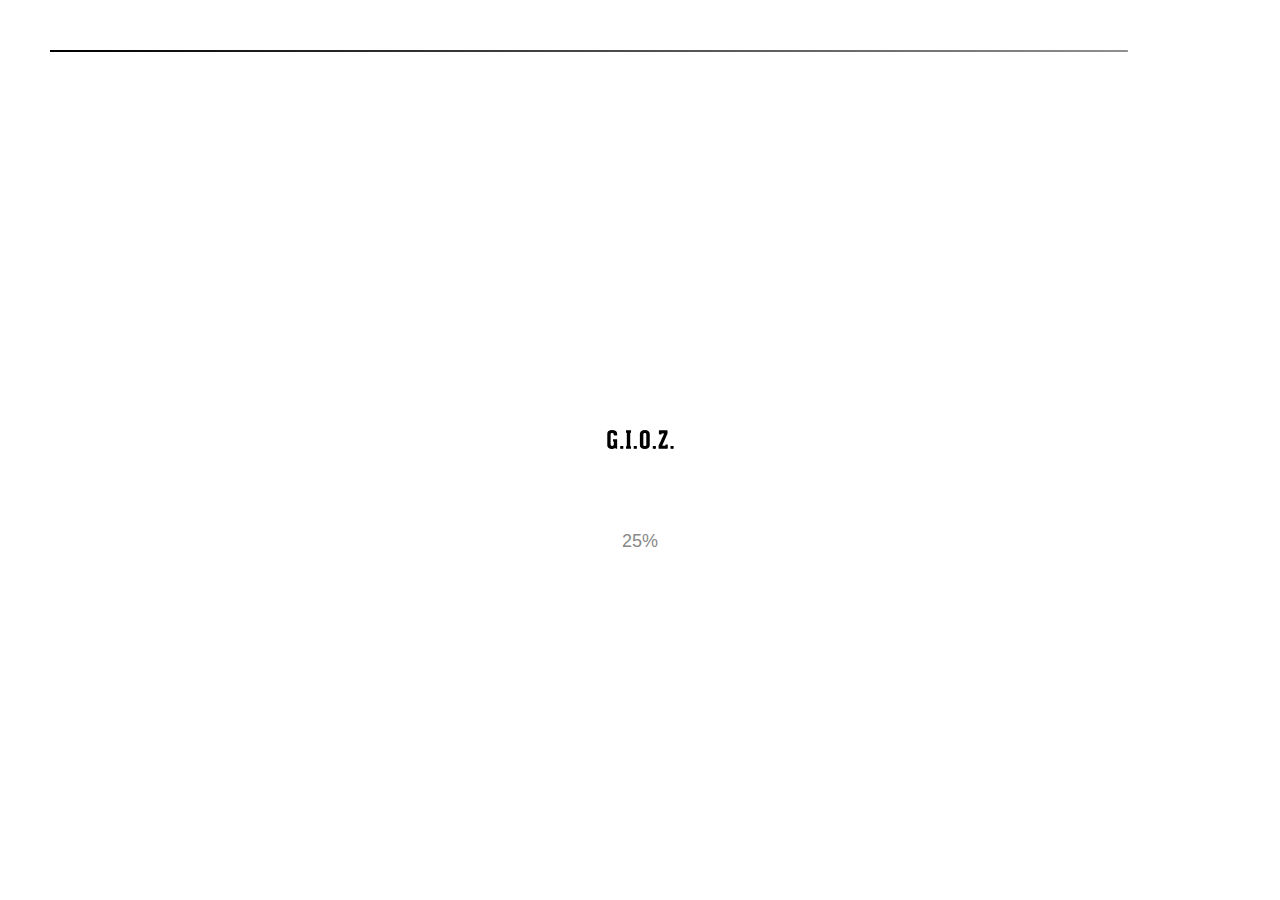
<file: index.html>
<!DOCTYPE html>
<html>

<head>
    <meta charset="utf-8"/>
    <meta name="viewport" content="width=device-width, initial-scale=1.0">
    <meta http-equiv="X-UA-Compatible" content="IE=edge"/>
    <meta name="msapplication-tap-highlight" content="no"/>
    <meta name="format-detection" content="telephone=no"/>
    <title>Gioz</title>
    <link rel="stylesheet" type="text/css" href="css/preloader.css"/>
    <script src="js/preloader.js"></script>
    <link href="img/favicon.ico" rel="shortcut icon"/>
    <link rel="stylesheet" type="text/css" href="css/bootstrap.min.css"/>
    <link rel="stylesheet" type="text/css" href="css/global.css"/>
    <link rel="stylesheet" type="text/css" media="screen and (min-width: 767px)" href="css/animations.css"/>
    <link rel="stylesheet" type="text/css" href="css/main.css"/>
    <link rel="stylesheet" type="text/css" href="css/media.css"/>
    <link rel="stylesheet" type="text/css" href="css/owl.carousel.css"/>
    <!--[if lte IE 9]>
    <script src="js/iehack.js"></script><![endif]-->
    <!--[if lt IE 9]>
    <link href="css/ie8.css" rel="stylesheet"/>
    <script src="js/respond.js"></script>
    <script src="js/selectivizr-min.js"></script>
    <script src="http://html5shim.googlecode.com/svn/trunk/html5.js"></script>
    <![endif]-->
    <link rel="stylesheet" type="text/css" href="css/demo.css"/>

</head>

<body class="dark demo">

<nav class="menu overlay-scale">
    <a class="close"></a>
    <div class="wrapper-scroll">
        <article class="scroller" tabindex="0">
            <div class="wrapper-table">
                <div class="wrapper-cell">
						<span>
							<a class="page-nav-btn active" href="#demo">Choose your demo</a>
							<a class="page-nav-btn" href="#about">About</a>
						</span>
                </div>
            </div>
        </article>
    </div>
</nav>

<header id="header">
    <div class="wrapper">
        <a class="logo page-nav-btn no-menu" data-id="0" href="#index">
            <img src="img/dark/logo.svg" alt="logo"/>
        </a>
        <span class="open-menu" id="trigger-overlay"></span>
    </div>
</header>

<main class="pt-perspective" id="global">

    <section class="pt-page index" id="demo">
        <div class="main-container">
            <div class="content index wrapper-scroll">

                <article class="scroller" tabindex="0">
                    <div class="h1">Choose your demo
                        <hr/>
                    </div>

                    <div class="demo-carousel first">
                        <div class="item">
                            <h4>Color version</h4>
                            <div class="ratio">
                                <div class="ratio-inner ratio-4-3">
                                    <div class="ratio-content">
                                        <figure>
                                            <a href="color.html">
                                                <img src="img/demo/color_screen.png" alt="screen"/>
                                            </a>
                                        </figure>
                                    </div>
                                </div>
                            </div>
                        </div>

                        <div class="item">
                            <h4>Gradient version</h4>
                            <div class="ratio">
                                <div class="ratio-inner ratio-4-3">
                                    <div class="ratio-content">
                                        <figure>
                                            <a href="gradient.html">
                                                <img src="img/demo/gradient_screen.png" alt="screen"/>
                                            </a>
                                        </figure>
                                    </div>
                                </div>
                            </div>
                        </div>

                        <div class="item">
                            <a href="single.html"><h4>Single Image</h4></a>
                            <div class="ratio">
                                <div class="ratio-inner ratio-4-3">
                                    <div class="ratio-content">
                                        <figure>
                                            <a href="single.html">
                                                <img src="img/demo/single_screen.png" alt="screen"/>
                                            </a>
                                        </figure>
                                    </div>
                                </div>
                            </div>
                        </div>

                        <div class="item">
                            <a href="video.html"><h4>Video version</h4></a>
                            <div class="ratio">
                                <div class="ratio-inner ratio-4-3">
                                    <div class="ratio-content">
                                        <figure>
                                            <a href="video.html">
                                                <img src="img/demo/youtube_screen.png" alt="screen"/>
                                            </a>
                                        </figure>
                                    </div>
                                </div>
                            </div>
                        </div>

                        <div class="item">
                            <h4>Slider version</h4>
                            <div class="ratio">
                                <div class="ratio-inner ratio-4-3">
                                    <div class="ratio-content">
                                        <figure>
                                            <a href="slideshow.html">
                                                <img src="img/demo/slideshow_screen.png" alt="screen"/>
                                            </a>
                                        </figure>
                                    </div>
                                </div>
                            </div>
                        </div>

                        <div class="item">
                            <h4>Ken Burns version</h4>
                            <div class="ratio">
                                <div class="ratio-inner ratio-4-3">
                                    <div class="ratio-content">
                                        <figure>
                                            <a href="ken-burns.html">
                                                <img src="img/demo/ken-burns_screen.png" alt="screen"/>
                                            </a>
                                        </figure>
                                    </div>
                                </div>
                            </div>
                        </div>

                        <div class="item">
                            <h4>Under construction</h4>
                            <div class="ratio">
                                <div class="ratio-inner ratio-4-3">
                                    <div class="ratio-content">
                                        <figure>
                                            <a href="underconstruction.html">
                                                <img src="img/demo/underconstruction_screen.png" alt="screen"/>
                                            </a>
                                        </figure>
                                    </div>
                                </div>
                            </div>
                        </div>

                    </div>

                </article>
            </div>
        </div>
    </section>

    <section class="pt-page" id="about">
        <div class="main-container">
            <div class="content about wrapper-scroll">

                <article class="scroller" tabindex="0">
                    <div class="h1">
                        About
                        <hr/>
                    </div>

                    <p>Gioz is a clean and minimal HTML template that is fully responsive. Modern and stylish design
                        makes it perfect for creative agencies and other types of business. It was carefully designed to
                        convey perfect elegance through user friendly experience and customization simplicity. Gioz is
                        easy to work with, it comes with working signup form to build your audience and additional
                        informational pages.</p>

                    <div class="carousel second">

                        <div class="item icon">
                            <figure>
                                <img src="img/ico/streamline/dark/monocle.svg" alt="svg"/>
                            </figure>
                            <h5>Responsive design</h5>
                            <p>Gioz is a fully responsive template and will look fine, regardless of the device it is
                                viewed on. We integrated a smart sizing engine for a perfect display of theme in all
                                window sizes.</p>
                        </div>

                        <div class="item icon">
                            <figure>
                                <img src="img/ico/streamline/dark/imac.svg" alt="svg"/>
                            </figure>
                            <h5>Retina Ready</h5>
                            <p>Template owns a pixel­perfect design and is coded with the highest quality of graphics.
                                Its images, fonts and texts become eye candy for every customer.</p>
                        </div>

                        <div class="item icon">
                            <figure>
                                <img src="img/ico/streamline/dark/talk.svg" alt="svg"/>
                            </figure>
                            <h5>5 Stars Support</h5>
                            <p>We provide fast and high quality support for all our customers. Feel free to contact us,
                                if you find yourself in need of technical support. We try to respond to everyone within
                                24 hours period.</p>
                        </div>

                        <div class="item icon">
                            <figure>
                                <img src="img/ico/streamline/dark/browser.svg" alt="svg"/>
                            </figure>
                            <h5>Clean and well documented code</h5>
                            <p>Well organized and commented code makes it easy to customize the product you have bought.
                                We use the power of CSS3 and HTML5 to create amazing and custom coded items.</p>
                        </div>

                        <div class="item icon">
                            <figure>
                                <img src="img/ico/streamline/dark/design.svg" alt="svg"/>
                            </figure>
                            <h5>6 Background Styles</h5>
                            <p>Template comes with 4 background styles, that can be customized the way you want: Image
                                Background, Slideshow Background, Ken Burns Background, Gradient Background, Video
                                Background.</p>
                        </div>

                        <div class="item icon">
                            <figure>
                                <img src="img/ico/streamline/dark/receipt.svg" alt="svg"/>
                            </figure>
                            <h5>Extensive HTML Documentation</h5>
                            <p>Simple and intuitive step­by­step documentation is full of important and easy to use
                                materials for you to understand all our item’s secrets.</p>
                        </div>

                    </div>
                </article>
            </div>
        </div>
    </section>

</main>

<footer>
    <span class="copyright">Itembridge llc, 2017</span>
    <span class="mouse no-menu page-nav-btn" data-id="-1">See More Features</span>
</footer>

<script src="js/jquery-1.12.4.min.js"></script>
<script src="js/baron.js"></script>
<script src="js/global.js"></script>
<script src="js/main.js"></script>
<script src="js/social.js"></script>
<script src="js/owl.carousel.min.js"></script>
</body>

</html>
</file>
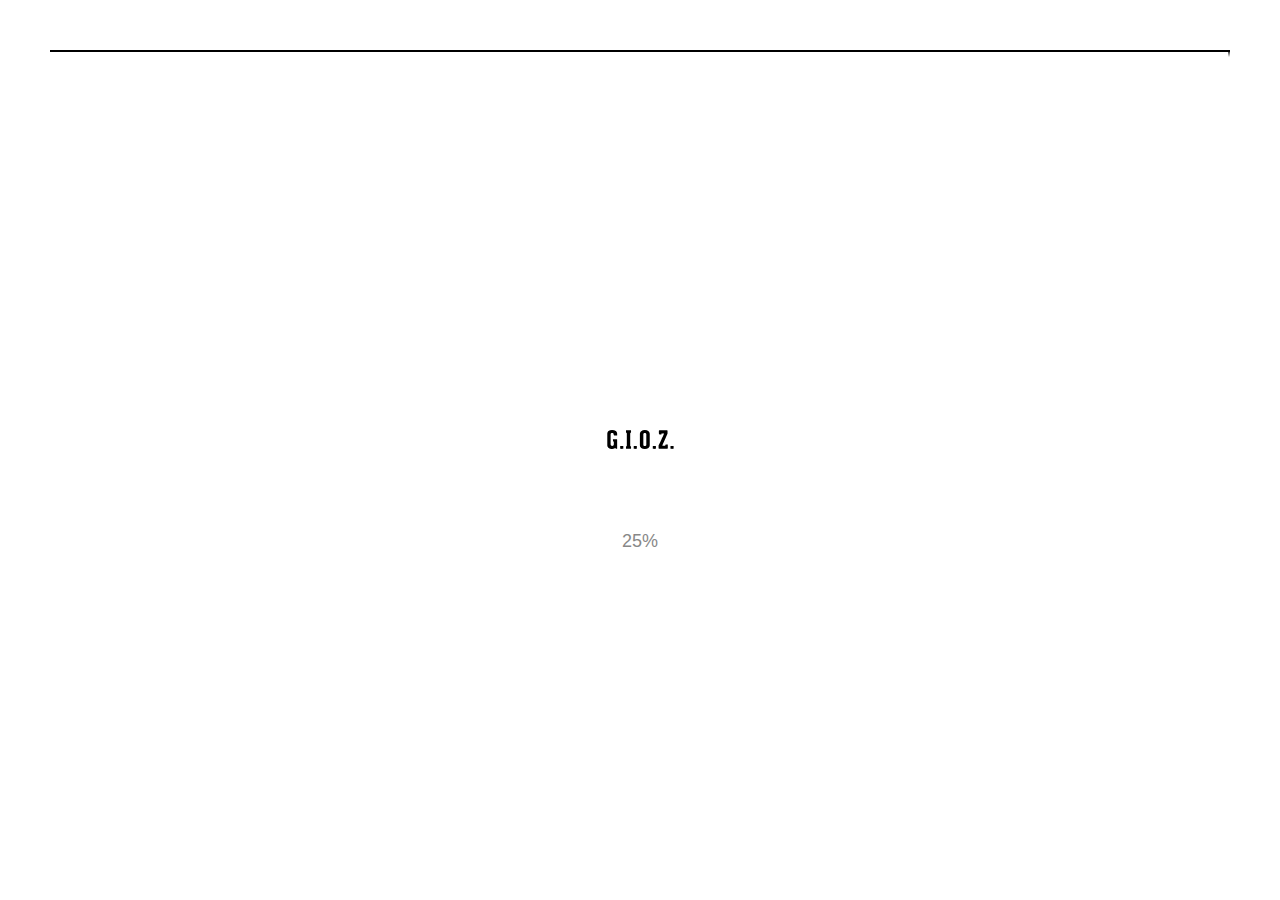
<file: color.html>
<!DOCTYPE html>
<html>

<head>
    <meta charset="utf-8"/>
    <meta name="viewport" content="width=device-width, initial-scale=1.0">
    <meta http-equiv="X-UA-Compatible" content="IE=edge"/>
    <meta name="msapplication-tap-highlight" content="no"/>
    <meta name="format-detection" content="telephone=no"/>
    <title>Gioz</title>
    <link rel="stylesheet" type="text/css" href="css/preloader.css"/>
    <script src="js/preloader.js"></script>
    <link href="img/favicon.ico" rel="shortcut icon"/>
    <link rel="stylesheet" type="text/css" href="css/bootstrap.min.css"/>
    <link rel="stylesheet" type="text/css" href="css/global.css"/>
    <link rel="stylesheet" type="text/css" media="screen and (min-width: 768px)" href="css/animations.css"/>
    <link rel="stylesheet" type="text/css" href="css/main.css"/>
    <link rel="stylesheet" type="text/css" href="css/media.css"/>
    <link rel="stylesheet" type="text/css" href="css/owl.carousel.css"/>
    <!--[if lte IE 9]>
    <script src="js/iehack.js"></script><![endif]-->
    <!--[if lt IE 9]>
    <link href="css/ie8.css" rel="stylesheet"/>
    <script src="js/respond.js"></script>
    <script src="js/selectivizr-min.js"></script>
    <script src="http://html5shim.googlecode.com/svn/trunk/html5.js"></script>
    <![endif]-->

</head>

<body class="dark color">

<div class="media-content-overlay"></div>

<nav class="menu overlay-scale">
    <a class="close"></a>
    <div class="wrapper-scroll">
        <article class="scroller" tabindex="0">
            <div class="wrapper-table">
                <div class="wrapper-cell">
												<span>
								 <a class="page-nav-btn active" href="#index">Home</a>
								 <a class="page-nav-btn" href="#about">About</a>
								 <a class="page-nav-btn" href="#services">Services</a>
								 <a class="page-nav-btn" href="#contacts">Contacts</a>
							</span>
                </div>
            </div>
        </article>
    </div>
</nav>

<header id="header">
    <div class="wrapper">
        <a class="logo page-nav-btn no-menu" data-id="0" href="#index">
            <img src="img/dark/logo.svg" alt="logo"/>
        </a>
        <span class="open-menu" id="trigger-overlay"></span>
    </div>
</header>

<main class="pt-perspective" id="global">

    <section class="pt-page index" id="index">
        <div class="main-container">
            <div class="content index wrapper-scroll xs-vertical-center">

                <article class="scroller container" tabindex="0">

                    <div class="clock" data-date="2019/01/01">
                        <div class="digits">
                            <div class="top day" id="day"></div>
                            <div class="bottom minutes" id="minutes"></div>
                            <div class="left seconds" id="seconds">
                                <div class="block"></div>
                            </div>
                            <div class="right hour" id="hour"></div>
                        </div>
                    </div>

                    <div class="h1">We are Gioz
                        <hr/>
                    </div>
                    <p>Our website is coming soon, we are working very hard to give you the best expirience. You can
                        subscribe to get the latest updates.</p>
                    <div class="notify closed">
                        <form class="notify-me" method="post" novalidate>
                            <button id="notify" type="button">Notify Me</button>
                            <input type="email" name="subscribe" placeholder="Your Email" autocomplete="off"/>
                            <input type="submit" value="Submit"/>
                        </form>
                    </div>
                </article>
            </div>
        </div>
    </section>

    <section class="pt-page about" id="about">
        <div class="main-container">
            <div class="content about wrapper-scroll">

                <article class="scroller container" tabindex="0">
                    <div class="h1">
                        Who We Are?
                        <hr/>
                    </div>

                    <p>We are a team of talented people with big ideas and creative minds. We develop exclusive designs,
                        unique, easy and clear functionality of the products. We are a team of young professionals who
                        are always open to new knowledge.</p>

                    <div class="carousel">

                        <div class="item">
                            <figure>
                                <img src="img/carousel/1.png" alt="img"/>
                            </figure>
                            <h5>Michael Hills</h5>
                            <h6>Director</h6>
                            <p>Recognized expert and active contributor to various open source projects, has given
                                presentations at developer events.</p>
                        </div>

                        <div class="item">
                            <figure>
                                <img src="img/carousel/2.png" alt="img"/>
                            </figure>
                            <h5>Patrick Donalds</h5>
                            <h6>Creative Director</h6>
                            <p>Has great technical background, design sensibility, strong user experiences. Designs
                                intuitive, accessible user interfaces for the websites.</p>
                        </div>

                        <div class="item">
                            <figure>
                                <img src="img/carousel/3.png" alt="img"/>
                            </figure>
                            <h5>David Cohen</h5>
                            <h6>Developer</h6>
                            <p>An expert on open data and open source software and has been featured in publications.
                                Works alongside developers and managers to improve products.</p>
                        </div>

                        <div class="item">
                            <figure>
                                <img src="img/carousel/4.png" alt="img"/>
                            </figure>
                            <h5>Bill Stewarts</h5>
                            <h6>Software Engineer</h6>
                            <p>Builds any piece of software with a focus on the experience of our learners. Works on
                                product and business development and communications.</p>
                        </div>

                        <div class="item">
                            <figure>
                                <img src="img/carousel/5.png" alt="img"/>
                            </figure>
                            <h5>Lisa Collins</h5>
                            <h6>Manager</h6>
                            <p>Responsible for strategic design and management of organizational programs. An
                                engineering leader with extensive experience in high­growth startups.</p>
                        </div>

                    </div>
                </article>
            </div>
        </div>
    </section>

    <section class="pt-page services" id="services">
        <div class="main-container">
            <div class="content services wrapper-scroll">

                <article class="scroller container" tabindex="0">

                    <div class="h1">
                        What We Do?
                        <hr/>
                    </div>

                    <p>We're here to make your website a lot more effective and profitable. Gioz Coming Soon Template is
                        a perfect solution to keep your visitors interested while preparing site for launch. We know
                        what's the best and we're here for you.</p>

                    <div class="carousel">

                        <div class="item icon">
                            <figure>
                                <img src="img/ico/streamline/dark/design.svg" alt="svg"/>
                            </figure>
                            <h5>Web Design</h5>
                            <p>We strive to create a unique design for your website that will help your business or
                                individual enterprise stand out.</p>
                        </div>

                        <div class="item icon">
                            <figure>
                                <img src="img/ico/streamline/dark/browser.svg" alt="svg"/>
                            </figure>
                            <h5>Web Development</h5>
                            <p>Development of complex applications for various types of tasks. We will help you with all
                                your development needs.</p>
                        </div>

                        <div class="item icon">
                            <figure>
                                <img src="img/ico/streamline/dark/talk.svg" alt="svg"/>
                            </figure>
                            <h5>Branding</h5>
                            <p>We have all resources needed to make your brand better know. You’re special, so your
                                branding should be as well.</p>
                        </div>

                        <div class="item icon">
                            <figure>
                                <img src="img/ico/streamline/dark/monocle.svg" alt="svg"/>
                            </figure>
                            <h5>Planning</h5>
                            <p>We work with you to create an insurance package to provide comprehensive protection for
                                you and your business.</p>
                        </div>

                        <div class="item icon">
                            <figure>
                                <img src="img/ico/streamline/dark/imac.svg" alt="svg"/>
                            </figure>
                            <h5>Marketing</h5>
                            <p>Creating proficient marketing strategies to drive a continuous stream of profitable
                                traffic to your website.</p>
                        </div>

                        <div class="item icon">
                            <figure>
                                <img src="img/ico/streamline/dark/hosting.svg" alt="svg"/>
                            </figure>
                            <h5>Web Hosting</h5>
                            <p>Reliable web hosting will accommodate your website's needs. We offer shared, dedicated,
                                PCI and enterprise hosting.</p>
                        </div>

                    </div>

                </article>

            </div>
        </div>
    </section>

    <section class="pt-page contacts" id="contacts">

        <div class="main-container">
            <div class="content contacts wrapper-scroll">
                <article class="scroller container" tabindex="0">
                    <div class="h1">
                        Contacts
                        <hr/>
                    </div>

                    <div class="row">
                        <div class="col-sm-6 col-sm-offset-3 col-md-4 col-md-offset-2">
                            <div class="col-1">New York, NY 10118-3299 US
                                <br/> 350 Fifth Avenue, 28th floor
                                <br/>
                                <strong>Tel:</strong> +1-234-567-8900
                                <br/>
                                <strong>Fax:</strong> +1-234-567-8900
                                <br/>
                                <strong>Email:</strong> info@gioz.pro
                            </div>
                        </div>
                        <div class="col-sm-6 col-sm-offset-3 col-md-4 col-md-offset-0">
                            <div class="col-2">
                                <form class="contact-form" method="post">
                                    <input type="text" placeholder="Name" name="name"/>
                                    <input type="text" placeholder="Email" name="email"/>
                                    <textarea placeholder="Message" name="comment"></textarea>
                                    <div class="form-message"></div>
                                    <button type="submit">Send</button>
                                </form>
                            </div>
                        </div>
                    </div>
                </article>
            </div>
        </div>

    </section>

</main>

<footer>
    <span class="copyright">Itembridge llc, 2017</span>
    <div class="social-btn">
        <a class="show"></a>
        <ul>
            <li>
                <a href="https://dribbble.com/itembridge" target="_blank">
                    <img src="img/ico/dark/dribble.svg" alt="dribble"/>
                </a>
            <li>
                <a href="https://www.facebook.com/ItemBridge" target="_blank">
                    <img src="img/ico/dark/facebook.svg" alt="facebook"/>
                </a>
            <li>
                <a href="https://plus.google.com/+Itembridge/" target="_blank">
                    <img src="img/ico/dark/google.svg" alt="google"/>
                </a>
            <li>
                <a href="https://www.pinterest.com/itembridge/" target="_blank">
                    <img src="img/ico/dark/pinterest.svg" alt="pinterest"/>
                </a>
            <li>
                <a href="https://twitter.com/Itembridge" target="_blank">
                    <img src="img/ico/dark/twitter.svg" alt="twitter"/>
                </a>
        </ul>
    </div>
    <span class="mouse no-menu page-nav-btn" data-id="-1"></span>
</footer>

<script src="js/jquery-1.12.4.min.js"></script>
<script src="js/baron.js"></script>
<script src="js/global.js"></script>
<script src="js/main.js"></script>
<script src="js/notify.js"></script>
<script src="js/social.js"></script>
<script src="js/owl.carousel.min.js"></script>
<script src="js/retina.js"></script>
<script src="js/jquery.countdown.min.js"></script>
</body>

</html>
</file>
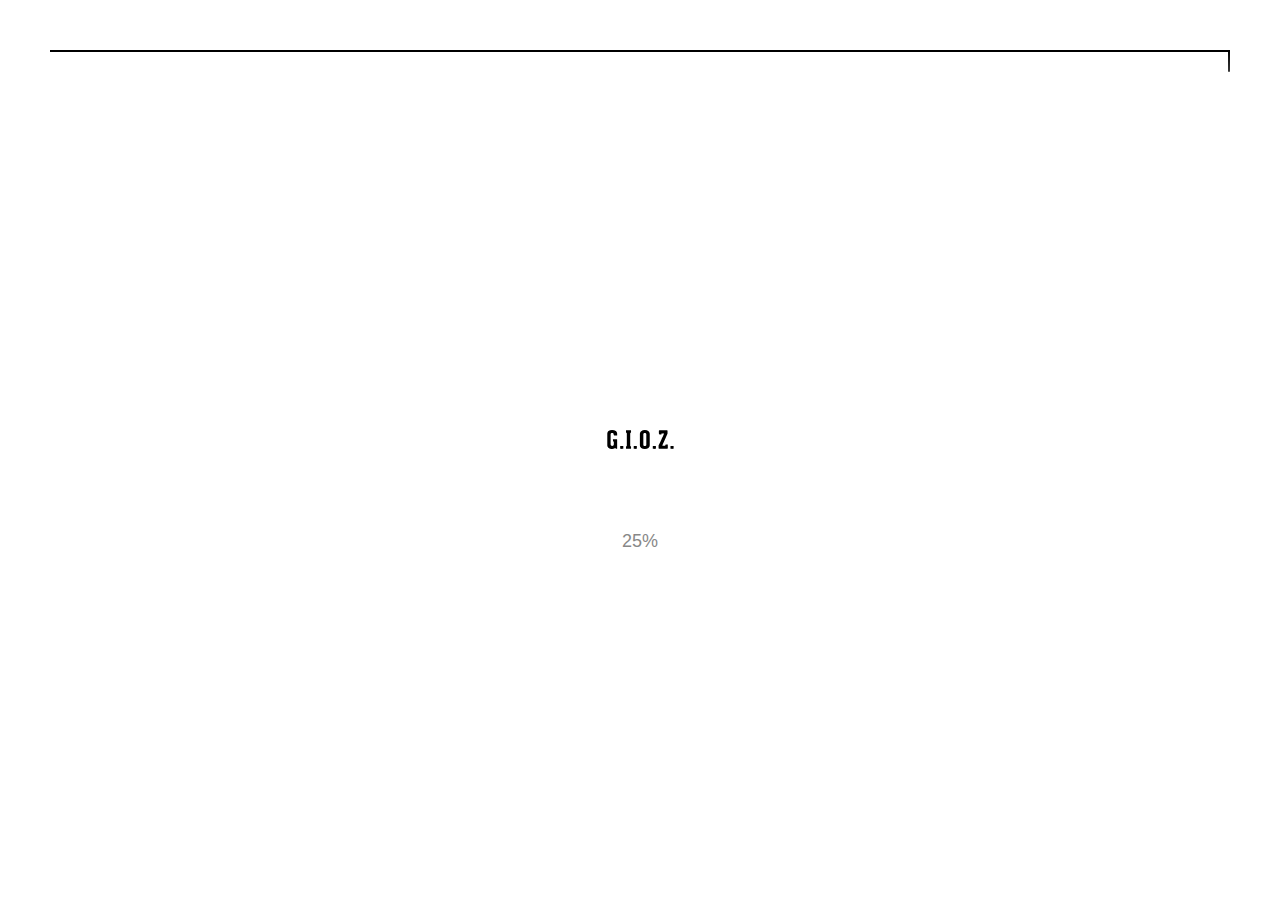
<file: gradient.html>
<!DOCTYPE html>
<html>

<head>
    <meta charset="utf-8"/>
    <meta name="viewport" content="width=device-width, initial-scale=1.0">
    <meta http-equiv="X-UA-Compatible" content="IE=edge"/>
    <meta name="msapplication-tap-highlight" content="no"/>
    <meta name="format-detection" content="telephone=no"/>
    <title>Gioz</title>
    <link rel="stylesheet" type="text/css" href="css/preloader.css"/>
    <script src="js/preloader.js"></script>
    <link href="img/favicon.ico" rel="shortcut icon"/>
    <link rel="stylesheet" type="text/css" href="css/bootstrap.min.css"/>
    <link rel="stylesheet" type="text/css" href="css/global.css"/>
    <link rel="stylesheet" type="text/css" media="screen and (min-width: 768px)" href="css/animations.css"/>
    <link rel="stylesheet" type="text/css" href="css/main.css"/>
    <link rel="stylesheet" type="text/css" href="css/media.css"/>
    <link rel="stylesheet" type="text/css" href="css/owl.carousel.css"/>
    <!--[if lte IE 9]>
    <script src="js/iehack.js"></script><![endif]-->
    <!--[if lt IE 9]>
    <link href="css/ie8.css" rel="stylesheet"/>
    <script src="js/respond.js"></script>
    <script src="js/selectivizr-min.js"></script>
    <script src="http://html5shim.googlecode.com/svn/trunk/html5.js"></script>
    <![endif]-->

</head>

<body class="dark gradient">

<div class="media-content-overlay"></div>

<nav class="menu overlay-scale">
    <a class="close"></a>
    <div class="wrapper-scroll">
        <article class="scroller" tabindex="0">
            <div class="wrapper-table">
                <div class="wrapper-cell">
						<span>
							<a class="page-nav-btn active" href="#index">Home</a>
							<a class="page-nav-btn" href="#about">About</a>
							<a class="page-nav-btn" href="#services">Services</a>
							<a class="page-nav-btn" href="#contacts">Contacts</a>
						</span>
                </div>
            </div>
        </article>
    </div>
</nav>

<header id="header">
    <div class="wrapper">
        <a class="logo page-nav-btn no-menu" data-id="0" href="#index">
            <img src="img/dark/logo.svg" alt="logo"/>
        </a>
        <span class="open-menu" id="trigger-overlay"></span>
    </div>
</header>

<main class="pt-perspective" id="global">

    <section class="pt-page index" id="index">
        <div class="main-container">
            <div class="content index wrapper-scroll xs-vertical-center">

                <article class="scroller container" tabindex="0">

                    <div class="clock" data-date="2019/01/01">
                        <div class="digits">
                            <div class="top day" id="day"></div>
                            <div class="bottom minutes" id="minutes"></div>
                            <div class="left seconds" id="seconds">
                                <div class="block"></div>
                            </div>
                            <div class="right hour" id="hour"></div>
                        </div>
                    </div>

                    <div class="h1">We are Gioz
                        <hr/>
                    </div>
                    <p>Our website is coming soon, we are working very hard to give you the best expirience. You can
                        subscribe to get the latest updates.</p>
                    <div class="notify closed">
                        <form class="notify-me" method="post" novalidate>
                            <button id="notify" type="button">Notify Me</button>
                            <input type="email" name="subscribe" placeholder="Your Email" autocomplete="off"/>
                            <input type="submit" value="Submit"/>
                        </form>
                    </div>
                </article>
            </div>
        </div>
    </section>

    <section class="pt-page about" id="about">
        <div class="main-container">
            <div class="content about wrapper-scroll">

                <article class="scroller container" tabindex="0">
                    <div class="h1">
                        Who We Are?
                        <hr/>
                    </div>

                    <p>We are a team of talented people with big ideas and creative minds. We develop exclusive designs,
                        unique, easy and clear functionality of the products. We are a team of young professionals who
                        are always open to new knowledge.</p>

                    <div class="carousel">

                        <div class="item">
                            <figure>
                                <img src="img/carousel/1.png" alt="img"/>
                            </figure>
                            <h5>Michael Hills</h5>
                            <h6>Director</h6>
                            <p>Recognized expert and active contributor to various open source projects, has given
                                presentations at developer events.</p>
                        </div>

                        <div class="item">
                            <figure>
                                <img src="img/carousel/2.png" alt="img"/>
                            </figure>
                            <h5>Patrick Donalds</h5>
                            <h6>Creative Director</h6>
                            <p>Has great technical background, design sensibility, strong user experiences. Designs
                                intuitive, accessible user interfaces for the websites.</p>
                        </div>

                        <div class="item">
                            <figure>
                                <img src="img/carousel/3.png" alt="img"/>
                            </figure>
                            <h5>David Cohen</h5>
                            <h6>Developer</h6>
                            <p>An expert on open data and open source software and has been featured in publications.
                                Works alongside developers and managers to improve products.</p>
                        </div>

                        <div class="item">
                            <figure>
                                <img src="img/carousel/4.png" alt="img"/>
                            </figure>
                            <h5>Bill Stewarts</h5>
                            <h6>Software Engineer</h6>
                            <p>Builds any piece of software with a focus on the experience of our learners. Works on
                                product and business development and communications.</p>
                        </div>

                        <div class="item">
                            <figure>
                                <img src="img/carousel/5.png" alt="img"/>
                            </figure>
                            <h5>Lisa Collins</h5>
                            <h6>Manager</h6>
                            <p>Responsible for strategic design and management of organizational programs. An
                                engineering leader with extensive experience in high­growth startups.</p>
                        </div>

                    </div>
                </article>
            </div>
        </div>
    </section>

    <section class="pt-page services" id="services">
        <div class="main-container">
            <div class="content services wrapper-scroll">

                <article class="scroller container" tabindex="0">

                    <div class="h1">
                        What We Do?
                        <hr/>
                    </div>

                    <p>We're here to make your website a lot more effective and profitable. Gioz Coming Soon Template is
                        a perfect solution to keep your visitors interested while preparing site for launch. We know
                        what's the best and we're here for you.</p>

                    <div class="carousel">

                        <div class="item icon">
                            <figure>
                                <img src="img/ico/streamline/dark/design.svg" alt="svg"/>
                            </figure>
                            <h5>Web Design</h5>
                            <p>We strive to create a unique design for your website that will help your business or
                                individual enterprise stand out.</p>
                        </div>

                        <div class="item icon">
                            <figure>
                                <img src="img/ico/streamline/dark/browser.svg" alt="svg"/>
                            </figure>
                            <h5>Web Development</h5>
                            <p>Development of complex applications for various types of tasks. We will help you with all
                                your development needs.</p>
                        </div>

                        <div class="item icon">
                            <figure>
                                <img src="img/ico/streamline/dark/talk.svg" alt="svg"/>
                            </figure>
                            <h5>Branding</h5>
                            <p>We have all resources needed to make your brand better know. You’re special, so your
                                branding should be as well.</p>
                        </div>

                        <div class="item icon">
                            <figure>
                                <img src="img/ico/streamline/dark/monocle.svg" alt="svg"/>
                            </figure>
                            <h5>Planning</h5>
                            <p>We work with you to create an insurance package to provide comprehensive protection for
                                you and your business.</p>
                        </div>

                        <div class="item icon">
                            <figure>
                                <img src="img/ico/streamline/dark/imac.svg" alt="svg"/>
                            </figure>
                            <h5>Marketing</h5>
                            <p>Creating proficient marketing strategies to drive a continuous stream of profitable
                                traffic to your website.</p>
                        </div>

                        <div class="item icon">
                            <figure>
                                <img src="img/ico/streamline/dark/hosting.svg" alt="svg"/>
                            </figure>
                            <h5>Web Hosting</h5>
                            <p>Reliable web hosting will accommodate your website's needs. We offer shared, dedicated,
                                PCI and enterprise hosting.</p>
                        </div>

                    </div>

                </article>

            </div>
        </div>
    </section>

    <section class="pt-page contacts" id="contacts">

        <div class="main-container">
            <div class="content contacts wrapper-scroll">
                <article class="scroller container" tabindex="0">
                    <div class="h1">
                        Contacts
                        <hr/>
                    </div>

                    <div class="row">
                        <div class="col-sm-6 col-sm-offset-3 col-md-4 col-md-offset-2">
                            <div class="col-1">New York, NY 10118-3299 US
                                <br/> 350 Fifth Avenue, 28th floor
                                <br/>
                                <strong>Tel:</strong> +1-234-567-8900
                                <br/>
                                <strong>Fax:</strong> +1-234-567-8900
                                <br/>
                                <strong>Email:</strong> info@gioz.pro
                            </div>
                        </div>
                        <div class="col-sm-6 col-sm-offset-3 col-md-4 col-md-offset-0">
                            <div class="col-2">
                                <form class="contact-form" method="post">
                                    <input type="text" placeholder="Name" name="name"/>
                                    <input type="text" placeholder="Email" name="email"/>
                                    <textarea placeholder="Message" name="comment"></textarea>
                                    <div class="form-message"></div>
                                    <button type="submit">Send</button>
                                </form>
                            </div>
                        </div>
                    </div>
                </article>
            </div>
        </div>

    </section>

</main>

<footer>
    <span class="copyright">Itembridge llc, 2017</span>
    <div class="social-btn">
        <a class="show"></a>
        <ul>
            <li>
                <a href="https://dribbble.com/itembridge" target="_blank">
                    <img src="img/ico/dark/dribble.svg" alt="dribble"/>
                </a>
            <li>
                <a href="https://www.facebook.com/ItemBridge" target="_blank">
                    <img src="img/ico/dark/facebook.svg" alt="facebook"/>
                </a>
            <li>
                <a href="https://plus.google.com/+Itembridge/" target="_blank">
                    <img src="img/ico/dark/google.svg" alt="google"/>
                </a>
            <li>
                <a href="https://www.pinterest.com/itembridge/" target="_blank">
                    <img src="img/ico/dark/pinterest.svg" alt="pinterest"/>
                </a>
            <li>
                <a href="https://twitter.com/Itembridge" target="_blank">
                    <img src="img/ico/dark/twitter.svg" alt="twitter"/>
                </a>
        </ul>
    </div>
    <span class="mouse no-menu page-nav-btn" data-id="-1"></span>
</footer>

<script src="js/jquery-1.12.4.min.js"></script>
<script src="js/baron.js"></script>
<script src="js/global.js"></script>
<script src="js/main.js"></script>
<script src="js/notify.js"></script>
<script src="js/social.js"></script>
<script src="js/owl.carousel.min.js"></script>
<script src="js/retina.js"></script>
<script src="js/jquery.countdown.min.js"></script>
</body>

</html>
</file>
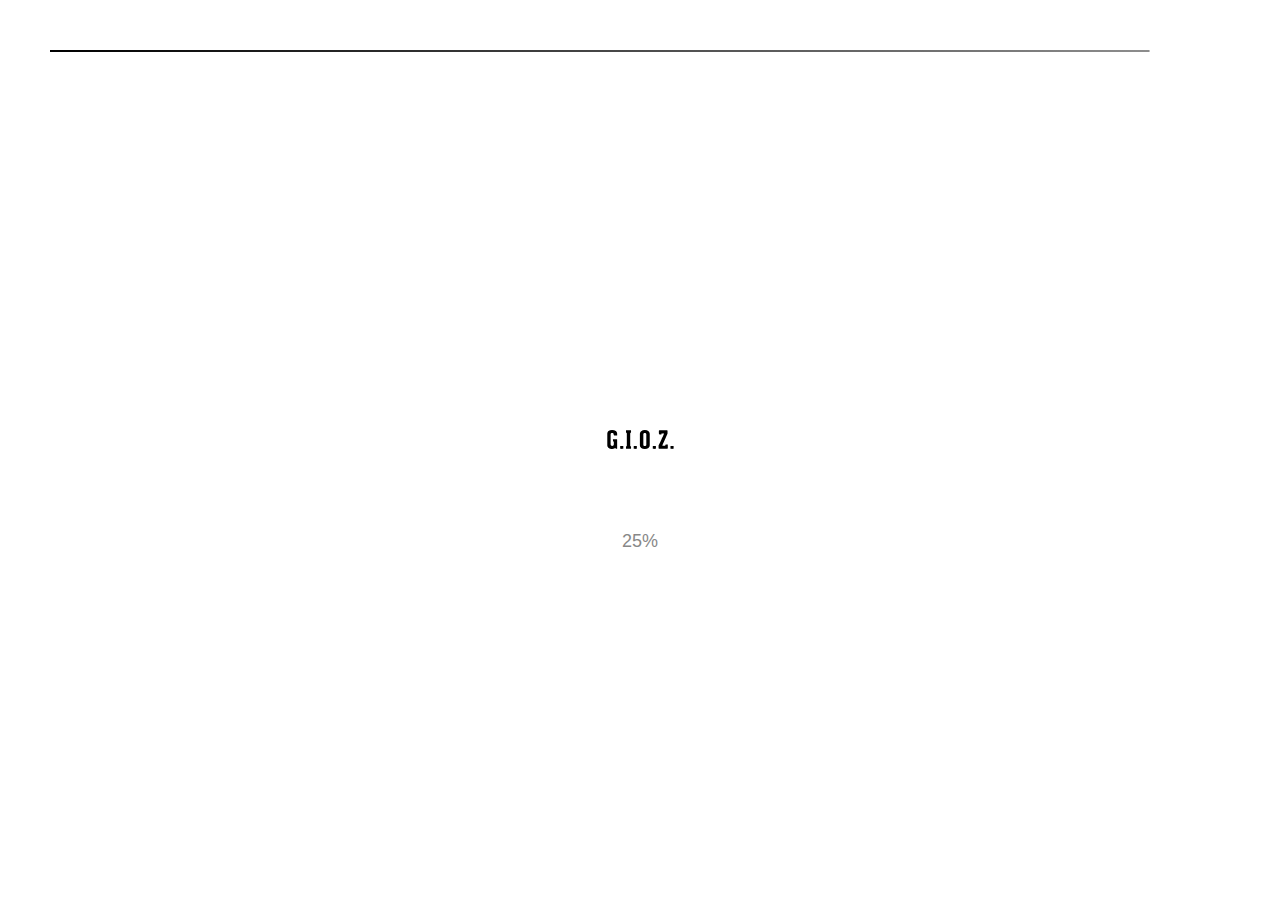
<file: ken-burns.html>
<!DOCTYPE html>
<html>

<head>
    <meta charset="utf-8"/>
    <meta name="viewport" content="width=device-width, initial-scale=1.0">
    <meta http-equiv="X-UA-Compatible" content="IE=edge"/>
    <meta name="msapplication-tap-highlight" content="no"/>
    <meta name="format-detection" content="telephone=no"/>
    <title>Gioz</title>
    <link rel="stylesheet" type="text/css" href="css/preloader.css"/>
    <script src="js/preloader.js"></script>
    <link href="img/favicon.ico" rel="shortcut icon"/>
    <link rel="stylesheet" type="text/css" href="css/bootstrap.min.css"/>
    <link rel="stylesheet" type="text/css" href="css/global.css"/>
    <link rel="stylesheet" type="text/css" media="screen and (min-width: 768px)" href="css/animations.css"/>
    <link rel="stylesheet" type="text/css" href="css/main.css"/>
    <link rel="stylesheet" type="text/css" href="css/media.css"/>
    <link rel="stylesheet" type="text/css" href="css/owl.carousel.css"/>

    <!--[if lte IE 9]>
    <script src="js/iehack.js"></script><![endif]-->
    <!--[if lt IE 9]>
    <link href="css/ie8.css" rel="stylesheet"/>
    <script src="js/respond.js"></script>
    <script src="js/selectivizr-min.js"></script>
    <script src="http://html5shim.googlecode.com/svn/trunk/html5.js"></script>
    <![endif]-->

</head>

<body class="dark slideshow ken-burns">

<div class="media-content-overlay"></div>

<div class="slideshow" id="ken-burns">
    <div class="item it1"></div>
    <div class="item it2"></div>
    <div class="item it3"></div>
    <div class="item it4"></div>
    <div class="item it5"></div>
    <div class="item it6"></div>
</div>

<nav class="menu overlay-scale">
    <a class="close"></a>
    <div class="wrapper-scroll">
        <article class="scroller" tabindex="0">
            <div class="wrapper-table">
                <div class="wrapper-cell">
						<span>
						  <a class="page-nav-btn active" href="#index">Home</a>
						  <a class="page-nav-btn" href="#about">About</a>
						  <a class="page-nav-btn" href="#services">Services</a>
						  <a class="page-nav-btn" href="#contacts">Contacts</a>
						  </span>
                </div>
            </div>
        </article>
    </div>
</nav>

<header id="header">
    <div class="wrapper">
        <a class="logo page-nav-btn no-menu" data-id="0" href="#index">
            <img src="img/dark/logo.svg" alt="logo"/>
        </a>
        <span class="open-menu" id="trigger-overlay"></span>
    </div>
</header>

<main class="pt-perspective" id="global">

    <section class="pt-page index" id="index">
        <div class="main-container">
            <div class="content index wrapper-scroll xs-vertical-center">

                <article class="scroller container" tabindex="0">

                    <div class="clock" data-date="2019/01/01">
                        <div class="digits">
                            <div class="top day" id="day"></div>
                            <div class="bottom minutes" id="minutes"></div>
                            <div class="left seconds" id="seconds">
                                <div class="block"></div>
                            </div>
                            <div class="right hour" id="hour"></div>
                        </div>
                    </div>

                    <div class="h1">We are Gioz
                        <hr/>
                    </div>
                    <p>Our website is coming soon, we are working very hard to give you the best expirience. You can
                        subscribe to get the latest updates.</p>
                    <div class="notify closed">
                        <form class="notify-me" method="post" novalidate>
                            <button id="notify" type="button">Notify Me</button>
                            <input type="email" name="subscribe" placeholder="Your Email" autocomplete="off"/>
                            <input type="submit" value="Submit"/>
                        </form>
                    </div>
                </article>
            </div>
        </div>
    </section>

    <section class="pt-page about" id="about">
        <div class="main-container">
            <div class="content about wrapper-scroll">

                <article class="scroller container" tabindex="0">
                    <div class="h1">
                        Who We Are?
                        <hr/>
                    </div>

                    <p>We are a team of talented people with big ideas and creative minds. We develop exclusive designs,
                        unique, easy and clear functionality of the products. We are a team of young professionals who
                        are always open to new knowledge.</p>

                    <div class="carousel">

                        <div class="item">
                            <figure>
                                <img src="img/carousel/1.png" alt="img"/>
                            </figure>
                            <h5>Michael Hills</h5>
                            <h6>Director</h6>
                            <p>Recognized expert and active contributor to various open source projects, has given
                                presentations at developer events.</p>
                        </div>

                        <div class="item">
                            <figure>
                                <img src="img/carousel/2.png" alt="img"/>
                            </figure>
                            <h5>Patrick Donalds</h5>
                            <h6>Creative Director</h6>
                            <p>Has great technical background, design sensibility, strong user experiences. Designs
                                intuitive, accessible user interfaces for the websites.</p>
                        </div>

                        <div class="item">
                            <figure>
                                <img src="img/carousel/3.png" alt="img"/>
                            </figure>
                            <h5>David Cohen</h5>
                            <h6>Developer</h6>
                            <p>An expert on open data and open source software and has been featured in publications.
                                Works alongside developers and managers to improve products.</p>
                        </div>

                        <div class="item">
                            <figure>
                                <img src="img/carousel/4.png" alt="img"/>
                            </figure>
                            <h5>Bill Stewarts</h5>
                            <h6>Software Engineer</h6>
                            <p>Builds any piece of software with a focus on the experience of our learners. Works on
                                product and business development and communications.</p>
                        </div>

                        <div class="item">
                            <figure>
                                <img src="img/carousel/5.png" alt="img"/>
                            </figure>
                            <h5>Lisa Collins</h5>
                            <h6>Manager</h6>
                            <p>Responsible for strategic design and management of organizational programs. An
                                engineering leader with extensive experience in high­growth startups.</p>
                        </div>

                    </div>

                </article>
            </div>
        </div>
    </section>

    <section class="pt-page services" id="services">
        <div class="main-container">
            <div class="content services wrapper-scroll">

                <article class="scroller container" tabindex="0">

                    <div class="h1">
                        What We Do?
                        <hr/>
                    </div>

                    <p>We're here to make your website a lot more effective and profitable. Gioz Coming Soon Template is
                        a perfect solution to keep your visitors interested while preparing site for launch. We know
                        what's the best and we're here for you.</p>

                    <div class="carousel">

                        <div class="item icon">
                            <figure>
                                <img src="img/ico/streamline/dark/design.svg" alt="svg"/>
                            </figure>
                            <h5>Web Design</h5>
                            <p>We strive to create a unique design for your website that will help your business or
                                individual enterprise stand out.</p>
                        </div>

                        <div class="item icon">
                            <figure>
                                <img src="img/ico/streamline/dark/browser.svg" alt="svg"/>
                            </figure>
                            <h5>Web Development</h5>
                            <p>Development of complex applications for various types of tasks. We will help you with all
                                your development needs.</p>
                        </div>

                        <div class="item icon">
                            <figure>
                                <img src="img/ico/streamline/dark/talk.svg" alt="svg"/>
                            </figure>
                            <h5>Branding</h5>
                            <p>We have all resources needed to make your brand better know. You’re special, so your
                                branding should be as well.</p>
                        </div>

                        <div class="item icon">
                            <figure>
                                <img src="img/ico/streamline/dark/monocle.svg" alt="svg"/>
                            </figure>
                            <h5>Planning</h5>
                            <p>We work with you to create an insurance package to provide comprehensive protection for
                                you and your business.</p>
                        </div>

                        <div class="item icon">
                            <figure>
                                <img src="img/ico/streamline/dark/imac.svg" alt="svg"/>
                            </figure>
                            <h5>Marketing</h5>
                            <p>Creating proficient marketing strategies to drive a continuous stream of profitable
                                traffic to your website.</p>
                        </div>

                        <div class="item icon">
                            <figure>
                                <img src="img/ico/streamline/dark/hosting.svg" alt="svg"/>
                            </figure>
                            <h5>Web Hosting</h5>
                            <p>Reliable web hosting will accommodate your website's needs. We offer shared, dedicated,
                                PCI and enterprise hosting.</p>
                        </div>

                    </div>

                </article>

            </div>
        </div>
    </section>

    <section class="pt-page contacts" id="contacts">

        <div class="main-container">
            <div class="content contacts wrapper-scroll">
                <article class="scroller container" tabindex="0">
                    <div class="h1">
                        Contacts
                        <hr/>
                    </div>

                    <div class="row">
                        <div class="col-sm-6 col-sm-offset-3 col-md-4 col-md-offset-2">
                            <div class="col-1">New York, NY 10118-3299 US
                                <br/> 350 Fifth Avenue, 28th floor
                                <br/>
                                <strong>Tel:</strong> +1-234-567-8900
                                <br/>
                                <strong>Fax:</strong> +1-234-567-8900
                                <br/>
                                <strong>Email:</strong> info@gioz.pro
                            </div>
                        </div>
                        <div class="col-sm-6 col-sm-offset-3 col-md-4 col-md-offset-0">
                            <div class="col-2">
                                <form class="contact-form" method="post">
                                    <input type="text" placeholder="Name" name="name"/>
                                    <input type="text" placeholder="Email" name="email"/>
                                    <textarea placeholder="Message" name="comment"></textarea>
                                    <div class="form-message"></div>
                                    <button type="submit">Send</button>
                                </form>
                            </div>
                        </div>
                    </div>
                </article>
            </div>
        </div>

    </section>

</main>

<footer>
    <span class="copyright">Itembridge llc, 2017</span>
    <div class="social-btn">
        <a class="show"></a>
        <ul>
            <li>
                <a href="https://dribbble.com/itembridge" target="_blank">
                    <img src="img/ico/dark/dribble.svg" alt="img"/>
                </a>
            <li>
                <a href="https://www.facebook.com/ItemBridge" target="_blank">
                    <img src="img/ico/dark/facebook.svg" alt="img"/>
                </a>
            <li>
                <a href="https://plus.google.com/+Itembridge/" target="_blank">
                    <img src="img/ico/dark/google.svg" alt="img"/>
                </a>
            <li>
                <a href="https://www.pinterest.com/itembridge/" target="_blank">
                    <img src="img/ico/dark/pinterest.svg" alt="img"/>
                </a>
            <li>
                <a href="https://twitter.com/Itembridge" target="_blank">
                    <img src="img/ico/dark/twitter.svg" alt="img"/>
                </a>
        </ul>
    </div>
    <span class="mouse no-menu page-nav-btn" data-id="-1"></span>
</footer>

<script src="js/jquery-1.12.4.min.js"></script>
<script src="js/baron.js"></script>
<script src="js/global.js"></script>
<script src="js/main.js"></script>
<script src="js/notify.js"></script>
<script src="js/social.js"></script>
<script src="js/owl.carousel.min.js"></script>
<script src="js/smoothslides-2.2.1.js"></script>
<script src="js/jquery.countdown.min.js"></script>
</body>

</html>
</file>
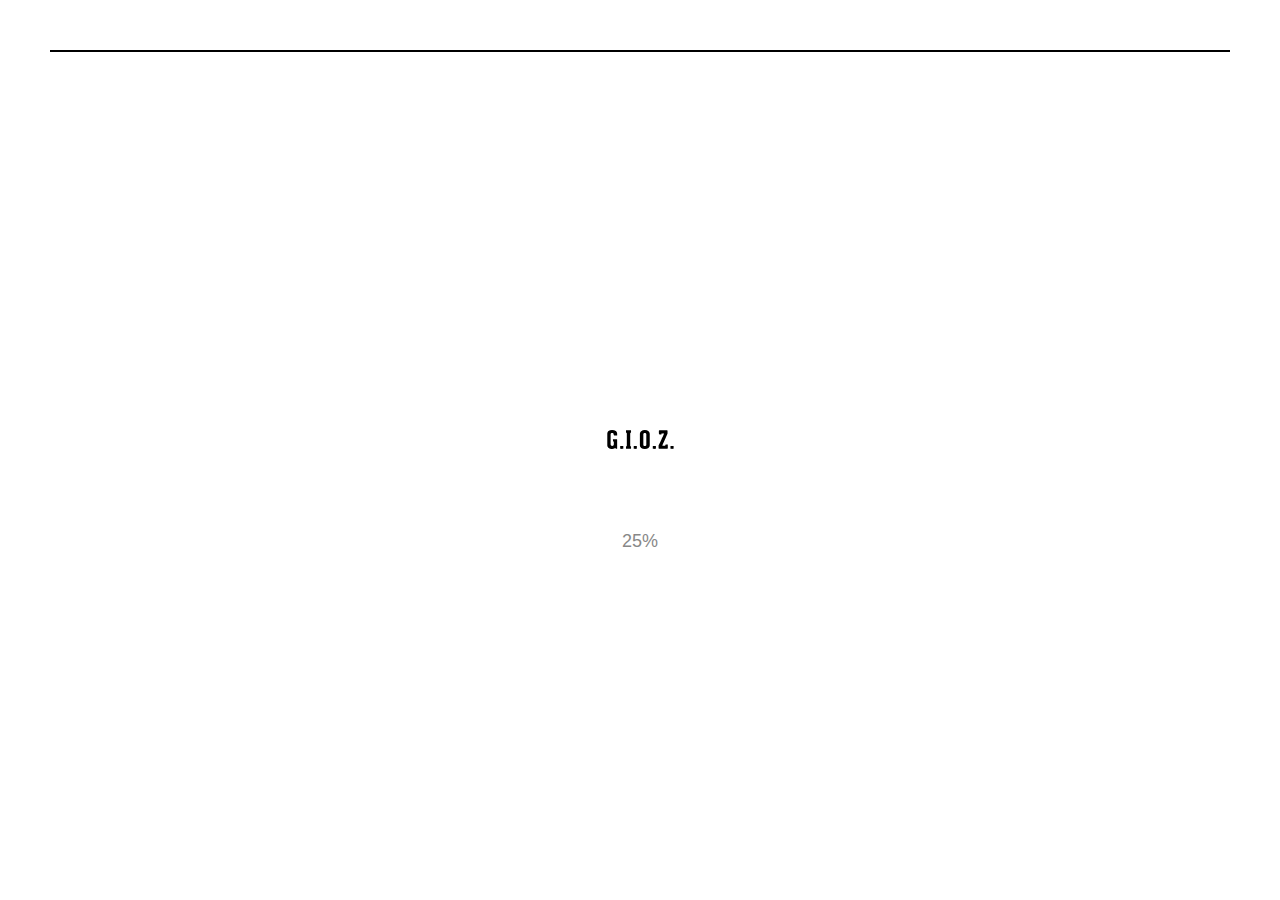
<file: light.html>
<!DOCTYPE html>
<html>
<head>
    <meta charset="utf-8"/>
    <meta name="viewport" content="width=device-width, initial-scale=1.0">
    <meta http-equiv="X-UA-Compatible" content="IE=edge"/>
    <meta name="msapplication-tap-highlight" content="no"/>
    <meta name="format-detection" content="telephone=no"/>
    <title>Hipsterio</title>
    <link rel="stylesheet" type="text/css" href="css/preloader.css"/>
    <script src="js/preloader.js"></script>
    <link href="img/favicon.ico" rel="shortcut icon"/>
    <link rel="stylesheet" type="text/css" href="css/bootstrap.min.css"/>
    <link rel="stylesheet" type="text/css" href="css/global.css"/>
    <link rel="stylesheet" type="text/css" media="screen and (min-width: 768px)" href="css/animations.css"/>
    <link rel="stylesheet" type="text/css" href="css/main.css"/>
    <link rel="stylesheet" type="text/css" href="css/media.css"/>
    <link rel="stylesheet" type="text/css" href="css/owl.carousel.css"/>
    <!--[if lte IE 9]>
    <script src="js/iehack.js"></script><![endif]-->
    <!--[if lt IE 9]>
    <link href="css/ie8.css" rel="stylesheet"/>
    <script src="js/respond.js"></script>
    <script src="js/selectivizr-min.js"></script>
    <script src="http://html5shim.googlecode.com/svn/trunk/html5.js"></script>
    <![endif]-->

</head>

<body class="light color">

<div class="media-content-overlay"></div>

<nav class="menu overlay-scale">
    <a class="close"></a>
    <div class="wrapper-scroll">
        <article class="scroller" tabindex="0">
            <div class="wrapper-table">
                <div class="wrapper-cell">
						  <span>
						     <a class="page-nav-btn active" href="#index">Home</a>
						     <a class="page-nav-btn" href="#about">About</a>
						     <a class="page-nav-btn" href="#services">Services</a>
						     <a class="page-nav-btn" href="#contacts">Contacts</a>
						  </span>
                </div>
            </div>
        </article>
    </div>
</nav>

<header id="header">
    <div class="wrapper">
        <a class="logo page-nav-btn no-menu" data-id="0" href="#index">
            <img src="img/light/logo.svg" alt="logo"/>
        </a>
        <span class="open-menu" id="trigger-overlay"></span>
    </div>
</header>

<main class="pt-perspective" id="global">

    <section class="pt-page index" id="index">
        <div class="main-container">
            <div class="content index wrapper-scroll xs-vertical-center">

                <article class="scroller container" tabindex="0">

                    <div class="clock" data-date="2019/01/01">
                        <div class="digits">
                            <div class="top day" id="day"></div>
                            <div class="bottom minutes" id="minutes"></div>
                            <div class="left seconds" id="seconds">
                                <div class="block"></div>
                            </div>
                            <div class="right hour" id="hour"></div>
                        </div>
                    </div>

                    <div class="h1">We are Hipsterio
                        <hr/>
                    </div>
                    <p>Our website is coming soon, we are working very hard to give you the best expirience. You can
                        subscribe to get the latest updates.</p>
                    <div class="notify closed">
                        <form class="notify-me" method="post" novalidate>
                            <button id="notify" type="button">Notify Me</button>
                            <input type="email" name="subscribe" placeholder="Your Email" autocomplete="off"/>
                            <input type="submit" value="Submit"/>
                        </form>
                    </div>
                </article>
            </div>
        </div>
    </section>

    <section class="pt-page about" id="about">
        <div class="main-container">
            <div class="content about wrapper-scroll">

                <article class="scroller container" tabindex="0">
                    <div class="h1">
                        Who We Are?
                        <hr/>
                    </div>

                    <p>We are a team of talented people with big ideas and creative minds. We develop exclusive designs,
                        unique, easy and clear functionality of the products. We are a team of young professionals who
                        are always open to new knowledge.</p>

                    <div class="carousel">

                        <div class="item">
                            <figure>
                                <img src="img/carousel/1.png" alt="img"/>
                            </figure>
                            <h5>Michael Hills</h5>
                            <h6>Director</h6>
                            <p>Recognized expert and active contributor to various open source projects, has given
                                presentations at developer events.</p>
                        </div>

                        <div class="item">
                            <figure>
                                <img src="img/carousel/2.png" alt="img"/>
                            </figure>
                            <h5>Patrick Donalds</h5>
                            <h6>Creative Director</h6>
                            <p>Has great technical background, design sensibility, strong user experiences. Designs
                                intuitive, accessible user interfaces for the websites.</p>
                        </div>

                        <div class="item">
                            <figure>
                                <img src="img/carousel/3.png" alt="img"/>
                            </figure>
                            <h5>David Cohen</h5>
                            <h6>Developer</h6>
                            <p>An expert on open data and open source software and has been featured in publications.
                                Works alongside developers and managers to improve products.</p>
                        </div>

                        <div class="item">
                            <figure>
                                <img src="img/carousel/4.png" alt="img"/>
                            </figure>
                            <h5>Bill Stewarts</h5>
                            <h6>Software Engineer</h6>
                            <p>Builds any piece of software with a focus on the experience of our learners. Works on
                                product and business development and communications.</p>
                        </div>

                        <div class="item">
                            <figure>
                                <img src="img/carousel/5.png" alt="img"/>
                            </figure>
                            <h5>Lisa Collins</h5>
                            <h6>Manager</h6>
                            <p>Responsible for strategic design and management of organizational programs. An
                                engineering leader with extensive experience in high­growth startups.</p>
                        </div>

                    </div>
                </article>
            </div>
        </div>
    </section>

    <section class="pt-page services" id="services">
        <div class="main-container">
            <div class="content services wrapper-scroll">

                <article class="scroller container" tabindex="0">

                    <div class="h1">
                        What We Do?
                        <hr/>
                    </div>

                    <p>We're here to make your website a lot more effective and profitable. Hipsterio Coming Soon
                        Template is a perfect solution to keep your visitors interested while preparing site for launch.
                        We know what's the best and we're here for you.</p>

                    <div class="carousel">

                        <div class="item icon">
                            <figure>
                                <img src="img/ico/streamline/light/design.svg" alt="svg"/>
                            </figure>
                            <h5>Web Design</h5>
                            <p>We strive to create a unique design for your website that will help your business or
                                individual enterprise stand out.</p>
                        </div>

                        <div class="item icon">
                            <figure>
                                <img src="img/ico/streamline/light/browser.svg" alt="svg"/>
                            </figure>
                            <h5>Web Development</h5>
                            <p>Development of complex applications for various types of tasks. We will help you with all
                                your development needs.</p>
                        </div>

                        <div class="item icon">
                            <figure>
                                <img src="img/ico/streamline/light/talk.svg" alt="svg"/>
                            </figure>
                            <h5>Branding</h5>
                            <p>We have all resources needed to make your brand better know. You’re special, so your
                                branding should be as well.</p>
                        </div>

                        <div class="item icon">
                            <figure>
                                <img src="img/ico/streamline/light/monocle.svg" alt="svg"/>
                            </figure>
                            <h5>Planning</h5>
                            <p>We work with you to create an insurance package to provide comprehensive protection for
                                you and your business.</p>
                        </div>

                        <div class="item icon">
                            <figure>
                                <img src="img/ico/streamline/light/imac.svg" alt="svg"/>
                            </figure>
                            <h5>Marketing</h5>
                            <p>Creating proficient marketing strategies to drive a continuous stream of profitable
                                traffic to your website.</p>
                        </div>

                        <div class="item icon">
                            <figure>
                                <img src="img/ico/streamline/light/hosting.svg" alt="svg"/>
                            </figure>
                            <h5>Web Hosting</h5>
                            <p>Reliable web hosting will accommodate your website's needs. We offer shared, dedicated,
                                PCI and enterprise hosting.</p>
                        </div>

                    </div>

                </article>

            </div>
        </div>
    </section>


    <section class="pt-page contacts" id="contacts">

        <div class="main-container">
            <div class="content contacts wrapper-scroll">
                <article class="scroller container" tabindex="0">
                    <div class="h1">
                        Contacts
                        <hr/>
                    </div>

                    <div class="row">
                        <div class="col-sm-6 col-sm-offset-3 col-md-4 col-md-offset-2">
                            <div class="col-1">New York, NY 10118-3299 US<br/>
                                350 Fifth Avenue, 28th floor<br/>
                                <strong>Tel:</strong> +1-234-567-8900<br/>
                                <strong>Fax:</strong> +1-234-567-8900<br/>
                                <strong>Email:</strong> info@hipsterio.pro
                            </div>
                        </div>
                        <div class="col-sm-6 col-sm-offset-3 col-md-4 col-md-offset-0">
                            <div class="col-2">
                                <form class="contact-form" method="post">
                                    <input type="text" placeholder="Name" name="name"/>
                                    <input type="text" placeholder="Email" name="email"/>
                                    <textarea placeholder="Message" name="comment"></textarea>
                                    <div class="form-message"></div>
                                    <button type="submit">Send</button>
                                </form>
                            </div>
                        </div>
                    </div>
                </article>
            </div>
        </div>

    </section>

</main>

<footer>
    <span class="copyright">Itembridge llc, 2015</span>
    <div class="social-btn">
        <a class="show"></a>
        <ul>
            <li>
                <a href="https://dribbble.com/itembridge" target="_blank">
                    <img src="img/ico/light/dribble.svg" alt="dribble"/>
                </a>
            <li>
                <a href="https://www.facebook.com/ItemBridge" target="_blank">
                    <img src="img/ico/light/facebook.svg" alt="facebook"/>
                </a>
            <li>
                <a href="https://plus.google.com/+Itembridge/" target="_blank">
                    <img src="img/ico/light/google.svg" alt="google"/>
                </a>
            <li>
                <a href="https://www.pinterest.com/itembridge/" target="_blank">
                    <img src="img/ico/light/pinterest.svg" alt="pinterest"/>
                </a>
            <li>
                <a href="https://twitter.com/Itembridge" target="_blank">
                    <img src="img/ico/light/twitter.svg" alt="twitter"/>
                </a>
        </ul>
    </div>
    <span class="mouse no-menu page-nav-btn" data-id="-1"></span>
</footer>

<script src="js/jquery-1.12.4.min.js"></script>
<script src="js/baron.js"></script>
<script src="js/global.js"></script>
<script src="js/main.js"></script>
<script src="js/notify.js"></script>
<script src="js/social.js"></script>
<script src="js/owl.carousel.min.js"></script>
<script src="js/retina.js"></script>
<script src="js/jquery.countdown.min.js"></script>
</body>
</html>
</file>
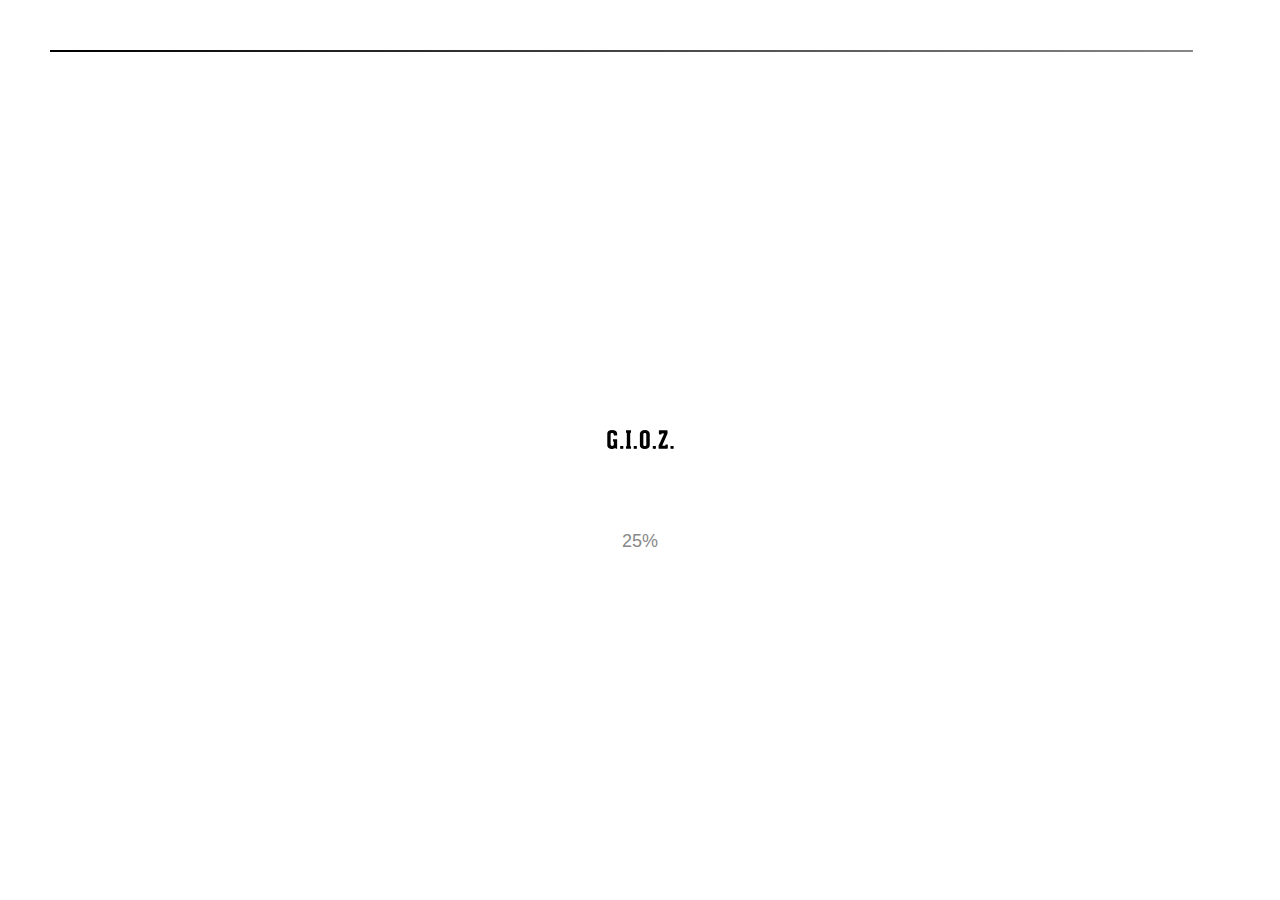
<file: single.html>
<!DOCTYPE html>
<html>

<head>
    <meta charset="utf-8"/>
    <meta name="viewport" content="width=device-width, initial-scale=1.0">
    <meta http-equiv="X-UA-Compatible" content="IE=edge"/>
    <meta name="msapplication-tap-highlight" content="no"/>
    <meta name="format-detection" content="telephone=no"/>
    <title>Gioz</title>
    <link rel="stylesheet" type="text/css" href="css/preloader.css"/>
    <script src="js/preloader.js"></script>
    <link href="img/favicon.ico" rel="shortcut icon"/>
    <link rel="stylesheet" type="text/css" href="css/bootstrap.min.css"/>
    <link rel="stylesheet" type="text/css" href="css/global.css"/>
    <link rel="stylesheet" type="text/css" media="screen and (min-width: 768px)" href="css/animations.css"/>
    <link rel="stylesheet" type="text/css" href="css/main.css"/>
    <link rel="stylesheet" type="text/css" href="css/media.css"/>
    <link rel="stylesheet" type="text/css" href="css/owl.carousel.css"/>
    <!--[if lte IE 9]>
    <script src="js/iehack.js"></script><![endif]-->
    <!--[if lt IE 9]>
    <link href="css/ie8.css" rel="stylesheet"/>
    <script src="js/respond.js"></script>
    <script src="js/selectivizr-min.js"></script>
    <script src="http://html5shim.googlecode.com/svn/trunk/html5.js"></script>
    <![endif]-->

</head>

<body class="dark single-image">

<div class="media-content-overlay"></div>

<nav class="menu overlay-scale">
    <a class="close"></a>
    <div class="wrapper-scroll">
        <article class="scroller" tabindex="0">
            <div class="wrapper-table">
                <div class="wrapper-cell">
						<span>
							 <a class="page-nav-btn active" href="#index">Home</a>
							 <a class="page-nav-btn" href="#about">About</a>
							 <a class="page-nav-btn" href="#services">Services</a>
							 <a class="page-nav-btn" href="#contacts">Contacts</a>
						  </span>
                </div>
            </div>
        </article>
    </div>
</nav>

<header id="header">
    <div class="wrapper">
        <a class="logo page-nav-btn no-menu" data-id="0" href="#index">
            <img src="img/dark/logo.svg" alt="logo"/>
        </a>
        <span class="open-menu" id="trigger-overlay"></span>
    </div>
</header>

<main class="pt-perspective" id="global">

    <section class="pt-page index" id="index">
        <div class="main-container">
            <div class="content index wrapper-scroll xs-vertical-center">

                <article class="scroller container" tabindex="0">

                    <div class="clock" data-date="2019/01/01">
                        <div class="digits">
                            <div class="top day" id="day"></div>
                            <div class="bottom minutes" id="minutes"></div>
                            <div class="left seconds" id="seconds">
                                <div class="block"></div>
                            </div>
                            <div class="right hour" id="hour"></div>
                        </div>
                    </div>

                    <div class="h1">We are Gioz
                        <hr/>
                    </div>
                    <p>Our website is coming soon, we are working very hard to give you the best expirience. You can
                        subscribe to get the latest updates.</p>
                    <div class="notify closed">
                        <form class="notify-me" method="post" novalidate>
                            <button id="notify" type="button">Notify Me</button>
                            <input type="email" name="subscribe" placeholder="Your Email" autocomplete="off"/>
                            <input type="submit" value="Submit"/>
                        </form>
                    </div>
                </article>
            </div>
        </div>
    </section>

    <section class="pt-page about" id="about">
        <div class="main-container">
            <div class="content about wrapper-scroll">

                <article class="scroller container" tabindex="0">
                    <div class="h1">
                        Who We Are?
                        <hr/>
                    </div>

                    <p>We are a team of talented people with big ideas and creative minds. We develop exclusive designs,
                        unique, easy and clear functionality of the products. We are a team of young professionals who
                        are always open to new knowledge.</p>

                    <div class="carousel">

                        <div class="item">
                            <figure>
                                <img src="img/carousel/1.png" alt="img"/>
                            </figure>
                            <h5>Michael Hills</h5>
                            <h6>Director</h6>
                            <p>Recognized expert and active contributor to various open source projects, has given
                                presentations at developer events.</p>
                        </div>

                        <div class="item">
                            <figure>
                                <img src="img/carousel/2.png" alt="img"/>
                            </figure>
                            <h5>Patrick Donalds</h5>
                            <h6>Creative Director</h6>
                            <p>Has great technical background, design sensibility, strong user experiences. Designs
                                intuitive, accessible user interfaces for the websites.</p>
                        </div>

                        <div class="item">
                            <figure>
                                <img src="img/carousel/3.png" alt="img"/>
                            </figure>
                            <h5>David Cohen</h5>
                            <h6>Developer</h6>
                            <p>An expert on open data and open source software and has been featured in publications.
                                Works alongside developers and managers to improve products.</p>
                        </div>

                        <div class="item">
                            <figure>
                                <img src="img/carousel/4.png" alt="img"/>
                            </figure>
                            <h5>Bill Stewarts</h5>
                            <h6>Software Engineer</h6>
                            <p>Builds any piece of software with a focus on the experience of our learners. Works on
                                product and business development and communications.</p>
                        </div>

                        <div class="item">
                            <figure>
                                <img src="img/carousel/5.png" alt="img"/>
                            </figure>
                            <h5>Lisa Collins</h5>
                            <h6>Manager</h6>
                            <p>Responsible for strategic design and management of organizational programs. An
                                engineering leader with extensive experience in high­growth startups.</p>
                        </div>

                    </div>
                </article>
            </div>
        </div>
    </section>

    <section class="pt-page services" id="services">
        <div class="main-container">
            <div class="content services wrapper-scroll">

                <article class="scroller container" tabindex="0">

                    <div class="h1">
                        What We Do?
                        <hr/>
                    </div>

                    <p>We're here to make your website a lot more effective and profitable. Gioz Coming Soon Template is
                        a perfect solution to keep your visitors interested while preparing site for launch. We know
                        what's the best and we're here for you.</p>

                    <div class="carousel">

                        <div class="item icon">
                            <figure>
                                <img src="img/ico/streamline/dark/design.svg" alt="svg"/>
                            </figure>
                            <h5>Web Design</h5>
                            <p>We strive to create a unique design for your website that will help your business or
                                individual enterprise stand out.</p>
                        </div>

                        <div class="item icon">
                            <figure>
                                <img src="img/ico/streamline/dark/browser.svg" alt="svg"/>
                            </figure>
                            <h5>Web Development</h5>
                            <p>Development of complex applications for various types of tasks. We will help you with all
                                your development needs.</p>
                        </div>

                        <div class="item icon">
                            <figure>
                                <img src="img/ico/streamline/dark/talk.svg" alt="svg"/>
                            </figure>
                            <h5>Branding</h5>
                            <p>We have all resources needed to make your brand better know. You’re special, so your
                                branding should be as well.</p>
                        </div>

                        <div class="item icon">
                            <figure>
                                <img src="img/ico/streamline/dark/monocle.svg" alt="svg"/>
                            </figure>
                            <h5>Planning</h5>
                            <p>We work with you to create an insurance package to provide comprehensive protection for
                                you and your business.</p>
                        </div>

                        <div class="item icon">
                            <figure>
                                <img src="img/ico/streamline/dark/imac.svg" alt="svg"/>
                            </figure>
                            <h5>Marketing</h5>
                            <p>Creating proficient marketing strategies to drive a continuous stream of profitable
                                traffic to your website.</p>
                        </div>

                        <div class="item icon">
                            <figure>
                                <img src="img/ico/streamline/dark/hosting.svg" alt="svg"/>
                            </figure>
                            <h5>Web Hosting</h5>
                            <p>Reliable web hosting will accommodate your website's needs. We offer shared, dedicated,
                                PCI and enterprise hosting.</p>
                        </div>

                    </div>

                </article>

            </div>
        </div>
    </section>

    <section class="pt-page contacts" id="contacts">

        <div class="main-container">
            <div class="content contacts wrapper-scroll">
                <article class="scroller container" tabindex="0">
                    <div class="h1">
                        Contacts
                        <hr/>
                    </div>

                    <div class="row">
                        <div class="col-sm-6 col-sm-offset-3 col-md-4 col-md-offset-2">
                            <div class="col-1">New York, NY 10118-3299 US
                                <br/> 350 Fifth Avenue, 28th floor
                                <br/>
                                <strong>Tel:</strong> +1-234-567-8900
                                <br/>
                                <strong>Fax:</strong> +1-234-567-8900
                                <br/>
                                <strong>Email:</strong> info@gioz.pro
                            </div>
                        </div>
                        <div class="col-sm-6 col-sm-offset-3 col-md-4 col-md-offset-0">
                            <div class="col-2">
                                <form class="contact-form" method="post">
                                    <input type="text" placeholder="Name" name="name"/>
                                    <input type="text" placeholder="Email" name="email"/>
                                    <textarea placeholder="Message" name="comment"></textarea>
                                    <div class="form-message"></div>
                                    <button type="submit">Send</button>
                                </form>
                            </div>
                        </div>
                    </div>
                </article>
            </div>
        </div>

    </section>

</main>

<footer>
    <span class="copyright">Itembridge llc, 2017</span>
    <div class="social-btn">
        <a class="show"></a>
        <ul>
            <li>
                <a href="https://dribbble.com/itembridge" target="_blank">
                    <img src="img/ico/dark/dribble.svg" alt="dribble"/>
                </a>
            <li>
                <a href="https://www.facebook.com/ItemBridge" target="_blank">
                    <img src="img/ico/dark/facebook.svg" alt="facebook"/>
                </a>
            <li>
                <a href="https://plus.google.com/+Itembridge/" target="_blank">
                    <img src="img/ico/dark/google.svg" alt="google"/>
                </a>
            <li>
                <a href="https://www.pinterest.com/itembridge/" target="_blank">
                    <img src="img/ico/dark/pinterest.svg" alt="pinterest"/>
                </a>
            <li>
                <a href="https://twitter.com/Itembridge" target="_blank">
                    <img src="img/ico/dark/twitter.svg" alt="twitter"/>
                </a>
        </ul>
    </div>
    <span class="mouse no-menu page-nav-btn" data-id="-1"></span>
</footer>

<script src="js/jquery-1.12.4.min.js"></script>
<script src="js/baron.js"></script>
<script src="js/global.js"></script>
<script src="js/main.js"></script>
<script src="js/notify.js"></script>
<script src="js/social.js"></script>
<script src="js/owl.carousel.min.js"></script>
<script src="js/retina.js"></script>
<script src="js/jquery.countdown.min.js"></script>
</body>

</html>
</file>
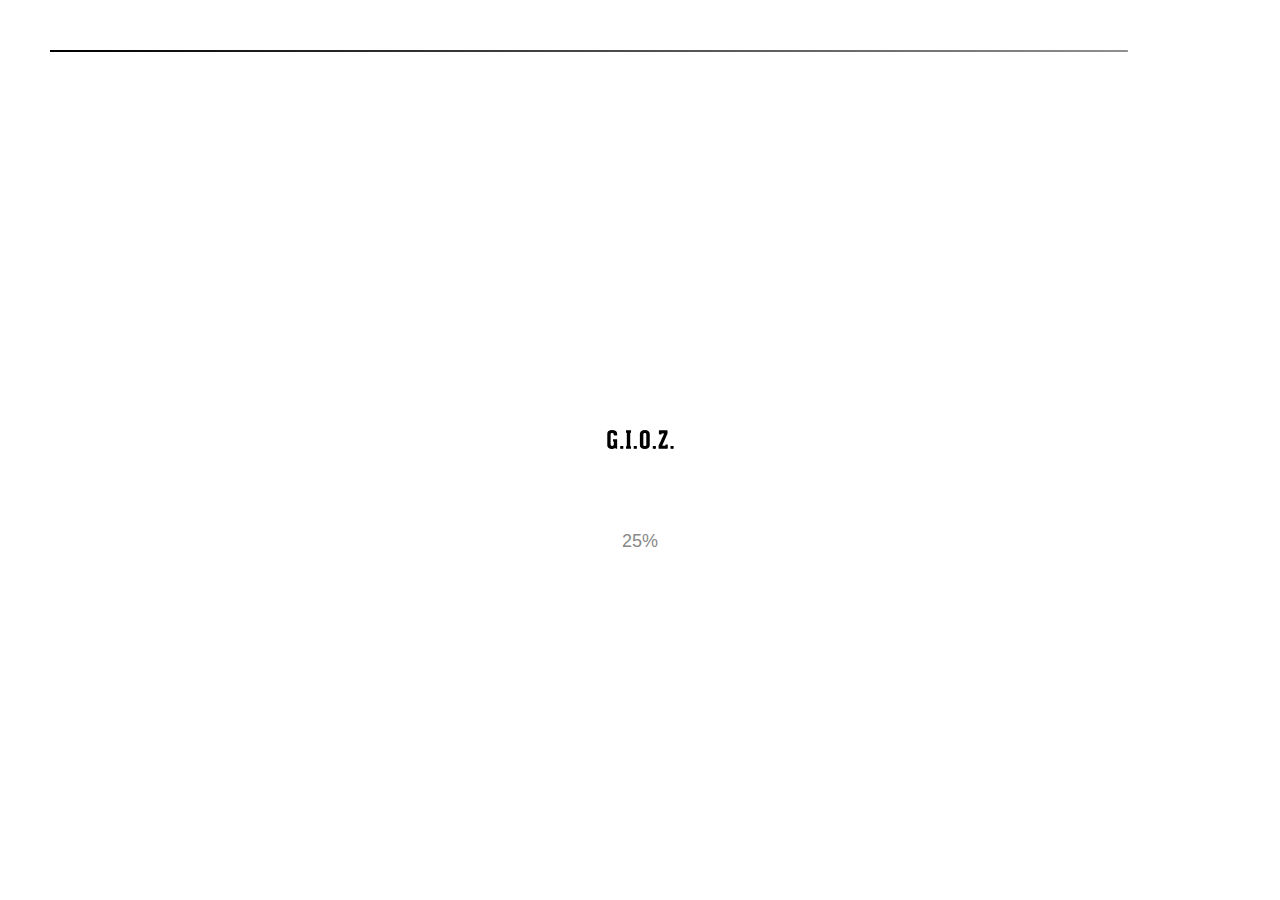
<file: slideshow.html>
<!DOCTYPE html>
<html>

<head>
    <meta charset="utf-8"/>
    <meta name="viewport" content="width=device-width, initial-scale=1.0">
    <meta http-equiv="X-UA-Compatible" content="IE=edge"/>
    <meta name="msapplication-tap-highlight" content="no"/>
    <meta name="format-detection" content="telephone=no"/>
    <title>Gioz</title>
    <link rel="stylesheet" type="text/css" href="css/preloader.css"/>
    <script src="js/preloader.js"></script>
    <link href="img/favicon.ico" rel="shortcut icon"/>
    <link rel="stylesheet" type="text/css" href="css/bootstrap.min.css"/>
    <link rel="stylesheet" type="text/css" href="css/global.css"/>
    <link rel="stylesheet" type="text/css" media="screen and (min-width: 768px)" href="css/animations.css"/>
    <link rel="stylesheet" type="text/css" href="css/main.css"/>
    <link rel="stylesheet" type="text/css" href="css/media.css"/>
    <link rel="stylesheet" type="text/css" href="css/owl.carousel.css"/>
    <!--[if lte IE 9]>
    <script src="js/iehack.js"></script><![endif]-->
    <!--[if lt IE 9]>
    <link href="css/ie8.css" rel="stylesheet"/>
    <script src="js/respond.js"></script>
    <script src="js/selectivizr-min.js"></script>
    <script src="http://html5shim.googlecode.com/svn/trunk/html5.js"></script>
    <![endif]-->

</head>

<body class="dark slideshow">

<div class="media-content-overlay"></div>

<div class="slideshow" id="slideshow-fullscreen">
    <div class="item it1"></div>
    <div class="item it2"></div>
    <div class="item it3"></div>
    <div class="item it4"></div>
    <div class="item it5"></div>
    <div class="item it6"></div>
</div>

<nav class="menu overlay-scale">
    <a class="close"></a>
    <div class="wrapper-scroll">
        <article class="scroller" tabindex="0">
            <div class="wrapper-table">
                <div class="wrapper-cell">
						<span>
							 <a class="page-nav-btn active" href="#index">Home</a>
							 <a class="page-nav-btn" href="#about">About</a>
							 <a class="page-nav-btn" href="#services">Services</a>
							 <a class="page-nav-btn" href="#contacts">Contacts</a>
						  </span>
                </div>
            </div>
        </article>
    </div>
</nav>

<header id="header">
    <div class="wrapper">
        <a class="logo page-nav-btn no-menu" data-id="0" href="#index">
            <img src="img/dark/logo.svg" alt="logo"/>
        </a>
        <span class="open-menu" id="trigger-overlay"></span>
    </div>
</header>

<main class="pt-perspective" id="global">

    <section class="pt-page index" id="index">
        <div class="main-container">
            <div class="content index wrapper-scroll xs-vertical-center">

                <article class="scroller container" tabindex="0">

                    <div class="clock" data-date="2019/01/01">
                        <div class="digits">
                            <div class="top day" id="day"></div>
                            <div class="bottom minutes" id="minutes"></div>
                            <div class="left seconds" id="seconds">
                                <div class="block"></div>
                            </div>
                            <div class="right hour" id="hour"></div>
                        </div>
                    </div>

                    <div class="h1">We are Gioz
                        <hr/>
                    </div>
                    <p>Our website is coming soon, we are working very hard to give you the best expirience. You can
                        subscribe to get the latest updates.</p>
                    <div class="notify closed">
                        <form class="notify-me" method="post" novalidate>
                            <button id="notify" type="button">Notify Me</button>
                            <input type="email" name="subscribe" placeholder="Your Email" autocomplete="off"/>
                            <input type="submit" value="Submit"/>
                        </form>
                    </div>
                </article>
            </div>
        </div>
    </section>

    <section class="pt-page about" id="about">
        <div class="main-container">
            <div class="content about wrapper-scroll">

                <article class="scroller container" tabindex="0">
                    <div class="h1">
                        Who We Are?
                        <hr/>
                    </div>

                    <p>We are a team of talented people with big ideas and creative minds. We develop exclusive designs,
                        unique, easy and clear functionality of the products. We are a team of young professionals who
                        are always open to new knowledge.</p>

                    <div class="carousel">

                        <div class="item">
                            <figure>
                                <img src="img/carousel/1.png" alt="img"/>
                            </figure>
                            <h5>Michael Hills</h5>
                            <h6>Director</h6>
                            <p>Recognized expert and active contributor to various open source projects, has given
                                presentations at developer events.</p>
                        </div>

                        <div class="item">
                            <figure>
                                <img src="img/carousel/2.png" alt="img"/>
                            </figure>
                            <h5>Patrick Donalds</h5>
                            <h6>Creative Director</h6>
                            <p>Has great technical background, design sensibility, strong user experiences. Designs
                                intuitive, accessible user interfaces for the websites.</p>
                        </div>

                        <div class="item">
                            <figure>
                                <img src="img/carousel/3.png" alt="img"/>
                            </figure>
                            <h5>David Cohen</h5>
                            <h6>Developer</h6>
                            <p>An expert on open data and open source software and has been featured in publications.
                                Works alongside developers and managers to improve products.</p>
                        </div>

                        <div class="item">
                            <figure>
                                <img src="img/carousel/4.png" alt="img"/>
                            </figure>
                            <h5>Bill Stewarts</h5>
                            <h6>Software Engineer</h6>
                            <p>Builds any piece of software with a focus on the experience of our learners. Works on
                                product and business development and communications.</p>
                        </div>

                        <div class="item">
                            <figure>
                                <img src="img/carousel/5.png" alt="img"/>
                            </figure>
                            <h5>Lisa Collins</h5>
                            <h6>Manager</h6>
                            <p>Responsible for strategic design and management of organizational programs. An
                                engineering leader with extensive experience in high­growth startups.</p>
                        </div>

                    </div>
                </article>
            </div>
        </div>
    </section>

    <section class="pt-page services" id="services">
        <div class="main-container">
            <div class="content services wrapper-scroll">

                <article class="scroller container" tabindex="0">

                    <div class="h1">
                        What We Do?
                        <hr/>
                    </div>

                    <p>We're here to make your website a lot more effective and profitable. Gioz Coming Soon Template is
                        a perfect solution to keep your visitors interested while preparing site for launch. We know
                        what's the best and we're here for you.</p>

                    <div class="carousel">

                        <div class="item icon">
                            <figure>
                                <img src="img/ico/streamline/dark/design.svg" alt="svg"/>
                            </figure>
                            <h5>Web Design</h5>
                            <p>We strive to create a unique design for your website that will help your business or
                                individual enterprise stand out.</p>
                        </div>

                        <div class="item icon">
                            <figure>
                                <img src="img/ico/streamline/dark/browser.svg" alt="svg"/>
                            </figure>
                            <h5>Web Development</h5>
                            <p>Development of complex applications for various types of tasks. We will help you with all
                                your development needs.</p>
                        </div>

                        <div class="item icon">
                            <figure>
                                <img src="img/ico/streamline/dark/talk.svg" alt="svg"/>
                            </figure>
                            <h5>Branding</h5>
                            <p>We have all resources needed to make your brand better know. You’re special, so your
                                branding should be as well.</p>
                        </div>

                        <div class="item icon">
                            <figure>
                                <img src="img/ico/streamline/dark/monocle.svg" alt="svg"/>
                            </figure>
                            <h5>Planning</h5>
                            <p>We work with you to create an insurance package to provide comprehensive protection for
                                you and your business.</p>
                        </div>

                        <div class="item icon">
                            <figure>
                                <img src="img/ico/streamline/dark/imac.svg" alt="svg"/>
                            </figure>
                            <h5>Marketing</h5>
                            <p>Creating proficient marketing strategies to drive a continuous stream of profitable
                                traffic to your website.</p>
                        </div>

                        <div class="item icon">
                            <figure>
                                <img src="img/ico/streamline/dark/hosting.svg" alt="svg"/>
                            </figure>
                            <h5>Web Hosting</h5>
                            <p>Reliable web hosting will accommodate your website's needs. We offer shared, dedicated,
                                PCI and enterprise hosting.</p>
                        </div>

                    </div>

                </article>

            </div>
        </div>
    </section>

    <section class="pt-page contacts" id="contacts">

        <div class="main-container">
            <div class="content contacts wrapper-scroll">
                <article class="scroller container" tabindex="0">
                    <div class="h1">
                        Contacts
                        <hr/>
                    </div>

                    <div class="row">
                        <div class="col-sm-6 col-sm-offset-3 col-md-4 col-md-offset-2">
                            <div class="col-1">New York, NY 10118-3299 US
                                <br/> 350 Fifth Avenue, 28th floor
                                <br/>
                                <strong>Tel:</strong> +1-234-567-8900
                                <br/>
                                <strong>Fax:</strong> +1-234-567-8900
                                <br/>
                                <strong>Email:</strong> info@gioz.pro
                            </div>
                        </div>
                        <div class="col-sm-6 col-sm-offset-3 col-md-4 col-md-offset-0">
                            <div class="col-2">
                                <form class="contact-form" method="post">
                                    <input type="text" placeholder="Name" name="name"/>
                                    <input type="text" placeholder="Email" name="email"/>
                                    <textarea placeholder="Message" name="comment"></textarea>
                                    <div class="form-message"></div>
                                    <button type="submit">Send</button>
                                </form>
                            </div>
                        </div>
                    </div>
                </article>
            </div>
        </div>

    </section>

</main>

<footer>
    <span class="copyright">Itembridge llc, 2017</span>
    <div class="social-btn">
        <a class="show"></a>
        <ul>
            <li>
                <a href="https://dribbble.com/itembridge" target="_blank">
                    <img src="img/ico/dark/dribble.svg" alt="dribble"/>
                </a>
            <li>
                <a href="https://www.facebook.com/ItemBridge" target="_blank">
                    <img src="img/ico/dark/facebook.svg" alt="facebook"/>
                </a>
            <li>
                <a href="https://plus.google.com/+Itembridge/" target="_blank">
                    <img src="img/ico/dark/google.svg" alt="google"/>
                </a>
            <li>
                <a href="https://www.pinterest.com/itembridge/" target="_blank">
                    <img src="img/ico/dark/pinterest.svg" alt="pinterest"/>
                </a>
            <li>
                <a href="https://twitter.com/Itembridge" target="_blank">
                    <img src="img/ico/dark/twitter.svg" alt="twitter"/>
                </a>
        </ul>
    </div>
    <span class="mouse no-menu page-nav-btn" data-id="-1"></span>
</footer>

<script src="js/jquery-1.12.4.min.js"></script>
<script src="js/baron.js"></script>
<script src="js/global.js"></script>
<script src="js/main.js"></script>
<script src="js/notify.js"></script>
<script src="js/social.js"></script>
<script src="js/owl.carousel.min.js"></script>
<script src="js/retina.js"></script>
<script src="js/jquery.countdown.min.js"></script>
</body>

</html>
</file>
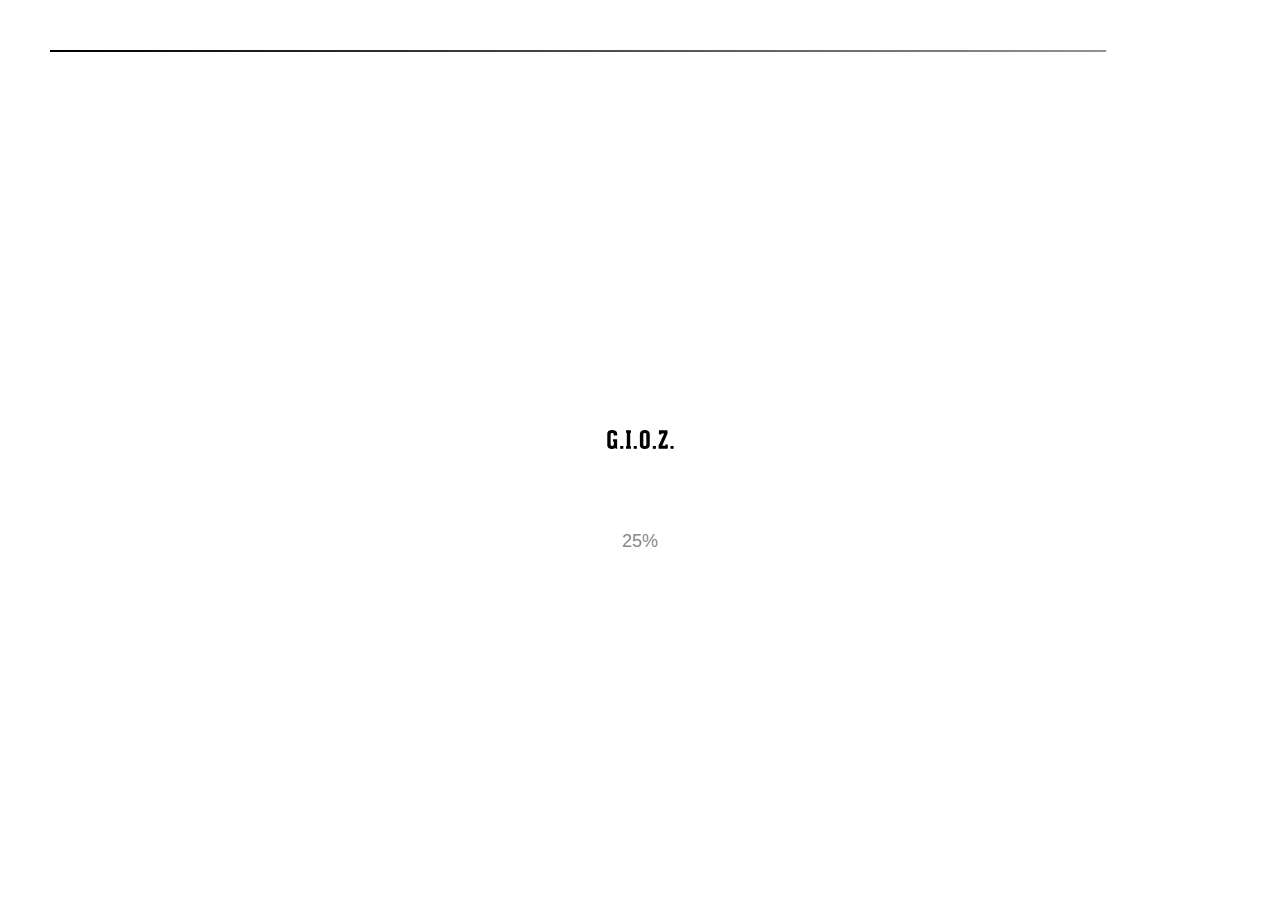
<file: underconstruction.html>
<!DOCTYPE html>
<html>

<head>
    <meta charset="utf-8"/>
    <meta name="viewport" content="width=device-width, initial-scale=1.0">
    <meta http-equiv="X-UA-Compatible" content="IE=edge"/>
    <meta name="msapplication-tap-highlight" content="no"/>
    <meta name="format-detection" content="telephone=no"/>
    <title>Gioz Under construction</title>
    <link rel="stylesheet" type="text/css" href="css/preloader.css"/>
    <script src="js/preloader.js"></script>
    <link href="img/favicon.ico" rel="shortcut icon"/>
    <link rel="stylesheet" type="text/css" href="css/bootstrap.min.css"/>
    <link rel="stylesheet" type="text/css" href="css/global.css"/>
    <link rel="stylesheet" type="text/css" media="screen and (min-width: 768px)" href="css/animations.css"/>
    <link rel="stylesheet" type="text/css" href="css/main.css"/>
    <link rel="stylesheet" type="text/css" href="css/media.css"/>
    <link rel="stylesheet" type="text/css" href="css/owl.carousel.css"/>
    <!--[if lte IE 9]>
    <script src="js/iehack.js"></script><![endif]-->
    <!--[if lt IE 9]>
    <link href="css/ie8.css" rel="stylesheet"/>
    <script src="js/respond.js"></script>
    <script src="js/selectivizr-min.js"></script>
    <script src="http://html5shim.googlecode.com/svn/trunk/html5.js"></script>
    <![endif]-->

</head>

<body class="dark underconstruction">

<div class="media-content-overlay"></div>

<nav class="menu overlay-scale">
    <a class="close"></a>
    <div class="wrapper-scroll">
        <article class="scroller" tabindex="0">
            <div class="wrapper-table">
                <div class="wrapper-cell">
												<span>
								<a class="page-nav-btn" href="#index">Home</a>
							</span>
                </div>
            </div>
        </article>
    </div>
</nav>

<header id="header">
    <div class="wrapper">
        <a class="logo page-nav-btn no-menu" data-id="0" href="#index">
            <img src="img/dark/logo.svg" alt="logo"/>
        </a>
        <span class="open-menu" id="trigger-overlay"></span>
    </div>
</header>

<main class="pt-perspective" id="global">

    <section class="pt-page index contacts" id="index">

        <div class="main-container">
            <div class="content contacts wrapper-scroll">
                <article class="scroller container" tabindex="0">
                    <div class="h1">
                        Under construction
                        <hr/>
                    </div>

                    <div class="row">
                        <div class="col-sm-6 col-sm-offset-3 col-md-4 col-md-offset-2">
                            <div class="col-1">New York, NY 10118-3299 US
                                <br/> 350 Fifth Avenue, 28th floor
                                <br/>
                                <strong>Tel:</strong> +1-234-567-8900
                                <br/>
                                <strong>Fax:</strong> +1-234-567-8900
                                <br/>
                                <strong>Email:</strong> info@gioz.pro
                            </div>
                        </div>
                        <div class="col-sm-6 col-sm-offset-3 col-md-4 col-md-offset-0">
                            <div class="col-2">
                                <form class="contact-form" method="post">
                                    <input type="text" placeholder="Name" name="name"/>
                                    <input type="text" placeholder="Email" name="email"/>
                                    <textarea placeholder="Message" name="comment"></textarea>
                                    <div class="form-message"></div>
                                    <button type="submit">Send</button>
                                </form>
                            </div>
                        </div>
                    </div>
                </article>
            </div>
        </div>

    </section>

</main>

<footer>
    <span class="copyright">Itembridge llc, 2017</span>
    <div class="social-btn">
        <a class="show"></a>
        <ul>
            <li>
                <a href="https://dribbble.com/itembridge" target="_blank">
                    <img src="img/ico/dark/dribble.svg" alt="img"/>
                </a>
            <li>
                <a href="https://www.facebook.com/ItemBridge" target="_blank">
                    <img src="img/ico/dark/facebook.svg" alt="img"/>
                </a>
            <li>
                <a href="https://plus.google.com/+Itembridge/" target="_blank">
                    <img src="img/ico/dark/google.svg" alt="img"/>
                </a>
            <li>
                <a href="https://www.pinterest.com/itembridge/" target="_blank">
                    <img src="img/ico/dark/pinterest.svg" alt="img"/>
                </a>
            <li>
                <a href="https://twitter.com/Itembridge" target="_blank">
                    <img src="img/ico/dark/twitter.svg" alt="img"/>
                </a>
        </ul>
    </div>
    <span class="no-menu page-nav-btn" data-id="-1"></span>
</footer>

<script src="js/jquery-1.12.4.min.js"></script>
<script src="js/baron.js"></script>
<script src="js/global.js"></script>
<script src="js/main.js"></script>
<script src="js/notify.js"></script>
<script src="js/social.js"></script>
<script src="js/owl.carousel.min.js"></script>
<script src="js/retina.js"></script>
<script src="js/jquery.countdown.min.js"></script>
</body>

</html>
</file>
<file: css/preloader.css>
body {
  background: #fff;
}

@media screen and (max-width: 767px) {
  #preloader-hack {
    opacity: 0 !important;
  }
  
  #preloader {
    opacity: 0;
  }
  
}

@media screen and (max-width: 992px) {
  #preloader-outer {
    padding: 30px;
  }
  
  #preloader-hack {
    top: 30px;
	left: 30px;
	right: 30px;
	bottom: 30px;
  }
  
  #preloader-wrapper {
	top: 32px;
	left: 32px;
	width: calc(100% - 64px);
	height: calc(100% - 64px);
   }
}

@media screen and (min-width: 993px) {
   #preloader-outer {
    padding: 50px;
  }
  
  #preloader-hack {
    top: 50px;
	left: 50px;
	right: 50px;
	bottom: 50px;
  }
  
  #preloader-wrapper {
	top: 52px;
	left: 52px;
	width: calc(100% - 104px);
	height: calc(100% - 104px);
   }
  
}

    #preloader-outer {
	  position: absolute;
	  top: 0;
	  left: 0;
	  right: 0;
	  bottom: 0;
	  box-sizing: border-box;
	  background: #fff;
	  transition: 1s;
	  -webkit-transition: 1s;
	  z-index: 99;
	}
	
	#canvas {
	  display: block;
	  transition: 1s;
	}
	
	#preloader-outer,
    #preloader	{
	  width: 100%;
	  height: 100%;
	}
	
	#preloader {
	  transition: background 1s;
	}
	
	#progress-bar img {
	  width: 134.5px;
	  height: 82px;
	  opacity: 0;
	  transition: opacity 1s;
	}
	
	#preloader-hack {
	  background: transparent;
	  position: absolute;
	  opacity: 1;
	  z-index: 9999;
	}
	
	#preloader-hack.transition {
	  transition: border 2s;
	  -webkit-transition: border 2s;
	}
	
	#preloader-hack.top {
	  border-top: 2px #000 solid;
	}
	
	#preloader-hack.right {
	  border-right: 2px #000 solid;
	}
	
	#preloader-hack.bottom {
	  border-bottom: 2px #000 solid;
	}
	
	#preloader-hack.left {
	  border-left: 2px #000 solid;
	}
	
	#preloader-wrapper {
      position: absolute;
	  background: #fff;
	  z-index: 999;
	}
	
	#progress-bar {
	  position: absolute;
	  left: 50%;
	  top: 50%;
	  -o-transform: translateY(-50%) translateX(-50%);
	  -webkit-transform: translateY(-50%) translateX(-50%);
	  -ms-transform: translateY(-50%) translateX(-50%);
	  transform: translateY(-50%) translateX(-50%);
	  color: #888;
	  font-size: 18px;
	  background: transparent;
	  text-align: center;
	  margin-top: 25px;
	  z-index: 9999;
	}
	
	#progress-bar > div {
	  margin-top: 50px;
	  height: 20px;
	}
</file>
<file: css/global.css>
﻿@import url(http://fonts.googleapis.com/css?family=Droid+Sans:400,700);

@font-face {
		font-family: 'Geared Slab';
		src: url('../fonts/geared.eot');
		src: url('../fonts/geared.eot?#iefix') format('embedded-opentype'),
				 url('../fonts/geared.ttf') format('truetype');
		font-weight: normal;
		font-style: normal;
}

@font-face {
		font-family: 'Geared Slab';
		src: url('../fonts/GearedSlab-Light.eot');
		src: url('../fonts/GearedSlab-Light.eot?#iefix') format('embedded-opentype'),
				 url('../fonts/GearedSlab-Light.ttf') format('truetype');
		font-weight: 300;
		font-style: normal;
}

@font-face {
		font-family: 'Geared Slab';
		src: url('../fonts/GearedSlab-Bold.eot');
		src: url('../fonts/GearedSlab-Bold.eot?#iefix') format('embedded-opentype'),
				 url('../fonts/GearedSlab-Bold.ttf') format('truetype');
		font-weight: bold;
		font-style: normal;
}

@font-face {
		font-family: 'Geared Slab';
		src: url('../fonts/GearedSlab-Extrabold.eot');
		src: url('../fonts/GearedSlab-Extrabold.eot?#iefix') format('embedded-opentype'),
				 url('../fonts/GearedSlab-Extrabold.ttf') format('truetype');
		font-weight: 800;
		font-style: normal;
}

body {
	font-family: 'Droid Sans';
}

body.dark  {
	color: #fff;
	background-color: #1f1f1f;
}

.dark .container {
	color: #fff;
}

h1,
h2,
h3,
h4,
h5,
h6,
.h1 {
	font-family: 'Geared Slab';
	text-transform: uppercase;
	font-weight: 800;
	text-align: center;
	margin: 0 0 0.5em 0;
}

h1,
.h1 {
	/*font-size: 56pt;*/ /* 72px */
	font-size: 4.5rem;
	letter-spacing: 7px;
	line-height: 1.16em;   
}

h2 {
	/*font-size: 47pt;*/  /* 60px */
	font-size: 3.75rem;
	letter-spacing: 6px;
	line-height: 1.2em;
}

h3 {
	/*font-size: 37pt;*/  /* 48px */
	font-size: 3rem;
	letter-spacing: 5px;
	line-height: 1.25em;
}

h4 {
	/*font-size: 28pt;*/   /* 36px */
	font-size: 2.25rem;
	letter-spacing: 3.5px;
	line-height: 1.33em;
}

h5 {
	/*font-size: 19pt;*/  /* 24px */
	font-size: 1.5rem;
	letter-spacing: 2.5px;
	line-height: 1.5em;
}

h6 {
	/*font-size: 14pt;*/   /* 18px */
	font-size: 1.125rem;
	letter-spacing: 1px;
	line-height: 1.67em;
}

.left {
	float: left;
}

.right {
	float: right;
}

figure {
	display: table;
	margin: 0;
	padding: 0;
}

figure.right {
	margin-left: 12px;
}

figure.left {
	margin-right: 12px;
}

figcaption {
	display: table-caption;
	caption-side: bottom;
	margin: 15px auto;
	font-size: 0.8125em;
	text-align: center; 
}

.light img {
	border: 2px #212b32 solid;
}

.dark img {
	border: 2px #fff solid;
}

a img:active {
	border-bottom: 10px #333 solid;
}

a img:active {
	border-bottom: 10px #fff solid;
}

.container {
	margin: 0 auto;
	font-family: 'Droid Sans';
	color: #333;
}

.table {
	display: block;
	overflow-x: auto;
	padding: 0px 2px 0px 2px;
	margin: 100px auto 100px;
}

table {
	width: 100%;
}

a,
a:hover,
a:active {
	text-decoration: none;
}

a {
	text-transform: uppercase;
	/*font-size: 16px;*/
	font-size: 1em;
	padding: 0 0 4px 0;
}

a[href^="tel"]{
	color: inherit;
	text-decoration: none;
}

body.light a {
	color: #737373;
}

body.dark a {
	color: #99999a;
}

body.light a:hover {
	color: #333 !important;
}

body.dark a:hover {
	color: #fff !important;
}

body.light a:active {
	text-decoration: underline 1px #333 solid;
}

body.dark a:active {
	text-decoration: underline 1px #fff solid;
}

body.light a:visited {
	color: #d1d1d1;
}

body.dark a:visited {
	color: #99999a;
}

p {
	width: auto;
	/*font-size: 16px;*/
	font-size: 1em;
	text-align: center;
	line-height: 24px;
	margin: 0 0 29px 0;
}

p,
ul li,
ol li {
		letter-spacing: 0.4px;
}

blockquote {
	margin: 0 auto 100px;
	position: relative;
	text-align: center;
	padding-left: 50px;
	padding-right: 50px;
	line-height: 28px;
	/*font-size: 16px;*/
	font-size: 1em;
	background: transparent;
	border: 0;
}

blockquote:before {
	position: absolute;
	display: block;
	content: ' ';
	top: 11px;
	left: 0;
	width: 33px;
	height: 27px;
	background-repeat: no-repeat;
}

body.light blockquote:before {
	background: url(../img/light/blockquote.svg) no-repeat;
}

body.dark blockquote:before {
	background: url(../img/dark/blockquote.svg) no-repeat;
}

blockquote cite { 
	display: block;
	color: #8e8d8d;
	font-style: normal;
	/*font-size: 12px;*/
	font-size: 0.75em;
	margin: 8px 0 0 0;
}

hr {
	display: block;
	position: relative;
	clear: both;
	width: auto;
	height: 12px;
	min-width: 125px;
	outline: none;
	border: 0;
	margin: 40px auto 40px;
}

hr:before,
hr:after {
	display: block;
	position: absolute;
	height: 2px;
	width: 49%;
	width: -webkit-calc(50% - 38px);
	width: calc(50% - 38px);
	top: 5px;
	content: ' ';
}

hr:before {
	left: 22px;
}

hr:after {
	right: 22px;
}

body.light hr {
		background: url(../img/light/divider-left.svg),
							url(../img/light/divider-center.svg),
								url(../img/light/divider-right.svg);
	background-repeat: no-repeat, no-repeat, no-repeat;
		background-position: center left, top center, center right;
}

body.dark hr {
	background: url(../img/dark/divider-left.svg),
							url(../img/dark/divider-center.svg),
								url(../img/dark/divider-right.svg);
	background-repeat: no-repeat, no-repeat, no-repeat;
	background-position: center left, top center, center right;
}

body.light hr:before, 
body.light hr:after {
	background: #333;
}

body.dark hr:before,
body.dark hr:after {
	background: #fff;
}

.h1 hr {
	margin-top: 28px;
}

input[type="checkbox"], 
input[type="radio"] {
	display: none;
}

label {
	display: inline;
	margin: 0;
	font-weight: normal;
	position: relative;
	/* font-size: 14px; */
	font-size: 0.87rem;
	letter-spacing: 0.5px;
}

input[type="checkbox"] + label:before {
	display: block;
	position: absolute;
	top: -3px;
	left: -30px;
	content: ' ';
	width: 21px;
	height: 21px;
	border: #333 1px solid;
	border-radius: 1px;
}

body.dark input[type="checkbox"] + label:before {
	border: #fff 1px solid;
}

body.light input[type="checkbox"] + label:before {
	/*background: url(../img/white/checkbox.svg) no-repeat;*/
}

body.dark input[type="checkbox"] + label:before {
	/*background: url(../img/dark/checkbox.png) no-repeat;*/
}

input[type="checkbox"] + label,
input[type="radio"] + label {
	float: left;
	line-height: 17px;
	margin-left: 30px;
	cursor: pointer;
}

input[type="checkbox"]:checked + label:before {
	background-image: url(../img/light/checkbox.svg);
	background-repeat: no-repeat;
	background-position: 3px 3px;
}

body.dark input[type="checkbox"]:checked + label:before {
	background-image: url(../img/dark/checkbox.svg);
}

input[type="checkbox"]:disabled + label:before {
	background-position: top center;
}

input[type="radio"] + label:before {
	display: block;
	position: absolute;
	top: -3px;
	left: -30px;
	content: ' ';
	width: 21px;
	height: 21px;
	/*background: url(../img/white/radio.png);*/
	border: #333 1px solid;
	border-radius: 21px;
}

body.dark input[type="radio"] + label:before {
	border: #fff 1px solid;
}

body.light input[type="radio"] + label:before {
	/*background: url(../img/white/radio.png);*/
}

body.dark input[type="radio"] + label:before {
	/*background: url(../img/dark/radio.png);*/
}

input[type="radio"]:checked + label:before {
	background-image: url(../img/light/radio.svg); 
	background-position: center center;
	background-repeat: no-repeat;
}

body.dark input[type="radio"]:checked + label:before {
	background-image: url(../img/dark/radio.svg);
}

input[type="radio"]:disabled + label:before {
	background-position: top center;
}

input[type="checkbox"]:disabled + label,
input[type="radio"]:disabled + label {
	opacity: 0.4;
}

input[type=text],
select,
.jq-selectbox__select {
	width: 100%;
	max-width: 270px;
	/*font-size: 16px;*/
	font-size: 1rem;
	height: 30px;
	text-indent: 0;
	outline: 0;
	margin: 0 0 25px 0;
}

textarea {
	/*font-size: 16px;*/
	font-size: 1rem;
}

input, textarea {
	-webkit-appearance: none;
	 border-radius: 0;
}

body.light input[type=text],
body.light select,
body.light .jq-selectbox__select {
	border: 0;
	border-bottom: 2px #333 solid;
}

body.dark input[type=text],
body.dark select,
body.dark .jq-selectbox__select {
	border: 0;
	background: transparent;
	border-bottom: 2px #fff solid;
}

body.dark textarea {
	background: transparent;
	outline: 0;
	border: 0;
	border-bottom: 2px #fff solid;
	color: #fff;
}

body.light .sod_select {
	border-bottom: 2px #333 solid;  
}

body.light .sod_select:before {
	background: url('../img/light/select.svg') no-repeat;
}

body.light .sod_list_wrapper {
	background: #f2f2f2;
	color: #333;
}

body.dark .sod_select {
	border-bottom: 2px #fff solid;  
}

body.dark .sod_select:before {
	background: url('../img/dark/select.svg') no-repeat;
}

body.dark .sod_list_wrapper {
	background: #1c242a;
	color: #fff;
}

body.dark .sod_select {
	color: #fff;
}

body.dark .sod_option {
	color: #99999a;
}

body.light input::-webkit-input-placeholder,
body.light textarea::-webkit-input-placeholder {
	color: #333;
}

body.light input::-moz-placeholder,
body.light textarea::-moz-placeholder  {
	color: #333;
}

body.light input:-ms-input-placeholder,
body.light textarea:-ms-input-placeholder  {
	color: #333;
}

body.dark input::-webkit-input-placeholder,
body.dark textarea::-webkit-input-placeholder {
	color: #fff;
}

body.dark input::-moz-placeholder,
body.dark textarea::-moz-placeholder  {
	color: #fff;
}

body.dark input:-ms-input-placeholder,
body.dark textarea:-ms-input-placeholder  {
	color: #fff;
}

input::-webkit-input-placeholder {
	text-overflow: ellipsis;
	opacity: 1; 
	transition: opacity 0.3s ease;
}

input::-moz-placeholder  {
	text-overflow: ellipsis;
	opacity: 1; 
	transition: opacity 0.3s ease;
}

input:-ms-input-placeholder  {
	text-overflow: ellipsis;
	opacity: 1; 
	transition: opacity 0.3s ease;
}

input:focus::-webkit-input-placeholder { 
	opacity: 0;
}

input:focus::-moz-placeholder  { 
	opacity: 0;
}

input:focus:-moz-placeholder  {
	opacity: 0;
}

input:focus:-ms-input-placeholder  {
	opacity: 0;
}

button {
	min-width: 209px;
	width: 209px;
	height: 60px;
	padding: 0 1.5rem 0 1.5rem;
	background: transparent;
	cursor: pointer;
	transition: background 0.2s, color 0.2s;
}

input, textarea {
	padding-left: 0;
}

input[type=submit] {
	transition: .2s;
}

body.light button {
	border: 2px #333 solid;
}

body.light button:active,
body.light button:hover {
	background: #333;
	color: #fff;
}

body.dark button {
	border: 2px #fff solid;
	color: #fff;
}

body.dark button:active,
body.dark button:hover {
	background: #fff;
	color: #333;
}

button:active {
	border-top: 1px #111112 solid;
	border-left: 1px #2a2b2b solid;
	border-right: 1px #2a2b2b solid;
	-moz-box-shadow:inset 0px 2px 1px #111112;
	-webkit-box-shadow:inset 0px 2px 1px #111112;
	box-shadow:inset 0px 2px 1px #111112;
}

ol, 
ul {
	list-style-type: none;
	display: block;
}

ol {
	counter-reset: li;
}

ol li:before,
ul li:before {
	padding: 0 8px 0 0;
}

body.light ol li:before,
body.light ul li:before {
	color: #333;
}

body.dark ol li:before,
body.dark ul li:before {
	color: #99999a;
}

ol li:before {
	content: counter(li) '.';
	counter-increment: li;
	font-family: 'Geared Slab';
	font-weight: 800;
}

ol li, 
ul li {
	/*font-size: 16px;*/
	font-size: 1em;
	line-height: 28px;
}

body.light ol li,
body.light ul li {
	color: #848383;
}

ul li:before {
	content: "•";
}

.col-3,
.col-4,
.col-9 {
	float: left;
}

.col-3 {
	width: 25%;
}

.col-4 {
	width: 33.3%;
}

.col-9 {
	width: 70%;
}

.razmetka {
	width: 100%;
}

.razmetka td {
	padding: 15px;
}

.razmetka-1 {
	width: 270px;
}

 table:not([class]) {
	width: 100%;
	height: inherit;
	text-align: center;
	margin: 100px auto 100px;
	border-collapse: collapse;
 }
 
 table:not([class]) {
	width: 100%;
	text-align: center;
 }
 
 .table > table {
	 margin: 0;
 }

 body.light table:not([class]) {
	/* outline: 2px #333 solid !important; */
	 border: 2px #333 solid;
 }
 
 body.dark table:not([class]) {
	 border: 2px #fff solid;
 }
 
 table:not([class]) td  {
	vertical-align: middle;
	height: 40px;
	padding: 0 8px 0 8px;
}

 body.light table:not([class]) td {
	border-right: 2px #333 solid;
 }
 
 body.dark table:not([class]) td {
	border-right: 2px #212b32 solid;
 }
 
table:not([class]) tr td:last-child  {
	border-right: 0;
}

body.light table:not([class]) tbody tr:nth-child(odd)  {
	background: #f2f2f2;
}

body.dark table:not([class]) tbody tr:nth-child(odd)  {
	background: #1c242a;
}
 
table:not([class]) thead td {
	height: 80px;
	text-transform: uppercase;
	font-family: 'Geared Slab';
	/*font-size: 14.72px;*/
	font-size: 0.92em;
	font-weight: bold;
	letter-spacing: 1.75px;
	word-spacing: 0px;
}

/* test typography page */

.typography .container {
	padding: 100px 0 100px 0;
	max-width: 1140px;
}

.typography ul,
.typography ol {
	float: left;
}

.typography hr.first {
	width: 80%;
	max-width: 444px;
}

.typography .text .col-sm-4 p {
	margin: 0 auto;
	width: 85%;
	text-align: center;
}

.typography .link,
.typography .input-select,
.typography .check-radio,
.typography .check-radio .row:nth-child(1) {
	margin-bottom: 59px;
}

.typography .link {
	text-align: center;
}

.custom-select .custom-text {
	max-width: 270px;
}

.custom-select {
	font-family: inherit;
	font-weight: 1em;
	font-weight: inherit;
}

.custom-select .custom-text {
	background: transparent;
	box-shadow: none;
	color: #333;
	position: relative;
	text-shadow: none;
	width: 100% !important;
}

.custom-select .select-list.custom-scroll {
	box-shadow: none;
	padding: 12px 0 12px 10px;
	text-shadow: none;
	top: 28px;
	width: 100% !important;
	max-width: 270px;
}

.custom-select .select-list.custom-scroll .select-scroll {
	background: #d1d0d0;
	border-radius: 0;
	right: 17px;
	top: 10px;
	bottom: 0px;
	width: 6px;
}

.select-scroll:before {
		position: absolute;
	content: '';
	display: block;
	width: 100%;
	height: 2px;
		top: -2px;
		left: 0;
	background: #d1d0d0;
}

.select-scroll:after {
		position: absolute;
	content: '';
	display: block;
	width: 100%;
	height: 2px;
	bottom: -2px;
	left: 0;
	background: #d1d0d0;
}

.custom-select .select-list.custom-scroll .select-scroll .scroll-drag {
	background: #696969;
	border-radius: 0;
	left: 2px;
	width: 2px;
}

.custom-select .select-list.custom-scroll .select-scroll .scroll-drag:after {
	content: "";
}

.custom-select .select-list.custom-scroll .select-list-wrap {
	overflow: hidden;
}

.custom-select .select-list.custom-scroll .select-list-wrap ul {
	width: 100%;
}

body.typography {
	height: auto;
	overflow: auto;
}
</file>
<file: css/animations.css>
/* animation sets */

.pt-page-moveToLeft {
	-webkit-animation: moveToLeft .6s ease both;
	animation: moveToLeft .6s ease both;
}

.pt-page-moveFromLeft {
	-webkit-animation: moveFromLeft .6s ease both;
	animation: moveFromLeft .6s ease both;
}

.pt-page-moveToRight {
	-webkit-animation: moveToRight .6s ease both;
	animation: moveToRight .6s ease both;
}

.pt-page-moveFromRight {
	-webkit-animation: moveFromRight .6s ease both;
	animation: moveFromRight .6s ease both;
}

.pt-page-moveToTop {
	-webkit-animation: moveToTop .9s ease both;
	animation: moveToTop .9s ease both;
	transform: translate3d(0, 0, 0);
	-webkit-transform: translate3d(0, 0, 0);
}

.pt-page-moveFromTop {
	-webkit-animation: moveFromTop .9s ease both;
	animation: moveFromTop .9s ease both;
	transform: translate3d(0, 0, 0);
	-webkit-transform: translate3d(0, 0, 0);
}

.pt-page-moveToBottom {
	-webkit-animation: moveToBottom .9s ease both;
	animation: moveToBottom .9s ease both;
	transform: translate3d(0, 0, 0);
	-webkit-transform: translate3d(0, 0, 0);
}

.pt-page-moveFromBottom {
	-webkit-animation: moveFromBottom .9s ease both;
	animation: moveFromBottom .9s ease both;
	transform: translate3d(0, 0, 0);
	-webkit-transform: translate3d(0, 0, 0);
}

/* fade */

.pt-page-fade {
	-webkit-animation: fade .7s ease both;
	animation: fade .7s ease both;
}

/* move from / to and fade */

.pt-page-moveToLeftFade {
	-webkit-animation: moveToLeftFade .7s ease both;
	animation: moveToLeftFade .7s ease both;
}

.pt-page-moveFromLeftFade {
	-webkit-animation: moveFromLeftFade .7s ease both;
	animation: moveFromLeftFade .7s ease both;
}

.pt-page-moveToRightFade {
	-webkit-animation: moveToRightFade .7s ease both;
	animation: moveToRightFade .7s ease both;
}

.pt-page-moveFromRightFade {
	-webkit-animation: moveFromRightFade .7s ease both;
	animation: moveFromRightFade .7s ease both;
}

.pt-page-moveToTopFade {
	-webkit-animation: moveToTopFade .7s ease both;
	animation: moveToTopFade .7s ease both;
}

.pt-page-moveFromTopFade {
	-webkit-animation: moveFromTopFade .7s ease both;
	animation: moveFromTopFade .7s ease both;
}

.pt-page-moveToBottomFade {
	-webkit-animation: moveToBottomFade .7s ease both;
	animation: moveToBottomFade .7s ease both;
}

.pt-page-moveFromBottomFade {
	-webkit-animation: moveFromBottomFade .7s ease both;
	animation: moveFromBottomFade .7s ease both;
}

/* move to with different easing */

.pt-page-moveToLeftEasing {
	-webkit-animation: moveToLeft .7s ease-in-out both;
	animation: moveToLeft .7s ease-in-out both;
}
.pt-page-moveToRightEasing {
	-webkit-animation: moveToRight .7s ease-in-out both;
	animation: moveToRight .7s ease-in-out both;
}
.pt-page-moveToTopEasing {
	-webkit-animation: moveToTop .7s ease-in-out both;
	animation: moveToTop .7s ease-in-out both;
}
.pt-page-moveToBottomEasing {
	-webkit-animation: moveToBottom .7s ease-in-out both;
	animation: moveToBottom .7s ease-in-out both;
}

/********************************* keyframes **************************************/

/* move from / to  */

@-webkit-keyframes moveToLeft {
	from { }
	to { -webkit-transform: translateX(-100%); }
}
@keyframes moveToLeft {
	from { }
	to { -webkit-transform: translateX(-100%); transform: translateX(-100%); }
}

@-webkit-keyframes moveFromLeft {
	from { -webkit-transform: translateX(-100%); }
}
@keyframes moveFromLeft {
	from { -webkit-transform: translateX(-100%); transform: translateX(-100%); }
}

@-webkit-keyframes moveToRight { 
	from { }
	to { -webkit-transform: translateX(100%); }
}
@keyframes moveToRight { 
	from { }
	to { -webkit-transform: translateX(100%); transform: translateX(100%); }
}

@-webkit-keyframes moveFromRight {
	from { -webkit-transform: translateX(100%); }
}
@keyframes moveFromRight {
	from { -webkit-transform: translateX(100%); transform: translateX(100%); }
}

@-webkit-keyframes moveToTop {
	from { }
	to { -webkit-transform: translateY(-100%); }
}
@keyframes moveToTop {
	from { }
	to { -webkit-transform: translateY(-100%); transform: translateY(-100%); }
}

@-webkit-keyframes moveFromTop {
	from { -webkit-transform: translateY(-100%); }
}
@keyframes moveFromTop {
	from { -webkit-transform: translateY(-100%); transform: translateY(-100%); }
}

@-webkit-keyframes moveToBottom {
	from { }
	to { -webkit-transform: translateY(100%); }
}
@keyframes moveToBottom {
	from { }
	to { -webkit-transform: translateY(100%); transform: translateY(100%); }
}

@-webkit-keyframes moveFromBottom {
	from { -webkit-transform: translateY(100%); }
}
@keyframes moveFromBottom {
	from { -webkit-transform: translateY(100%); transform: translateY(100%); }
}

/* fade */

@-webkit-keyframes fade {
	from { }
	to { opacity: 0.3; }
}
@keyframes fade {
	from { }
	to { opacity: 0.3; }
}

/* move from / to and fade */

@-webkit-keyframes moveToLeftFade {
	from { }
	to { opacity: 0.3; -webkit-transform: translateX(-100%); }
}
@keyframes moveToLeftFade {
	from { }
	to { opacity: 0.3; -webkit-transform: translateX(-100%); transform: translateX(-100%); }
}

@-webkit-keyframes moveFromLeftFade {
	from { opacity: 0.3; -webkit-transform: translateX(-100%); }
}
@keyframes moveFromLeftFade {
	from { opacity: 0.3; -webkit-transform: translateX(-100%); transform: translateX(-100%); }
}

@-webkit-keyframes moveToRightFade {
	from { }
	to { opacity: 0.3; -webkit-transform: translateX(100%); }
}
@keyframes moveToRightFade {
	from { }
	to { opacity: 0.3; -webkit-transform: translateX(100%); transform: translateX(100%); }
}

@-webkit-keyframes moveFromRightFade {
	from { opacity: 0.3; -webkit-transform: translateX(100%); }
}
@keyframes moveFromRightFade {
	from { opacity: 0.3; -webkit-transform: translateX(100%); transform: translateX(100%); }
}

@-webkit-keyframes moveToTopFade {
	from { }
	to { opacity: 0.3; -webkit-transform: translateY(-100%); }
}
@keyframes moveToTopFade {
	from { }
	to { opacity: 0.3; -webkit-transform: translateY(-100%); transform: translateY(-100%); }
}

@-webkit-keyframes moveFromTopFade {
	from { opacity: 0.3; -webkit-transform: translateY(-100%); }
}
@keyframes moveFromTopFade {
	from { opacity: 0.3; -webkit-transform: translateY(-100%); transform: translateY(-100%); }
}

@-webkit-keyframes moveToBottomFade {
	from { }
	to { opacity: 0.3; -webkit-transform: translateY(100%); }
}
@keyframes moveToBottomFade {
	from { }
	to { opacity: 0.3; -webkit-transform: translateY(100%); transform: translateY(100%); }
}

@-webkit-keyframes moveFromBottomFade {
	from { opacity: 0.3; -webkit-transform: translateY(100%); }
}
@keyframes moveFromBottomFade {
	from { opacity: 0.3; -webkit-transform: translateY(100%); transform: translateY(100%); }
}

/* scale and fade */

.pt-page-scaleDown {
	-webkit-animation: scaleDown .7s ease both;
	animation: scaleDown .7s ease both;
}

.pt-page-scaleUp {
	-webkit-animation: scaleUp .7s ease both;
	animation: scaleUp .7s ease both;
}

.pt-page-scaleUpDown {
	-webkit-animation: scaleUpDown .5s ease both;
	animation: scaleUpDown .5s ease both;
}

.pt-page-scaleDownUp {
	-webkit-animation: scaleDownUp .5s ease both;
	animation: scaleDownUp .5s ease both;
}

.pt-page-scaleDownCenter {
	-webkit-animation: scaleDownCenter .4s ease-in both;
	animation: scaleDownCenter .4s ease-in both;
}

.pt-page-scaleUpCenter {
	-webkit-animation: scaleUpCenter .4s ease-out both;
	animation: scaleUpCenter .4s ease-out both;
}

/********************************* keyframes **************************************/

/* scale and fade */

@-webkit-keyframes scaleDown {
	from { }
	to { opacity: 0; -webkit-transform: scale(.8); }
}
@keyframes scaleDown {
	from { }
	to { opacity: 0; -webkit-transform: scale(.8); transform: scale(.8); }
}

@-webkit-keyframes scaleUp {
	from { opacity: 0; -webkit-transform: scale(.8); }
}
@keyframes scaleUp {
	from { opacity: 0; -webkit-transform: scale(.8); transform: scale(.8); }
}

@-webkit-keyframes scaleUpDown {
	from { opacity: 0; -webkit-transform: scale(1.2); }
}
@keyframes scaleUpDown {
	from { opacity: 0; -webkit-transform: scale(1.2); transform: scale(1.2); }
}

@-webkit-keyframes scaleDownUp {
	from { }
	to { opacity: 0; -webkit-transform: scale(1.2); }
}
@keyframes scaleDownUp {
	from { }
	to { opacity: 0; -webkit-transform: scale(1.2); transform: scale(1.2); }
}

@-webkit-keyframes scaleDownCenter {
	from { }
	to { opacity: 0; -webkit-transform: scale(.7); }
}
@keyframes scaleDownCenter {
	from { }
	to { opacity: 0; -webkit-transform: scale(.7); transform: scale(.7); }
}

@-webkit-keyframes scaleUpCenter {
	from { opacity: 0; -webkit-transform: scale(.7); }
}
@keyframes scaleUpCenter {
	from { opacity: 0; -webkit-transform: scale(.7); transform: scale(.7); }
}

/* rotate sides first and scale */

.pt-page-rotateRightSideFirst {
	-webkit-transform-origin: 0% 50%;
	transform-origin: 0% 50%;
	-webkit-animation: rotateRightSideFirst .8s both ease-in;
	animation: rotateRightSideFirst .8s both ease-in;
}
.pt-page-rotateLeftSideFirst {
	-webkit-transform-origin: 100% 50%;
	transform-origin: 100% 50%;
	-webkit-animation: rotateLeftSideFirst .8s both ease-in;
	animation: rotateLeftSideFirst .8s both ease-in;
}
.pt-page-rotateTopSideFirst {
	-webkit-transform-origin: 50% 100%;
	transform-origin: 50% 100%;
	-webkit-animation: rotateTopSideFirst .8s both ease-in;
	animation: rotateTopSideFirst .8s both ease-in;
}
.pt-page-rotateBottomSideFirst {
	-webkit-transform-origin: 50% 0%;
	transform-origin: 50% 0%;
	-webkit-animation: rotateBottomSideFirst .8s both ease-in;
	animation: rotateBottomSideFirst .8s both ease-in;
}

/* flip */

.pt-page-flipOutRight {
	-webkit-transform-origin: 50% 50%;
	transform-origin: 50% 50%;
	-webkit-animation: flipOutRight .5s both ease-in;
	animation: flipOutRight .5s both ease-in;
}
.pt-page-flipInLeft {
	-webkit-transform-origin: 50% 50%;
	transform-origin: 50% 50%;
	-webkit-animation: flipInLeft .5s both ease-out;
	animation: flipInLeft .5s both ease-out;
}
.pt-page-flipOutLeft {
	-webkit-transform-origin: 50% 50%;
	transform-origin: 50% 50%;
	-webkit-animation: flipOutLeft .5s both ease-in;
	animation: flipOutLeft .5s both ease-in;
}
.pt-page-flipInRight {
	-webkit-transform-origin: 50% 50%;
	transform-origin: 50% 50%;
	-webkit-animation: flipInRight .5s both ease-out;
	animation: flipInRight .5s both ease-out;
}
.pt-page-flipOutTop {
	-webkit-transform-origin: 50% 50%;
	transform-origin: 50% 50%;
	-webkit-animation: flipOutTop .5s both ease-in;
	animation: flipOutTop .5s both ease-in;
}
.pt-page-flipInBottom {
	-webkit-transform-origin: 50% 50%;
	transform-origin: 50% 50%;
	-webkit-animation: flipInBottom .5s both ease-out;
	animation: flipInBottom .5s both ease-out;
}
.pt-page-flipOutBottom {
	-webkit-transform-origin: 50% 50%;
	transform-origin: 50% 50%;
	-webkit-animation: flipOutBottom .5s both ease-in;
	animation: flipOutBottom .5s both ease-in;
}
.pt-page-flipInTop {
	-webkit-transform-origin: 50% 50%;
	transform-origin: 50% 50%;
	-webkit-animation: flipInTop .5s both ease-out;
	animation: flipInTop .5s both ease-out;
}

/* rotate fall */

.pt-page-rotateFall {
	-webkit-transform-origin: 0% 0%;
	transform-origin: 0% 0%;
	-webkit-animation: rotateFall 1s both ease-in;
	animation: rotateFall 1s both ease-in;
}

/* rotate newspaper */
.pt-page-rotateOutNewspaper {
	-webkit-transform-origin: 50% 50%;
	transform-origin: 50% 50%;
	-webkit-animation: rotateOutNewspaper .5s both ease-in;
	animation: rotateOutNewspaper .5s both ease-in;
}
.pt-page-rotateInNewspaper {
	-webkit-transform-origin: 50% 50%;
	transform-origin: 50% 50%;
	-webkit-animation: rotateInNewspaper .5s both ease-out;
	animation: rotateInNewspaper .5s both ease-out;
}

/* push */
.pt-page-rotatePushLeft {
	-webkit-transform-origin: 0% 50%;
	transform-origin: 0% 50%;
	-webkit-animation: rotatePushLeft .8s both ease;
	animation: rotatePushLeft .8s both ease;
}
.pt-page-rotatePushRight {
	-webkit-transform-origin: 100% 50%;
	transform-origin: 100% 50%;
	-webkit-animation: rotatePushRight .8s both ease;
	animation: rotatePushRight .8s both ease;
}
.pt-page-rotatePushTop {
	-webkit-transform-origin: 50% 0%;
	transform-origin: 50% 0%;
	-webkit-animation: rotatePushTop .8s both ease;
	animation: rotatePushTop .8s both ease;
}
.pt-page-rotatePushBottom {
	-webkit-transform-origin: 50% 100%;
	transform-origin: 50% 100%;
	-webkit-animation: rotatePushBottom .8s both ease;
	animation: rotatePushBottom .8s both ease;
}

/* pull */
.pt-page-rotatePullRight {
	-webkit-transform-origin: 100% 50%;
	transform-origin: 100% 50%;
	-webkit-animation: rotatePullRight .5s both ease;
	animation: rotatePullRight .5s both ease;
}
.pt-page-rotatePullLeft {
	-webkit-transform-origin: 0% 50%;
	transform-origin: 0% 50%;
	-webkit-animation: rotatePullLeft .5s both ease;
	animation: rotatePullLeft .5s both ease;
}
.pt-page-rotatePullTop {
	-webkit-transform-origin: 50% 0%;
	transform-origin: 50% 0%;
	-webkit-animation: rotatePullTop .5s both ease;
	animation: rotatePullTop .5s both ease;
}
.pt-page-rotatePullBottom {
	-webkit-transform-origin: 50% 100%;
	transform-origin: 50% 100%;
	-webkit-animation: rotatePullBottom .5s both ease;
	animation: rotatePullBottom .5s both ease;
}

/* fold */
.pt-page-rotateFoldRight {
	-webkit-transform-origin: 0% 50%;
	transform-origin: 0% 50%;
	-webkit-animation: rotateFoldRight .7s both ease;
	animation: rotateFoldRight .7s both ease;
}
.pt-page-rotateFoldLeft {
	-webkit-transform-origin: 100% 50%;
	transform-origin: 100% 50%;
	-webkit-animation: rotateFoldLeft .7s both ease;
	animation: rotateFoldLeft .7s both ease;
}
.pt-page-rotateFoldTop {
	-webkit-transform-origin: 50% 100%;
	transform-origin: 50% 100%;
	-webkit-animation: rotateFoldTop .7s both ease;
	animation: rotateFoldTop .7s both ease;
}
.pt-page-rotateFoldBottom {
	-webkit-transform-origin: 50% 0%;
	transform-origin: 50% 0%;
	-webkit-animation: rotateFoldBottom .7s both ease;
	animation: rotateFoldBottom .7s both ease;
}

/* unfold */
.pt-page-rotateUnfoldLeft {
	-webkit-transform-origin: 100% 50%;
	transform-origin: 100% 50%;
	-webkit-animation: rotateUnfoldLeft .7s both ease;
	animation: rotateUnfoldLeft .7s both ease;
}
.pt-page-rotateUnfoldRight {
	-webkit-transform-origin: 0% 50%;
	transform-origin: 0% 50%;
	-webkit-animation: rotateUnfoldRight .7s both ease;
	animation: rotateUnfoldRight .7s both ease;
}
.pt-page-rotateUnfoldTop {
	-webkit-transform-origin: 50% 100%;
	transform-origin: 50% 100%;
	-webkit-animation: rotateUnfoldTop .7s both ease;
	animation: rotateUnfoldTop .7s both ease;
}
.pt-page-rotateUnfoldBottom {
	-webkit-transform-origin: 50% 0%;
	transform-origin: 50% 0%;
	-webkit-animation: rotateUnfoldBottom .7s both ease;
	animation: rotateUnfoldBottom .7s both ease;
}

/* room walls */
.pt-page-rotateRoomLeftOut {
	-webkit-transform-origin: 100% 50%;
	transform-origin: 100% 50%;
	-webkit-animation: rotateRoomLeftOut .8s both ease;
	animation: rotateRoomLeftOut .8s both ease;
}
.pt-page-rotateRoomLeftIn {
	-webkit-transform-origin: 0% 50%;
	transform-origin: 0% 50%;
	-webkit-animation: rotateRoomLeftIn .8s both ease;
	animation: rotateRoomLeftIn .8s both ease;
}
.pt-page-rotateRoomRightOut {
	-webkit-transform-origin: 0% 50%;
	transform-origin: 0% 50%;
	-webkit-animation: rotateRoomRightOut .8s both ease;
	animation: rotateRoomRightOut .8s both ease;
}
.pt-page-rotateRoomRightIn {
	-webkit-transform-origin: 100% 50%;
	transform-origin: 100% 50%;
	-webkit-animation: rotateRoomRightIn .8s both ease;
	animation: rotateRoomRightIn .8s both ease;
}
.pt-page-rotateRoomTopOut {
	-webkit-transform-origin: 50% 100%;
	transform-origin: 50% 100%;
	-webkit-animation: rotateRoomTopOut .8s both ease;
	animation: rotateRoomTopOut .8s both ease;
}
.pt-page-rotateRoomTopIn {
	-webkit-transform-origin: 50% 0%;
	transform-origin: 50% 0%;
	-webkit-animation: rotateRoomTopIn .8s both ease;
	animation: rotateRoomTopIn .8s both ease;
}
.pt-page-rotateRoomBottomOut {
	-webkit-transform-origin: 50% 0%;
	transform-origin: 50% 0%;
	-webkit-animation: rotateRoomBottomOut .8s both ease;
	animation: rotateRoomBottomOut .8s both ease;
}
.pt-page-rotateRoomBottomIn {
	-webkit-transform-origin: 50% 100%;
	transform-origin: 50% 100%;
	-webkit-animation: rotateRoomBottomIn .8s both ease;
	animation: rotateRoomBottomIn .8s both ease;
}

/* cube */
.pt-page-rotateCubeLeftOut {
	-webkit-transform-origin: 100% 50%;
	transform-origin: 100% 50%;
	-webkit-animation: rotateCubeLeftOut .6s both ease-in;
	animation: rotateCubeLeftOut .6s both ease-in;
}
.pt-page-rotateCubeLeftIn {
	-webkit-transform-origin: 0% 50%;
	transform-origin: 0% 50%;
	-webkit-animation: rotateCubeLeftIn .6s both ease-in;
	animation: rotateCubeLeftIn .6s both ease-in;
}
.pt-page-rotateCubeRightOut {
	-webkit-transform-origin: 0% 50%;
	transform-origin: 0% 50%;
	-webkit-animation: rotateCubeRightOut .6s both ease-in;
	animation: rotateCubeRightOut .6s both ease-in;
}
.pt-page-rotateCubeRightIn {
	-webkit-transform-origin: 100% 50%;
	transform-origin: 100% 50%;
	-webkit-animation: rotateCubeRightIn .6s both ease-in;
	animation: rotateCubeRightIn .6s both ease-in;
}
.pt-page-rotateCubeTopOut {
	-webkit-transform-origin: 50% 100%;
	transform-origin: 50% 100%;
	-webkit-animation: rotateCubeTopOut .6s both ease-in;
	animation: rotateCubeTopOut .6s both ease-in;
}
.pt-page-rotateCubeTopIn {
	-webkit-transform-origin: 50% 0%;
	transform-origin: 50% 0%;
	-webkit-animation: rotateCubeTopIn .6s both ease-in;
	animation: rotateCubeTopIn .6s both ease-in;
}
.pt-page-rotateCubeBottomOut {
	-webkit-transform-origin: 50% 0%;
	transform-origin: 50% 0%;
	-webkit-animation: rotateCubeBottomOut .6s both ease-in;
	animation: rotateCubeBottomOut .6s both ease-in;
}
.pt-page-rotateCubeBottomIn {
	-webkit-transform-origin: 50% 100%;
	transform-origin: 50% 100%;
	-webkit-animation: rotateCubeBottomIn .6s both ease-in;
	animation: rotateCubeBottomIn .6s both ease-in;
}

/* carousel */
.pt-page-rotateCarouselLeftOut {
	-webkit-transform-origin: 100% 50%;
	transform-origin: 100% 50%;
	-webkit-animation: rotateCarouselLeftOut .8s both ease;
	animation: rotateCarouselLeftOut .8s both ease;
}
.pt-page-rotateCarouselLeftIn {
	-webkit-transform-origin: 0% 50%;
	transform-origin: 0% 50%;
	-webkit-animation: rotateCarouselLeftIn .8s both ease;
	animation: rotateCarouselLeftIn .8s both ease;
}
.pt-page-rotateCarouselRightOut {
	-webkit-transform-origin: 0% 50%;
	transform-origin: 0% 50%;
	-webkit-animation: rotateCarouselRightOut .8s both ease;
	animation: rotateCarouselRightOut .8s both ease;
}
.pt-page-rotateCarouselRightIn {
	-webkit-transform-origin: 100% 50%;
	transform-origin: 100% 50%;
	-webkit-animation: rotateCarouselRightIn .8s both ease;
	animation: rotateCarouselRightIn .8s both ease;
}
.pt-page-rotateCarouselTopOut {
	-webkit-transform-origin: 50% 100%;
	transform-origin: 50% 100%;
	-webkit-animation: rotateCarouselTopOut .8s both ease;
	animation: rotateCarouselTopOut .8s both ease;
}
.pt-page-rotateCarouselTopIn {
	-webkit-transform-origin: 50% 0%;
	transform-origin: 50% 0%;
	-webkit-animation: rotateCarouselTopIn .8s both ease;
	animation: rotateCarouselTopIn .8s both ease;
}
.pt-page-rotateCarouselBottomOut {
	-webkit-transform-origin: 50% 0%;
	transform-origin: 50% 0%;
	-webkit-animation: rotateCarouselBottomOut .8s both ease;
	animation: rotateCarouselBottomOut .8s both ease;
}
.pt-page-rotateCarouselBottomIn {
	-webkit-transform-origin: 50% 100%;
	transform-origin: 50% 100%;
	-webkit-animation: rotateCarouselBottomIn .8s both ease;
	animation: rotateCarouselBottomIn .8s both ease;
}

/* sides */
.pt-page-rotateSidesOut {
	-webkit-transform-origin: -50% 50%;
	transform-origin: -50% 50%;
	-webkit-animation: rotateSidesOut .5s both ease-in;
	animation: rotateSidesOut .5s both ease-in;
}
.pt-page-rotateSidesIn {
	-webkit-transform-origin: 150% 50%;
	transform-origin: 150% 50%;
	-webkit-animation: rotateSidesIn .5s both ease-out;
	animation: rotateSidesIn .5s both ease-out;
}

/* slide */
.pt-page-rotateSlideOut {
	-webkit-animation: rotateSlideOut 1s both ease;
	animation: rotateSlideOut 1s both ease;
}
.pt-page-rotateSlideIn {
	-webkit-animation: rotateSlideIn 1s both ease;
	animation: rotateSlideIn 1s both ease;
}

/********************************* keyframes **************************************/

/* rotate sides first and scale */

@-webkit-keyframes rotateRightSideFirst {
	0% { }
	40% { -webkit-transform: rotateY(15deg); opacity: .8; -webkit-animation-timing-function: ease-out; }
	100% { -webkit-transform: scale(0.8) translateZ(-200px); opacity:0; }
}
@keyframes rotateRightSideFirst {
	0% { }
	40% { -webkit-transform: rotateY(15deg); transform: rotateY(15deg); opacity: .8; -webkit-animation-timing-function: ease-out; animation-timing-function: ease-out; }
	100% { -webkit-transform: scale(0.8) translateZ(-200px); transform: scale(0.8) translateZ(-200px); opacity:0; }
}

@-webkit-keyframes rotateLeftSideFirst {
	0% { }
	40% { -webkit-transform: rotateY(-15deg); opacity: .8; -webkit-animation-timing-function: ease-out; }
	100% { -webkit-transform: scale(0.8) translateZ(-200px); opacity:0; }
}
@keyframes rotateLeftSideFirst {
	0% { }
	40% { -webkit-transform: rotateY(-15deg); transform: rotateY(-15deg); opacity: .8; -webkit-animation-timing-function: ease-out; animation-timing-function: ease-out; }
	100% { -webkit-transform: scale(0.8) translateZ(-200px); transform: scale(0.8) translateZ(-200px); opacity:0; }
}

@-webkit-keyframes rotateTopSideFirst {
	0% { }
	40% { -webkit-transform: rotateX(15deg); opacity: .8; -webkit-animation-timing-function: ease-out; }
	100% { -webkit-transform: scale(0.8) translateZ(-200px); opacity:0; }
}
@keyframes rotateTopSideFirst {
	0% { }
	40% { -webkit-transform: rotateX(15deg); transform: rotateX(15deg); opacity: .8; -webkit-animation-timing-function: ease-out; animation-timing-function: ease-out; }
	100% { -webkit-transform: scale(0.8) translateZ(-200px); transform: scale(0.8) translateZ(-200px); opacity:0; }
}

@-webkit-keyframes rotateBottomSideFirst {
	0% { }
	40% { -webkit-transform: rotateX(-15deg); opacity: .8; -webkit-animation-timing-function: ease-out; }
	100% { -webkit-transform: scale(0.8) translateZ(-200px); opacity:0; }
}
@keyframes rotateBottomSideFirst {
	0% { }
	40% { -webkit-transform: rotateX(-15deg); transform: rotateX(-15deg); opacity: .8; -webkit-animation-timing-function: ease-out; animation-timing-function: ease-out; }
	100% { -webkit-transform: scale(0.8) translateZ(-200px); transform: scale(0.8) translateZ(-200px); opacity:0; }
}

/* flip */

@-webkit-keyframes flipOutRight {
	from { }
	to { -webkit-transform: translateZ(-1000px) rotateY(90deg); opacity: 0.2; }
}
@keyframes flipOutRight {
	from { }
	to { -webkit-transform: translateZ(-1000px) rotateY(90deg); transform: translateZ(-1000px) rotateY(90deg); opacity: 0.2; }
}

@-webkit-keyframes flipInLeft {
	from { -webkit-transform: translateZ(-1000px) rotateY(-90deg); opacity: 0.2; }
}
@keyframes flipInLeft {
	from { -webkit-transform: translateZ(-1000px) rotateY(-90deg); transform: translateZ(-1000px) rotateY(-90deg); opacity: 0.2; }
}

@-webkit-keyframes flipOutLeft {
	from { }
	to { -webkit-transform: translateZ(-1000px) rotateY(-90deg); opacity: 0.2; }
}
@keyframes flipOutLeft {
	from { }
	to { -webkit-transform: translateZ(-1000px) rotateY(-90deg); transform: translateZ(-1000px) rotateY(-90deg); opacity: 0.2; }
}

@-webkit-keyframes flipInRight {
	from { -webkit-transform: translateZ(-1000px) rotateY(90deg); opacity: 0.2; }
}
@keyframes flipInRight {
	from { -webkit-transform: translateZ(-1000px) rotateY(90deg); transform: translateZ(-1000px) rotateY(90deg); opacity: 0.2; }
}

@-webkit-keyframes flipOutTop {
	from { }
	to { -webkit-transform: translateZ(-1000px) rotateX(90deg); opacity: 0.2; }
}
@keyframes flipOutTop {
	from { }
	to { -webkit-transform: translateZ(-1000px) rotateX(90deg); transform: translateZ(-1000px) rotateX(90deg); opacity: 0.2; }
}

@-webkit-keyframes flipInBottom {
	from { -webkit-transform: translateZ(-1000px) rotateX(-90deg); opacity: 0.2; }
}
@keyframes flipInBottom {
	from { -webkit-transform: translateZ(-1000px) rotateX(-90deg); transform: translateZ(-1000px) rotateX(-90deg); opacity: 0.2; }
}

@-webkit-keyframes flipOutBottom {
	from { }
	to { -webkit-transform: translateZ(-1000px) rotateX(-90deg); opacity: 0.2; }
}
@keyframes flipOutBottom {
	from { }
	to { -webkit-transform: translateZ(-1000px) rotateX(-90deg); transform: translateZ(-1000px) rotateX(-90deg); opacity: 0.2; }
}

@-webkit-keyframes flipInTop {
	from { -webkit-transform: translateZ(-1000px) rotateX(90deg); opacity: 0.2; }
}
@keyframes flipInTop {
	from { -webkit-transform: translateZ(-1000px) rotateX(90deg); transform: translateZ(-1000px) rotateX(90deg); opacity: 0.2; }
}

/* fall */

@-webkit-keyframes rotateFall {
	0% { -webkit-transform: rotateZ(0deg); }
	20% { -webkit-transform: rotateZ(10deg); -webkit-animation-timing-function: ease-out; }
	40% { -webkit-transform: rotateZ(17deg); }
	60% { -webkit-transform: rotateZ(16deg); }
	100% { -webkit-transform: translateY(100%) rotateZ(17deg); }
}
@keyframes rotateFall {
	0% { -webkit-transform: rotateZ(0deg); transform: rotateZ(0deg); }
	20% { -webkit-transform: rotateZ(10deg); transform: rotateZ(10deg); -webkit-animation-timing-function: ease-out; animation-timing-function: ease-out; }
	40% { -webkit-transform: rotateZ(17deg); transform: rotateZ(17deg); }
	60% { -webkit-transform: rotateZ(16deg); transform: rotateZ(16deg); }
	100% { -webkit-transform: translateY(100%) rotateZ(17deg); transform: translateY(100%) rotateZ(17deg); }
}

/* newspaper */

@-webkit-keyframes rotateOutNewspaper {
	from { }
	to { -webkit-transform: translateZ(-3000px) rotateZ(360deg); opacity: 0; }
}
@keyframes rotateOutNewspaper {
	from { }
	to { -webkit-transform: translateZ(-3000px) rotateZ(360deg); transform: translateZ(-3000px) rotateZ(360deg); opacity: 0; }
}

@-webkit-keyframes rotateInNewspaper {
	from { -webkit-transform: translateZ(-3000px) rotateZ(-360deg); opacity: 0; }
}
@keyframes rotateInNewspaper {
	from { -webkit-transform: translateZ(-3000px) rotateZ(-360deg); transform: translateZ(-3000px) rotateZ(-360deg); opacity: 0; }
}

/* push */

@-webkit-keyframes rotatePushLeft {
	from { }
	to { opacity: 0; -webkit-transform: rotateY(90deg); }
}
@keyframes rotatePushLeft {
	from { }
	to { opacity: 0; -webkit-transform: rotateY(90deg); transform: rotateY(90deg); }
}

@-webkit-keyframes rotatePushRight {
	from { }
	to { opacity: 0; -webkit-transform: rotateY(-90deg); }
}
@keyframes rotatePushRight {
	from { }
	to { opacity: 0; -webkit-transform: rotateY(-90deg); transform: rotateY(-90deg); }
}

@-webkit-keyframes rotatePushTop {
	from { }
	to { opacity: 0; -webkit-transform: rotateX(-90deg); }
}
@keyframes rotatePushTop {
	from { }
	to { opacity: 0; -webkit-transform: rotateX(-90deg); transform: rotateX(-90deg); }
}

@-webkit-keyframes rotatePushBottom {
	from { }
	to { opacity: 0; -webkit-transform: rotateX(90deg); }
}
@keyframes rotatePushBottom {
	from { }
	to { opacity: 0; -webkit-transform: rotateX(90deg); transform: rotateX(90deg); }
}

/* pull */

@-webkit-keyframes rotatePullRight {
	from { opacity: 0; -webkit-transform: rotateY(-90deg); }
}
@keyframes rotatePullRight {
	from { opacity: 0; -webkit-transform: rotateY(-90deg); transform: rotateY(-90deg); }
}

@-webkit-keyframes rotatePullLeft {
	from { opacity: 0; -webkit-transform: rotateY(90deg); }
}
@keyframes rotatePullLeft {
	from { opacity: 0; -webkit-transform: rotateY(90deg); transform: rotateY(90deg); }
}

@-webkit-keyframes rotatePullTop {
	from { opacity: 0; -webkit-transform: rotateX(-90deg); }
}
@keyframes rotatePullTop {
	from { opacity: 0; -webkit-transform: rotateX(-90deg); transform: rotateX(-90deg); }
}

@-webkit-keyframes rotatePullBottom {
	from { opacity: 0; -webkit-transform: rotateX(90deg); }
}
@keyframes rotatePullBottom {
	from { opacity: 0; -webkit-transform: rotateX(90deg); transform: rotateX(90deg); }
}

/* fold */

@-webkit-keyframes rotateFoldRight {
	from { }
	to { opacity: 0; -webkit-transform: translateX(100%) rotateY(90deg); }
}
@keyframes rotateFoldRight {
	from { }
	to { opacity: 0; -webkit-transform: translateX(100%) rotateY(90deg); transform: translateX(100%) rotateY(90deg); }
}

@-webkit-keyframes rotateFoldLeft {
	from { }
	to { opacity: 0; -webkit-transform: translateX(-100%) rotateY(-90deg); }
}
@keyframes rotateFoldLeft {
	from { }
	to { opacity: 0; -webkit-transform: translateX(-100%) rotateY(-90deg); transform: translateX(-100%) rotateY(-90deg); }
}

@-webkit-keyframes rotateFoldTop {
	from { }
	to { opacity: 0; -webkit-transform: translateY(-100%) rotateX(90deg); }
}
@keyframes rotateFoldTop {
	from { }
	to { opacity: 0; -webkit-transform: translateY(-100%) rotateX(90deg); transform: translateY(-100%) rotateX(90deg); }
}

@-webkit-keyframes rotateFoldBottom {
	from { }
	to { opacity: 0; -webkit-transform: translateY(100%) rotateX(-90deg); }
}
@keyframes rotateFoldBottom {
	from { }
	to { opacity: 0; -webkit-transform: translateY(100%) rotateX(-90deg); transform: translateY(100%) rotateX(-90deg); }
}

/* unfold */

@-webkit-keyframes rotateUnfoldLeft {
	from { opacity: 0; -webkit-transform: translateX(-100%) rotateY(-90deg); }
}
@keyframes rotateUnfoldLeft {
	from { opacity: 0; -webkit-transform: translateX(-100%) rotateY(-90deg); transform: translateX(-100%) rotateY(-90deg); }
}

@-webkit-keyframes rotateUnfoldRight {
	from { opacity: 0; -webkit-transform: translateX(100%) rotateY(90deg); }
}
@keyframes rotateUnfoldRight {
	from { opacity: 0; -webkit-transform: translateX(100%) rotateY(90deg); transform: translateX(100%) rotateY(90deg); }
}

@-webkit-keyframes rotateUnfoldTop {
	from { opacity: 0; -webkit-transform: translateY(-100%) rotateX(90deg); }
}
@keyframes rotateUnfoldTop {
	from { opacity: 0; -webkit-transform: translateY(-100%) rotateX(90deg); transform: translateY(-100%) rotateX(90deg); }
}

@-webkit-keyframes rotateUnfoldBottom {
	from { opacity: 0; -webkit-transform: translateY(100%) rotateX(-90deg); }
}
@keyframes rotateUnfoldBottom {
	from { opacity: 0; -webkit-transform: translateY(100%) rotateX(-90deg); transform: translateY(100%) rotateX(-90deg); }
}

/* room walls */

@-webkit-keyframes rotateRoomLeftOut {
	from { }
	to { opacity: .3; -webkit-transform: translateX(-100%) rotateY(90deg); }
}
@keyframes rotateRoomLeftOut {
	from { }
	to { opacity: .3; -webkit-transform: translateX(-100%) rotateY(90deg); transform: translateX(-100%) rotateY(90deg); }
}

@-webkit-keyframes rotateRoomLeftIn {
	from { opacity: .3; -webkit-transform: translateX(100%) rotateY(-90deg); }
}
@keyframes rotateRoomLeftIn {
	from { opacity: .3; -webkit-transform: translateX(100%) rotateY(-90deg); transform: translateX(100%) rotateY(-90deg); }
}

@-webkit-keyframes rotateRoomRightOut {
	from { }
	to { opacity: .3; -webkit-transform: translateX(100%) rotateY(-90deg); }
}
@keyframes rotateRoomRightOut {
	from { }
	to { opacity: .3; -webkit-transform: translateX(100%) rotateY(-90deg); transform: translateX(100%) rotateY(-90deg); }
}

@-webkit-keyframes rotateRoomRightIn {
	from { opacity: .3; -webkit-transform: translateX(-100%) rotateY(90deg); }
}
@keyframes rotateRoomRightIn {
	from { opacity: .3; -webkit-transform: translateX(-100%) rotateY(90deg); transform: translateX(-100%) rotateY(90deg); }
}

@-webkit-keyframes rotateRoomTopOut {
	from { }
	to { opacity: .3; -webkit-transform: translateY(-100%) rotateX(-90deg); }
}
@keyframes rotateRoomTopOut {
	from { }
	to { opacity: .3; -webkit-transform: translateY(-100%) rotateX(-90deg); transform: translateY(-100%) rotateX(-90deg); }
}

@-webkit-keyframes rotateRoomTopIn {
	from { opacity: .3; -webkit-transform: translateY(100%) rotateX(90deg); }
}
@keyframes rotateRoomTopIn {
	from { opacity: .3; -webkit-transform: translateY(100%) rotateX(90deg); transform: translateY(100%) rotateX(90deg); }
}

@-webkit-keyframes rotateRoomBottomOut {
	from { }
	to { opacity: .3; -webkit-transform: translateY(100%) rotateX(90deg); }
}
@keyframes rotateRoomBottomOut {
	from { }
	to { opacity: .3; -webkit-transform: translateY(100%) rotateX(90deg); transform: translateY(100%) rotateX(90deg); }
}

@-webkit-keyframes rotateRoomBottomIn {
	from { opacity: .3; -webkit-transform: translateY(-100%) rotateX(-90deg); }
}
@keyframes rotateRoomBottomIn {
	from { opacity: .3; -webkit-transform: translateY(-100%) rotateX(-90deg); transform: translateY(-100%) rotateX(-90deg); }
}

/* cube */

@-webkit-keyframes rotateCubeLeftOut {
	0% { }
	50% { -webkit-animation-timing-function: ease-out;  -webkit-transform: translateX(-50%) translateZ(-200px) rotateY(-45deg); }
	100% { opacity: .3; -webkit-transform: translateX(-100%) rotateY(-90deg); }
}
@keyframes rotateCubeLeftOut {
	0% { }
	50% { -webkit-animation-timing-function: ease-out; animation-timing-function: ease-out;  -webkit-transform: translateX(-50%) translateZ(-200px) rotateY(-45deg);  transform: translateX(-50%) translateZ(-200px) rotateY(-45deg); }
	100% { opacity: .3; -webkit-transform: translateX(-100%) rotateY(-90deg); transform: translateX(-100%) rotateY(-90deg); }
}

@-webkit-keyframes rotateCubeLeftIn {
	0% { opacity: .3; -webkit-transform: translateX(100%) rotateY(90deg); }
	50% { -webkit-animation-timing-function: ease-out;  -webkit-transform: translateX(50%) translateZ(-200px) rotateY(45deg); }
}
@keyframes rotateCubeLeftIn {
	0% { opacity: .3; -webkit-transform: translateX(100%) rotateY(90deg); transform: translateX(100%) rotateY(90deg); }
	50% { -webkit-animation-timing-function: ease-out; animation-timing-function: ease-out;  -webkit-transform: translateX(50%) translateZ(-200px) rotateY(45deg);  transform: translateX(50%) translateZ(-200px) rotateY(45deg); }
}

@-webkit-keyframes rotateCubeRightOut {
	0% { }
	50% { -webkit-animation-timing-function: ease-out; -webkit-transform: translateX(50%) translateZ(-200px) rotateY(45deg); }
	100% { opacity: .3; -webkit-transform: translateX(100%) rotateY(90deg); }
}
@keyframes rotateCubeRightOut {
	0% { }
	50% { -webkit-animation-timing-function: ease-out; animation-timing-function: ease-out; -webkit-transform: translateX(50%) translateZ(-200px) rotateY(45deg); transform: translateX(50%) translateZ(-200px) rotateY(45deg); }
	100% { opacity: .3; -webkit-transform: translateX(100%) rotateY(90deg); transform: translateX(100%) rotateY(90deg); }
}

@-webkit-keyframes rotateCubeRightIn {
	0% { opacity: .3; -webkit-transform: translateX(-100%) rotateY(-90deg); }
	50% { -webkit-animation-timing-function: ease-out; -webkit-transform: translateX(-50%) translateZ(-200px) rotateY(-45deg); }
}
@keyframes rotateCubeRightIn {
	0% { opacity: .3; -webkit-transform: translateX(-100%) rotateY(-90deg); transform: translateX(-100%) rotateY(-90deg); }
	50% { -webkit-animation-timing-function: ease-out; animation-timing-function: ease-out; -webkit-transform: translateX(-50%) translateZ(-200px) rotateY(-45deg); transform: translateX(-50%) translateZ(-200px) rotateY(-45deg); }
}

@-webkit-keyframes rotateCubeTopOut {
	0% { }
	50% { -webkit-animation-timing-function: ease-out; -webkit-transform: translateY(-50%) translateZ(-200px) rotateX(45deg); }
	100% { opacity: .3; -webkit-transform: translateY(-100%) rotateX(90deg); }
}
@keyframes rotateCubeTopOut {
	0% {}
	50% { -webkit-animation-timing-function: ease-out; animation-timing-function: ease-out; -webkit-transform: translateY(-50%) translateZ(-200px) rotateX(45deg); transform: translateY(-50%) translateZ(-200px) rotateX(45deg); }
	100% { opacity: .3; -webkit-transform: translateY(-100%) rotateX(90deg); transform: translateY(-100%) rotateX(90deg); }
}

@-webkit-keyframes rotateCubeTopIn {
	0% { opacity: .3; -webkit-transform: translateY(100%) rotateX(-90deg); }
	50% { -webkit-animation-timing-function: ease-out; -webkit-transform: translateY(50%) translateZ(-200px) rotateX(-45deg); }
}
@keyframes rotateCubeTopIn {
	0% { opacity: .3; -webkit-transform: translateY(100%) rotateX(-90deg); transform: translateY(100%) rotateX(-90deg); }
	50% { -webkit-animation-timing-function: ease-out; animation-timing-function: ease-out; -webkit-transform: translateY(50%) translateZ(-200px) rotateX(-45deg); transform: translateY(50%) translateZ(-200px) rotateX(-45deg); }
}

@-webkit-keyframes rotateCubeBottomOut {
	0% { }
	50% { -webkit-animation-timing-function: ease-out; -webkit-transform: translateY(50%) translateZ(-200px) rotateX(-45deg); }
	100% { opacity: .3; -webkit-transform: translateY(100%) rotateX(-90deg); }
}
@keyframes rotateCubeBottomOut {
	0% { }
	50% { -webkit-animation-timing-function: ease-out; animation-timing-function: ease-out; -webkit-transform: translateY(50%) translateZ(-200px) rotateX(-45deg); transform: translateY(50%) translateZ(-200px) rotateX(-45deg); }
	100% { opacity: .3; -webkit-transform: translateY(100%) rotateX(-90deg); transform: translateY(100%) rotateX(-90deg); }
}

@-webkit-keyframes rotateCubeBottomIn {
	0% { opacity: .3; -webkit-transform: translateY(-100%) rotateX(90deg); }
	50% { -webkit-animation-timing-function: ease-out; -webkit-transform: translateY(-50%) translateZ(-200px) rotateX(45deg); }
}
@keyframes rotateCubeBottomIn {
	0% { opacity: .3; -webkit-transform: translateY(-100%) rotateX(90deg); transform: translateY(-100%) rotateX(90deg); }
	50% { -webkit-animation-timing-function: ease-out; animation-timing-function: ease-out; -webkit-transform: translateY(-50%) translateZ(-200px) rotateX(45deg); transform: translateY(-50%) translateZ(-200px) rotateX(45deg); }
}

/* carousel */

@-webkit-keyframes rotateCarouselLeftOut {
	from { }
	to { opacity: .3; -webkit-transform: translateX(-150%) scale(.4) rotateY(-65deg); }
}
@keyframes rotateCarouselLeftOut {
	from { }
	to { opacity: .3; -webkit-transform: translateX(-150%) scale(.4) rotateY(-65deg); transform: translateX(-150%) scale(.4) rotateY(-65deg); }
}

@-webkit-keyframes rotateCarouselLeftIn {
	from { opacity: .3; -webkit-transform: translateX(200%) scale(.4) rotateY(65deg); }
}
@keyframes rotateCarouselLeftIn {
	from { opacity: .3; -webkit-transform: translateX(200%) scale(.4) rotateY(65deg); transform: translateX(200%) scale(.4) rotateY(65deg); }
}

@-webkit-keyframes rotateCarouselRightOut {
	from { }
	to { opacity: .3; -webkit-transform: translateX(200%) scale(.4) rotateY(65deg); }
}
@keyframes rotateCarouselRightOut {
	from { }
	to { opacity: .3; -webkit-transform: translateX(200%) scale(.4) rotateY(65deg); transform: translateX(200%) scale(.4) rotateY(65deg); }
}

@-webkit-keyframes rotateCarouselRightIn {
	from { opacity: .3; -webkit-transform: translateX(-200%) scale(.4) rotateY(-65deg); }
}
@keyframes rotateCarouselRightIn {
	from { opacity: .3; -webkit-transform: translateX(-200%) scale(.4) rotateY(-65deg); transform: translateX(-200%) scale(.4) rotateY(-65deg); }
}

@-webkit-keyframes rotateCarouselTopOut {
	from { }
	to { opacity: .3; -webkit-transform: translateY(-200%) scale(.4) rotateX(65deg); }
}
@keyframes rotateCarouselTopOut {
	from { }
	to { opacity: .3; -webkit-transform: translateY(-200%) scale(.4) rotateX(65deg); transform: translateY(-200%) scale(.4) rotateX(65deg); }
}

@-webkit-keyframes rotateCarouselTopIn {
	from { opacity: .3; -webkit-transform: translateY(200%) scale(.4) rotateX(-65deg); }
}
@keyframes rotateCarouselTopIn {
	from { opacity: .3; -webkit-transform: translateY(200%) scale(.4) rotateX(-65deg); transform: translateY(200%) scale(.4) rotateX(-65deg); }
}

@-webkit-keyframes rotateCarouselBottomOut {
	from { }
	to { opacity: .3; -webkit-transform: translateY(200%) scale(.4) rotateX(-65deg); }
}
@keyframes rotateCarouselBottomOut {
	from { }
	to { opacity: .3; -webkit-transform: translateY(200%) scale(.4) rotateX(-65deg); transform: translateY(200%) scale(.4) rotateX(-65deg); }
}

@-webkit-keyframes rotateCarouselBottomIn {
	from { opacity: .3; -webkit-transform: translateY(-200%) scale(.4) rotateX(65deg); }
}
@keyframes rotateCarouselBottomIn {
	from { opacity: .3; -webkit-transform: translateY(-200%) scale(.4) rotateX(65deg); transform: translateY(-200%) scale(.4) rotateX(65deg); }
}

/* sides */

@-webkit-keyframes rotateSidesOut {
	from { }
	to { opacity: 0; -webkit-transform: translateZ(-500px) rotateY(90deg); }
}
@keyframes rotateSidesOut {
	from { }
	to { opacity: 0; -webkit-transform: translateZ(-500px) rotateY(90deg); transform: translateZ(-500px) rotateY(90deg); }
}

@-webkit-keyframes rotateSidesIn {
	from { opacity: 0; -webkit-transform: translateZ(-500px) rotateY(-90deg); }
}
@keyframes rotateSidesIn {
	from { opacity: 0; -webkit-transform: translateZ(-500px) rotateY(-90deg); transform: translateZ(-500px) rotateY(-90deg); }
}

/* slide */

@-webkit-keyframes rotateSlideOut {
	0% { }
	25% { opacity: .5; -webkit-transform: translateZ(-500px); }
	75% { opacity: .5; -webkit-transform: translateZ(-500px) translateX(-200%); }
	100% { opacity: .5; -webkit-transform: translateZ(-500px) translateX(-200%); }
}
@keyframes rotateSlideOut {
	0% { }
	25% { opacity: .5; -webkit-transform: translateZ(-500px); transform: translateZ(-500px); }
	75% { opacity: .5; -webkit-transform: translateZ(-500px) translateX(-200%); transform: translateZ(-500px) translateX(-200%); }
	100% { opacity: .5; -webkit-transform: translateZ(-500px) translateX(-200%); transform: translateZ(-500px) translateX(-200%); }
}

@-webkit-keyframes rotateSlideIn {
	0%, 25% { opacity: .5; -webkit-transform: translateZ(-500px) translateX(200%); }
	75% { opacity: .5; -webkit-transform: translateZ(-500px); }
	100% { opacity: 1; -webkit-transform: translateZ(0) translateX(0); }
}
@keyframes rotateSlideIn {
	0%, 25% { opacity: .5; -webkit-transform: translateZ(-500px) translateX(200%); transform: translateZ(-500px) translateX(200%); }
	75% { opacity: .5; -webkit-transform: translateZ(-500px); transform: translateZ(-500px); }
	100% { opacity: 1; -webkit-transform: translateZ(0) translateX(0); transform: translateZ(0) translateX(0); }
}

/* animation delay classes */

.pt-page-delay100 {
	-webkit-animation-delay: .1s;
	animation-delay: .1s;
}
.pt-page-delay180 {
	-webkit-animation-delay: .180s;
	animation-delay: .180s;
}
.pt-page-delay200 {
	-webkit-animation-delay: .2s;
	animation-delay: .2s;
}
.pt-page-delay300 {
	-webkit-animation-delay: .3s;
	animation-delay: .3s;
}
.pt-page-delay400 {
	-webkit-animation-delay: .4s;
	animation-delay: .4s;
}
.pt-page-delay500 {
	-webkit-animation-delay: .5s;
	animation-delay: .5s;
}
.pt-page-delay700 {
	-webkit-animation-delay: .7s;
	animation-delay: .7s;
}
.pt-page-delay1000 {
	-webkit-animation-delay: 1s;
	animation-delay: 1s;
}

@-webkit-keyframes fadeIn {
  from {
    opacity: 0;
  }

  to {
    opacity: 1;
  }
}

@keyframes fadeIn {
  from {
    opacity: 0;
  }

  to {
    opacity: 1;
  }
}

.fadeIn {
  -webkit-animation-name: fadeIn;
  animation-name: fadeIn;
}

@-webkit-keyframes fadeOut {
  from {
    opacity: 1;
  }

  to {
    opacity: 0;
  }
}

@keyframes fadeOut {
  from {
    opacity: 1;
  }

  to {
    opacity: 0;
  }
}

.fadeOut {
  -webkit-animation-name: fadeOut;
  animation-name: fadeOut;
}
</file>
<file: css/main.css>
/*
Theme Name: Gioz
Theme URI: http://template.gioz.itembridge.com/
Author: Itembridge
Author URI: https://themeforest.net/user/itembridgethemes
Description: Gioz responsive theme
Version: 1.0.4
License: ThemeForest Regular & Extended License
License URI: http://themeforest.net/licenses/regular_extended
*/
@import url(http://fonts.googleapis.com/css?family=Droid+Serif);
/* line 3, ../sass/_global.scss */
* {
  outline: none;
}

/* line 7, ../sass/_global.scss */
.container {
  width: auto;
}

/* line 10, ../sass/_global.scss */
.z-index-2 {
  z-index: 2 !important;
}

/* line 14, ../sass/_global.scss */
.z-index-3 {
  z-index: 3 !important;
}

/* line 18, ../sass/_global.scss */
.visible {
  -webkit-transform: scale(1);
  transform: perspective(1px) scale(1);
  opacity: 1;
}

/* line 24, ../sass/_global.scss */
.absolute {
  position: absolute;
}

/* line 28, ../sass/_global.scss */
.smooth-hide {
  -webkit-animation: smooth-hide-animation 2s forwards;
  animation: smooth-hide-animation 2s forwards;
}

/* line 32, ../sass/_global.scss */
html,
body {
  padding: 0;
  margin: 0;
  font-size: 16px;
}

/* line 39, ../sass/_global.scss */
body:before {
  display: none;
}

/* line 43, ../sass/_global.scss */
.pt-page-current article,
.menu .scroller {
  -webkit-overflow-scrolling: touch;
}

/* line 48, ../sass/_global.scss */
body.typography {
  background-color: #fff;
  overflow: auto;
  padding-top: 100px;
  padding-bottom: 100px;
}
/* line 55, ../sass/_global.scss */
body.typography .container {
  width: 100%;
  padding: 0;
}
/* line 60, ../sass/_global.scss */
body.typography .container .row {
  margin-left: 0;
  margin-right: 0;
}
/* line 67, ../sass/_global.scss */
body.typography figure {
  text-align: center;
}
/* line 71, ../sass/_global.scss */
body.typography figure img {
  display: inline-block;
  width: 100%;
  max-width: 362px;
  margin: 0 auto;
}

/* line 84, ../sass/_global.scss */
section {
  width: 100%;
  padding: 0;
  margin: 0;
}
/* line 90, ../sass/_global.scss */
section.about .col-4 {
  text-align: center;
}
/* line 96, ../sass/_global.scss */
section.index {
  position: relative;
  float: left;
  z-index: 1;
}
/* line 102, ../sass/_global.scss */
section.index.slideshow {
  background-image: none;
}
/* line 110, ../sass/_global.scss */
section article {
  text-align: center;
}
/* line 114, ../sass/_global.scss */
section article > p {
  width: 75%;
  display: block;
  max-width: 758px;
}
/* line 124, ../sass/_global.scss */
section .h1 {
  margin: auto;
  display: inline-block;
  max-width: 80%;
}
/* line 130, ../sass/_global.scss */
section .h1 hr {
  width: 75%;
}
/* line 138, ../sass/_global.scss */
section .container {
  background: transparent;
}

/* line 146, ../sass/_global.scss */
.index h1,
.index .text,
.about h1,
.about .text,
.services h1,
.services .text,
section.contacts h1,
.h1 {
  word-wrap: break-word;
}

/* Light or Dark skin */
/* line 159, ../sass/_global.scss */
body.dark {
  color: #fff;
}

/* line 163, ../sass/_global.scss */
body.dark .container {
  color: #fff;
}

/* line 167, ../sass/_global.scss */
body.light .container {
  color: #333;
  background: #fff;
}

/* end */
/* Different Versions */
/* line 175, ../sass/_global.scss */
body.single-image main:before,
body.slideshow main:before,
body.video main:before {
  display: block;
  position: fixed;
  content: ' ';
  opacity: 0.75;
  background: #212b32;
  top: 0;
  left: 0;
  right: 0;
  bottom: 0;
  z-index: -1;
}

/* line 190, ../sass/_global.scss */
body.gradient {
  background-color: #265e6c;
  *zoom: 1;
  filter: progid:DXImageTransform.Microsoft.gradient(gradientType=0, startColorstr='#FF265E6C', endColorstr='#FF1F1F1F');
  background-image: url('[data-uri]');
  background-size: 100%;
  background-image: -webkit-gradient(linear, 50% 0%, 50% 100%, color-stop(0%, #265e6c), color-stop(100%, #1f1f1f));
  background-image: -moz-linear-gradient(top, #265e6c 0%, #1f1f1f 100%);
  background-image: -webkit-linear-gradient(top, #265e6c 0%, #1f1f1f 100%);
  background-image: linear-gradient(to bottom, #265e6c 0%, #1f1f1f 100%);
}

@media screen and (min-width: 768px) {
  /* line 199, ../sass/_global.scss */
  body.single-image main:after {
    display: block;
    position: fixed;
    content: ' ';
    background-image: url(../img/bg_single_image.jpg);
    background-position: center center;
    background-repeat: no-repeat;
    background-size: cover;
    top: 0;
    left: 0;
    right: 0;
    bottom: 0;
    z-index: -2;
  }
}
/* line 220, ../sass/_global.scss */
body.demo section.index, body.underconstruction section.index {
  background-image: url(../img/demo/bg_demo.jpg);
  background-repeat: no-repeat;
  background-size: cover;
  background-color: transparent;
}
/* line 227, ../sass/_global.scss */
body.demo section.index:after, body.underconstruction section.index:after {
  display: block;
  position: absolute;
  content: ' ';
  background-image: inherit;
  background-repeat: no-repeat;
  background-size: cover;
  background-position: center center;
  top: 0;
  left: 0;
  right: 0;
  bottom: 0;
  z-index: -1;
  opacity: 0.15;
}

/* line 248, ../sass/_global.scss */
body.underconstruction .open-menu {
  display: none;
}

/* line 258, ../sass/_global.scss */
body.underconstruction header .wrapper {
  text-align: center;
  padding-left: 0;
}
/* line 263, ../sass/_global.scss */
body.underconstruction header .wrapper .logo {
  float: none;
  display: inline-block;
}

@media screen and (max-width: 767px) {
  /* line 280, ../sass/_global.scss */
  body.demo section.index, body.underconstruction section.index {
    background-image: linear-gradient(to bottom, rgba(33, 43, 50, 0.5) 0%, rgba(33, 43, 50, 0.5) 100%), url(../img/demo/bg_demo.jpg);
  }

  /* line 288, ../sass/_global.scss */
  body.demo section.index:before, body.underconstruction section.index:before {
    display: none;
  }
  /* line 292, ../sass/_global.scss */
  body.demo main section:last-child, body.underconstruction main section:last-child {
    padding-bottom: 0;
  }
}
/* End */
/* line 302, ../sass/_global.scss */
div.slideshow {
  position: fixed;
  z-index: 0;
  top: 0;
  left: 0;
  right: 0;
  bottom: 0;
  width: 100%;
  height: 100%;
  max-width: 100%;
}
/* line 313, ../sass/_global.scss */
div.slideshow .item {
  position: relative;
  background-size: cover;
  background-position: center center;
  width: 100vw;
  height: 100vh;
}
/* line 321, ../sass/_global.scss */
div.slideshow .item img {
  max-width: 100%;
  height: auto;
}

/* line 332, ../sass/_global.scss */
div.slideshow .item.it1 {
  background-image: url(../content/slideshow/1.jpg);
}

/* line 336, ../sass/_global.scss */
div.slideshow .item.it2 {
  background-image: url(../content/slideshow/2.jpg);
}

/* line 340, ../sass/_global.scss */
div.slideshow .item.it3 {
  background-image: url(../content/slideshow/3.jpg);
}

/* line 344, ../sass/_global.scss */
div.slideshow .item.it4 {
  background-image: url(../content/slideshow/4.jpg);
}

/* line 348, ../sass/_global.scss */
div.slideshow .item.it5 {
  background-image: url(../content/slideshow/5.jpg);
}

/* line 352, ../sass/_global.scss */
div.slideshow .item.it6 {
  background-image: url(../content/slideshow/6.jpg);
}

/* line 356, ../sass/_global.scss */
.wrapper-scroll {
  position: relative;
  overflow: hidden;
  height: 100%;
  top: 0;
  left: 0;
  right: 0;
  bottom: 0;
}

/* line 365, ../sass/_global.scss */
.social-btn,
.mouse {
  position: absolute;
  z-index: 2;
}

/* line 373, ../sass/_global.scss */
.logo {
  float: left;
  opacity: 0.5;
  -webkit-transition: opacity 0.25s;
  transition: opacity 0.25s;
}
/* line 379, ../sass/_global.scss */
.logo:hover {
  opacity: 1;
}
/* line 385, ../sass/_global.scss */
.logo img {
  border: 0 !important;
  height: 27px;
}

/* line 392, ../sass/_global.scss */
.mouse {
  height: 56px;
  width: 32px;
  right: 50%;
  right: -webkit-calc(50% - 16px);
  right: calc(50% - 16px);
  bottom: 50px;
  cursor: pointer;
}

/* line 406, ../sass/_global.scss */
body.dark .mouse {
  background: url("../img/ico/dark/mouse.svg") center center no-repeat;
}

/* line 416, ../sass/_global.scss */
body.light .mouse {
  background: url("../img/ico/light/mouse.svg") center center no-repeat;
}

/* line 426, ../sass/_global.scss */
body.demo .mouse {
  background: none;
}

/* line 434, ../sass/_global.scss */
.youtube-bg-video,
.html5-bg-video {
  position: fixed;
  top: 0;
  left: 0;
  right: 0;
  bottom: 0;
  width: 100%;
  height: 100%;
  z-index: -99;
}
/* line 443, ../sass/_global.scss */
.youtube-bg-video video,
.html5-bg-video video {
  width: 100%;
  height: auto;
}

/* Outer Container */
/* line 453, ../sass/_global.scss */
.smoothslides, .smoothslides-on {
  position: relative;
  font-size: 0;
  line-height: 0;
  min-height: 40px;
  border-radius: 0px;
}

/* Outer Container Background (visible while loading) */
/* line 462, ../sass/_global.scss */
.smoothslides {
  background: rgba(255, 255, 255, 0.5);
}

/* Hide images until loaded */
/* line 467, ../sass/_global.scss */
.smoothslides img {
  display: none;
}

/* Loading animation keyframes */
@keyframes throb {
  0% {
    opacity: 0;
    transform: scale(1);
  }
  50% {
    opacity: 1;
    transform: scale(0.2);
  }
  100% {
    opacity: 0;
    transform: scale(1);
  }
}
@-webkit-keyframes throb {
  0% {
    opacity: 0;
    -webkittransform: scale(1);
  }
  50% {
    opacity: 1;
    -webkittransform: scale(0.2);
  }
  100% {
    opacity: 0;
    -webkittransform: scale(1);
  }
}
/* Loading animation */
/* line 503, ../sass/_global.scss */
.smoothslides:before {
  content: '';
  position: absolute;
  width: 8px;
  height: 8px;
  left: 50%;
  top: 50%;
  margin-left: -4px;
  margin-top: -4px;
  border-radius: 1500px;
  border: 2px solid #000;
  -webkit-animation: throb 1s infinite;
  animation: throb 1s infinite;
}

/* wrapper around all slides */
/* line 518, ../sass/_global.scss */
.ss-slide-stage {
  position: relative;
  overflow: hidden;
  border-radius: 0px;
  /* This fixes the bug in chrome where border-radius doesn't work with overflow hidden */
  -webkit-mask-image: url([data-uri]);
}

/* wrapper around each slide */
/* line 527, ../sass/_global.scss */
.ss-slide {
  position: absolute;
  top: 0;
  left: 0;
  transform-origin: center;
  display: block;
  width: 100%;
  zoom: 1;
}

/* line 537, ../sass/_global.scss */
.ss-slide img {
  height: auto;
  /* max-width, or width gets set via JS */
}

/* Caption wrapper. Used for centering */
/* line 543, ../sass/_global.scss */
.ss-caption-wrap {
  position: absolute;
  bottom: 0;
  width: 100%;
  padding: 0 5px 5px 5px;
  text-align: center;
  box-sizing: border-box;
}

/* Caption */
/* line 553, ../sass/_global.scss */
.ss-caption {
  min-height: 50px;
  background: white;
  background: rgba(255, 255, 255, 0.87);
  color: #5A5A5A;
  text-shadow: 0 0 10px #fff;
  font-size: 14px;
  font-weight: bold;
  line-height: 1.4em;
  border-radius: 3px;
  padding-top: 15px;
  box-sizing: border-box;
  font-family: Veranda, sans-serif;
}

/* Previous and Next buttons */
/* line 569, ../sass/_global.scss */
.smoothslides-on a.ss-prev, .smoothslides-on a.ss-next {
  position: absolute;
  bottom: 5px;
  left: 5px;
  font-size: 14px;
  line-height: 1em;
  color: #A1A1A1;
  text-decoration: none;
  background: #fff;
  width: 50px;
  height: 50px;
  text-align: center;
  line-height: 50px;
  border-radius: 3px;
  opacity: .5;
  transition: .2s ease-out;
  font-family: sans-serif;
}

/* line 588, ../sass/_global.scss */
.smoothslides-on a.ss-next {
  left: auto;
  right: 5px;
}

/* Highlight nav btns when hovering over the slideshow */
/* line 594, ../sass/_global.scss */
.smoothslides-on:hover .ss-prev, .smoothslides-on:hover .ss-next {
  opacity: 1;
}

/* line 598, ../sass/_global.scss */
.smoothslides-on .ss-prev:hover, .smoothslides-on .ss-next:hover {
  background: #fff;
  color: #000;
}

/* Pagination wrapper. Used for centering */
/* line 604, ../sass/_global.scss */
.ss-paginate-wrap {
  position: absolute;
  bottom: -30px;
  width: 100%;
  text-align: center;
}

/* line 611, ../sass/_global.scss */
.ss-paginate {
  display: inline-block;
  line-height: 0;
}

/* Pagination dots */
/* line 617, ../sass/_global.scss */
.ss-paginate a:link, .ss-paginate a:visited {
  display: inline-block;
  width: 16px;
  height: 4px;
  border-radius: 10px;
  margin: 0 5px;
  background: #ccc;
  background: rgba(0, 0, 0, 0.1);
  border: 2px solid #fff;
  transition: .3s;
}

/* line 629, ../sass/_global.scss */
.ss-paginate a:hover {
  background: #ddd;
  background: rgba(0, 0, 0, 0.3);
}

/* line 634, ../sass/_global.scss */
.ss-paginate a.ss-paginate-current {
  background: #000;
  background: rgba(0, 0, 0, 0.5);
}

/* changes for smaller screens */
@media (max-width: 600px) {
  /* line 641, ../sass/_global.scss */
  .ss-paginate-wrap {
    bottom: -35px;
  }

  /* line 644, ../sass/_global.scss */
  .ss-caption {
    min-height: 0;
    padding: 5px;
    font-size: 12px;
  }

  /* line 649, ../sass/_global.scss */
  a.ss-prev, a.ss-next {
    bottom: auto;
    top: 50%;
    margin-top: -25px;
    color: #000;
    background: rgba(255, 255, 255, 0.3);
    color: #444;
  }

  /* line 657, ../sass/_global.scss */
  .smoothslides-on, .ss-slide-stage {
    border-radius: 0;
  }
}
/* line 662, ../sass/_global.scss */
.video-background video {
  position: fixed;
  z-index: 0;
  min-width: 100%;
  min-height: 100%;
  left: 0px;
  top: 0px;
  overflow: hidden;
  opacity: 1;
  z-index: -1;
}

/* line 674, ../sass/_global.scss */
body.video {
  background: url(../content/video-bg.jpg) 50% 50%/cover no-repeat fixed;
}

/* line 1, ../sass/_main-container.scss */
.container {
  width: auto;
}

/* line 7, ../sass/_main-container.scss */
.main-container {
  position: relative;
  top: 0;
  left: 0;
  height: 100%;
  width: 100%;
  z-index: 0;
  box-sizing: border-box;
  padding: 0;
  margin: 0;
}
/* line 19, ../sass/_main-container.scss */
.main-container:after {
  display: block;
  position: relative;
  content: ' ';
  top: 0;
  left: 0;
  width: 100%;
  height: 100%;
  z-index: 1;
}
/* line 32, ../sass/_main-container.scss */
.main-container article {
  position: relative;
  overflow-x: hidden;
}
/* line 37, ../sass/_main-container.scss */
.main-container article.overflow-hidden {
  overflow: hidden;
}
/* line 43, ../sass/_main-container.scss */
.main-container article:focus {
  outline: none;
}
/* line 49, ../sass/_main-container.scss */
.main-container article > div {
  position: relative;
}

/* line 1, ../sass/_content.scss */
.content {
  position: relative;
  float: left;
  margin: 0;
  width: 100%;
  height: 100%;
  min-height: 100%;
  top: 0;
  left: 0;
  right: 0;
  bottom: 0;
  z-index: 10;
  padding: 2px;
  margin: 0;
}
/* line 14, ../sass/_content.scss */
.content > article {
  position: absolute;
  top: 0;
  left: 2px;
  bottom: 2px;
  right: 2px;
  overflow: auto;
}

/* line 5, ../sass/_menu.scss */
body.dark .menu a.active {
  color: #fff;
}
/* line 13, ../sass/_menu.scss */
body.dark .menu .close {
  background: url(../img/ico/dark/close.svg);
}
/* line 19, ../sass/_menu.scss */
body.dark .menu:before {
  background-color: #212b32;
}

/* line 31, ../sass/_menu.scss */
body.light .menu a.active {
  color: #000;
}
/* line 39, ../sass/_menu.scss */
body.light .menu .close {
  background: url(../img/ico/light/close.svg);
}
/* line 45, ../sass/_menu.scss */
body.light .menu:before {
  background-color: #f1f1f1;
}

/* line 55, ../sass/_menu.scss */
body.dark .open-menu {
  color: #fff;
  background: url(../img/ico/dark/menu.svg);
}

/* line 65, ../sass/_menu.scss */
body.light .open-menu {
  color: #000;
  background: url(../img/ico/light/menu.svg);
}

/* line 74, ../sass/_menu.scss */
.menu {
  position: absolute;
  top: 0;
  left: 0;
  right: 0;
  bottom: 0;
  width: 100%;
  height: 100%;
  opacity: 0;
  -ms-transform: perspective(1px) scale(0.9) translate3d(0, 0, 0);
  -webkit-transform: perspective(1px) scale(0.9) translate3d(0, 0, 0);
  transform: perspective(1px) scale(0.9) translate3d(0, 0, 0);
  box-sizing: border-box;
  z-index: -1;
  margin: 0;
  backface-visibility: hidden;
  font-family: 'Geared Slab';
  -webkit-transition: transform 0.4s, opacity 0.4s;
  transition: transform 0.4s, opacity 0.4s;
}
/* line 93, ../sass/_menu.scss */
.menu:before {
  position: absolute;
  display: block;
  content: ' ';
}
/* line 101, ../sass/_menu.scss */
.menu.visible {
  -webkit-transform: scale(1);
  transform: perspective(1px) scale(1);
  opacity: 1 !important;
  z-index: 4;
}
/* line 108, ../sass/_menu.scss */
.menu.visible a {
  opacity: 1;
}
/* line 116, ../sass/_menu.scss */
.menu .close {
  position: fixed;
  display: block;
  width: 44px;
  height: 44px;
}
/* line 125, ../sass/_menu.scss */
.menu a.close {
  opacity: 0.5;
  -webkit-transition: 0.25s;
  transition: 0.25s;
}
/* line 130, ../sass/_menu.scss */
.menu a.close:hover {
  opacity: 1;
}
/* line 138, ../sass/_menu.scss */
.menu span {
  display: inline-block;
}
/* line 144, ../sass/_menu.scss */
.menu a {
  display: block;
  clear: both;
  float: none;
  opacity: 0;
  -webkit-transition: opacity 0.8s, color 0.24s;
  transition: opacity 0.8s, color 0.24s;
}
/* line 152, ../sass/_menu.scss */
.menu a:focus, .menu a:active {
  border: 0;
  outline: none;
}
/* line 162, ../sass/_menu.scss */
.menu article {
  width: 100%;
  height: 100%;
}
/* line 167, ../sass/_menu.scss */
.menu article > div {
  width: 100%;
  height: 100%;
  vertical-align: middle;
  text-align: center;
}
/* line 178, ../sass/_menu.scss */
.menu article > span a {
  display: block;
  width: auto;
  clear: both;
}
/* line 190, ../sass/_menu.scss */
.menu .wrapper-table {
  display: table;
  height: 100%;
}
/* line 197, ../sass/_menu.scss */
.menu .wrapper-cell {
  display: table-cell;
  vertical-align: middle;
  height: 100%;
}
/* line 205, ../sass/_menu.scss */
.menu .wrapper {
  display: block;
  position: relative;
  width: 100%;
  height: 100%;
  overflow: hidden;
}
/* line 215, ../sass/_menu.scss */
.menu .table {
  position: absolute;
  display: table;
  top: 0;
  left: 0;
  right: 0;
  bottom: 0;
  padding: 0;
  margin: 0;
}
/* line 227, ../sass/_menu.scss */
.menu .table-cell {
  position: relative;
  display: table-cell;
  width: 100%;
  height: 100%;
  vertical-align: middle;
  text-align: center;
  padding: 0;
  margin: 0;
}

/* line 242, ../sass/_menu.scss */
.menu-center-vertical {
  position: absolute;
  top: 50%;
  height: auto;
  -ms-transform: translateY(-50%);
  -webkit-transform: translateY(-50%);
  transform: translateY(-50%);
}

/* line 251, ../sass/_menu.scss */
.open-menu {
  display: block;
  position: absolute;
  top: 50%;
  right: 50px;
  width: 30px;
  height: 22px;
  font-size: 1.375em;
  cursor: pointer;
  -ms-transform: translateY(-50%);
  -webkit-transform: translateY(-50%);
  transform: translateY(-50%);
}

/* line 1, ../sass/_header.scss */
header {
  position: absolute;
  margin-top: 40px;
  max-height: 175px;
  top: 0;
  left: 0;
  width: 100%;
  -webkit-transition: opacity 0.6s;
  transition: opacity 0.6s;
}
/* line 11, ../sass/_header.scss */
header.animate {
  -webkit-animation: header-blink 1s;
  animation: header-blink 1s;
}
/* line 17, ../sass/_header.scss */
header.hide {
  opacity: 0;
}
/* line 23, ../sass/_header.scss */
header > div {
  float: left;
  position: static;
  width: 100%;
  height: 100%;
}

/* line 1, ../sass/_footer.scss */
footer {
  position: absolute;
  width: 100%;
  height: 120px;
  padding: 0;
  overflow: hidden;
  -webkit-transition: opacity 0.6s;
  transition: opacity 0.6s;
  z-index: 1;
}
/* line 11, ../sass/_footer.scss */
footer.transition {
  -webkit-transition: opacity 0.6s;
  transition: opacity 0.6s;
}
/* line 17, ../sass/_footer.scss */
footer.hide {
  display: block;
  opacity: 0;
}
/* line 24, ../sass/_footer.scss */
footer.opacity-1 {
  opacity: 1;
}
/* line 30, ../sass/_footer.scss */
footer.z-index--1 {
  z-index: -1;
}
/* line 36, ../sass/_footer.scss */
footer .copyright {
  position: absolute;
  top: 50%;
  -ms-transform: translateY(-50%);
  -webkit-transform: translateY(-50%);
  transform: translateY(-50%);
  opacity: .2;
}
/* line 45, ../sass/_footer.scss */
footer .page-nav-btn {
  opacity: 0.5;
  -webkit-transition: opacity 0.24s;
  transition: opacity 0.24s;
}
/* line 52, ../sass/_footer.scss */
footer > :not(.social-btn):hover {
  opacity: 1;
}

/* line 62, ../sass/_footer.scss */
.ipad footer {
  -webkit-transition: opacity 0.6s;
  transition: opacity 0.6s;
}

/* line 70, ../sass/_footer.scss */
footer.animate {
  -webkit-animation: footer-blink 0.8s;
  animation: footer-blink 0.8s;
}

/* line 76, ../sass/_footer.scss */
footer.animate-transparent-began {
  -webkit-animation: footer-blink-transparent 0.8s 0s forwards;
  animation: footer-blink-transparent 0.8s 0s forwards;
}

/* line 4, ../sass/_notify-me.scss */
body.dark .notify.closed input[type=email] {
  border: 2px #fff solid;
}

/* line 14, ../sass/_notify-me.scss */
body.dark .notify input[type="submit"] {
  background: url("../img/ico/dark/send_icon.svg") center center no-repeat transparent;
}
/* line 18, ../sass/_notify-me.scss */
body.dark .notify input[type="submit"]:focus {
  background: url("../img/ico/dark/send_icon.svg") center center no-repeat transparent;
}
/* line 28, ../sass/_notify-me.scss */
body.dark .notify button:before {
  border-top: 2px #fff solid;
  border-bottom: 2px #fff solid;
  border-left: 2px #fff solid;
  border-right: 2px #fff solid;
}
/* line 39, ../sass/_notify-me.scss */
body.dark .notify button.hack:before {
  border-right: 4px #fff solid;
  border-left: 4px #fff solid;
}
/* line 50, ../sass/_notify-me.scss */
body.dark .notify button.border-6:before {
  border-right: 8px #fff solid;
  border-left: 8px #fff solid;
}
/* line 61, ../sass/_notify-me.scss */
body.dark .notify button.border-8:before {
  border-right: 8px #fff solid;
  border-left: 8px #fff solid;
}

/* line 76, ../sass/_notify-me.scss */
body.light .notify.closed input[type=email] {
  border: 2px #000 solid;
}

/* line 86, ../sass/_notify-me.scss */
body.light .notify input[type="submit"] {
  background: url("../img/ico/light/send_icon.svg") center center no-repeat transparent;
}
/* line 90, ../sass/_notify-me.scss */
body.light .notify input[type="submit"]:focus {
  background: url("../img/ico/light/send_icon.svg") center center no-repeat transparent;
}
/* line 98, ../sass/_notify-me.scss */
body.light .notify button {
  color: #000;
}
/* line 102, ../sass/_notify-me.scss */
body.light .notify button:before {
  border-top: 2px #000 solid;
  border-bottom: 2px #000 solid;
  border-left: 2px #000 solid;
  border-right: 2px #000 solid;
}
/* line 113, ../sass/_notify-me.scss */
body.light .notify button.hack:before {
  border-right: 4px #000 solid;
  border-left: 4px #000 solid;
}
/* line 124, ../sass/_notify-me.scss */
body.light .notify button.border-6:before {
  border-right: 8px #000 solid !important;
  border-left: 8px #000 solid !important;
}
/* line 135, ../sass/_notify-me.scss */
body.light .notify button.border-8:before {
  border-right: 8px #000 solid !important;
  border-left: 8px #000 solid !important;
}

/* line 148, ../sass/_notify-me.scss */
.notify {
  position: relative;
  display: inline-block;
  z-index: 2;
}
/* line 156, ../sass/_notify-me.scss */
.notify:not(.closed) input[type=email] {
  -webkit-animation: notify-input-email 0.5s 0.5s forwards;
  animation: notify-input-email 1s 0s forwards;
}
/* line 163, ../sass/_notify-me.scss */
.notify:not(.closed) input[type=submit] {
  -webkit-animation: notify-input-submit 0.5s 0.5s forwards;
  animation: notify-input-submit 0.5s 0.5s forwards;
}
/* line 169, ../sass/_notify-me.scss */
.notify:not(.closed) button {
  display: block;
  position: relative;
  -webkit-animation: notify-input-button 0.3s 0s forwards;
  animation: notify-input-button 0.3s 0s forwards;
}
/* line 182, ../sass/_notify-me.scss */
.notify.closed:before {
  position: absolute;
  display: block;
  top: 0;
  left: 0;
  width: 100%;
  content: ' ';
  height: 100%;
  z-index: -8;
}
/* line 195, ../sass/_notify-me.scss */
.notify.closed input[type="email"],
.notify.closed input[type="submit"] {
  z-index: -9;
}
/* line 202, ../sass/_notify-me.scss */
.notify.closed button[type="button"] {
  min-width: 164px;
  width: 164px;
}
/* line 209, ../sass/_notify-me.scss */
.notify.closed input[type=email] {
  opacity: 0 !important;
}
/* line 217, ../sass/_notify-me.scss */
.notify input[type="email"],
.notify input[type="submit"] {
  position: relative;
  top: -60px;
  opacity: 0;
  -webkit-animation: notify-input-email-hide 0.2s 0s forwards;
  animation: notify-input-email-hide 0.2s 0s forwards;
  border: 0 !important;
}
/* line 228, ../sass/_notify-me.scss */
.notify input[type="email"] {
  position: relative;
  display: inline-block;
  left: 0;
  margin-top: 2px;
  height: 56px;
  padding: 0 28px 0 28px;
  text-indent: 0px;
  transition: opacity 0s, background 1s;
  -webkit-transition: opacity 0s, background 0.5s;
  background: transparent;
}
/* line 243, ../sass/_notify-me.scss */
.notify input[type="submit"] {
  display: block;
  position: absolute;
  right: 0;
  top: 2px;
  text-align: center;
  text-indent: 7px;
  height: 56px;
  width: 70px;
  border: 0;
  -webkit-transition: opacity 0.5s;
  transition: opacity 0.5s;
  color: transparent;
}
/* line 261, ../sass/_notify-me.scss */
.notify.valid input[type=email] {
  background: rgba(0, 210, 255, 0.4);
}
/* line 271, ../sass/_notify-me.scss */
.notify.invalid input[type=email] {
  background: rgba(255, 0, 48, 0.4);
}
/* line 279, ../sass/_notify-me.scss */
.notify button {
  margin: 0 auto;
  display: block;
  min-width: auto;
  position: relative;
  border: 0 !important;
  color: transparent;
  -webkit-transition: color 0.2s, background 0.2s;
  transition: color 0.2s, background 0.2s;
}
/* line 289, ../sass/_notify-me.scss */
.notify button:hover {
  background: transparent !important;
}
/* line 295, ../sass/_notify-me.scss */
.notify button:focus {
  background: inherit;
  box-shadow: none;
}
/* line 302, ../sass/_notify-me.scss */
.notify button:before {
  display: block;
  content: ' ';
  position: absolute;
  z-index: -1;
  height: 100%;
  top: 0;
  bottom: 0;
  -webkit-transition: color 0.2s, background 0.2s;
  transition: color 0.2s, background 0.2s;
  -ms-transform: scaleX(1) translate3d(0, 0, 0);
  -webkit-transform: scaleX(1) translate3d(0, 0, 0);
  transform: scaleX(1) translate3d(0, 0, 0);
  width: 100%;
  left: 0%;
}
/* line 319, ../sass/_notify-me.scss */
.notify button.hack {
  -webkit-animation: notify-hack 0.5s 0s;
  animation: notify-hack 0.5s 0s;
}
/* line 323, ../sass/_notify-me.scss */
.notify button.hack:before {
  -webkit-animation: notify-hack-before 0.4s 0s forwards;
  animation: notify-hack-before 0.4s 0s forwards;
}
/* line 337, ../sass/_notify-me.scss */
.notify:not(.closed) button:before {
  -webkit-animation: notify-button-open 0.5s 0s forwards;
  animation: notify-button-open 0.5s 0s forwards;
}

/* line 349, ../sass/_notify-me.scss */
body:not(.touch) .notify.closed button:hover:before {
  background: #fff;
}

/* line 357, ../sass/_notify-me.scss */
body.ie9-lower .notify button.hack:before {
  border: 2px #fff solid !important;
  width: 164px;
}
/* line 364, ../sass/_notify-me.scss */
body.ie9-lower .notify input[type=email] {
  opacity: 1;
  border: 2px #fff solid !important;
}
/* line 371, ../sass/_notify-me.scss */
body.ie9-lower .notify input[type=submit] {
  opacity: 1;
  z-index: 3;
}
/* line 378, ../sass/_notify-me.scss */
body.ie9-lower .notify button {
  opacity: 0;
  z-index: -2;
  width: 164px !important;
}
/* line 388, ../sass/_notify-me.scss */
body.ie9-lower .notify.closed input[type=email] {
  width: 164px;
}
/* line 394, ../sass/_notify-me.scss */
body.ie9-lower .notify.closed input[type=email],
body.ie9-lower .notify.closed input[type=submit] {
  opacity: 0;
  z-index: -2;
}
/* line 402, ../sass/_notify-me.scss */
body.ie9-lower .notify.closed button {
  opacity: 1;
  z-index: 2;
}

/* line 415, ../sass/_notify-me.scss */
.notify input::-webkit-input-placeholder {
  opacity: 0.4;
}

/* line 419, ../sass/_notify-me.scss */
.notify input::-moz-placeholder {
  opacity: 0.4;
}

/* line 423, ../sass/_notify-me.scss */
.notify input:-moz-placeholder {
  opacity: 0.4;
}

/* line 427, ../sass/_notify-me.scss */
.notify input:-ms-input-placeholder {
  opacity: 0.4;
}

/* line 431, ../sass/_notify-me.scss */
.notify.invalid input::-webkit-input-placeholder {
  opacity: 1;
}

/* line 435, ../sass/_notify-me.scss */
.notify.invalid input::-moz-placeholder {
  opacity: 1;
}

/* line 439, ../sass/_notify-me.scss */
.notify.invalid input:-moz-placeholder {
  opacity: 1;
}

/* line 443, ../sass/_notify-me.scss */
.notify.invalid input:-ms-input-placeholder {
  opacity: 1;
}

/* line 447, ../sass/_notify-me.scss */
.notify.valid input::-webkit-input-placeholder {
  opacity: 1;
}

/* line 451, ../sass/_notify-me.scss */
.notify.valid input::-moz-placeholder {
  opacity: 1;
}

/* line 455, ../sass/_notify-me.scss */
.notify.valid input:-moz-placeholder {
  opacity: 1;
}

/* line 459, ../sass/_notify-me.scss */
.notify.valid input:-ms-input-placeholder {
  opacity: 1;
}

/* line 463, ../sass/_notify-me.scss */
.notify input::-ms-clear {
  display: none;
}

/* line 3, ../sass/_clock.scss */
body.dark .clock {
  border: 2px #fff solid;
}
/* line 7, ../sass/_clock.scss */
body.dark .clock:before, body.dark .clock:after {
  background: #fff;
}
/* line 14, ../sass/_clock.scss */
body.dark .clock > .digits {
  color: #fff;
  border: 2px #fff solid;
}

/* line 27, ../sass/_clock.scss */
body.light .clock {
  border: 2px #000 solid;
}
/* line 31, ../sass/_clock.scss */
body.light .clock:before, body.light .clock:after {
  background: #000;
}
/* line 38, ../sass/_clock.scss */
body.light .clock > .digits {
  color: #000;
  border: 2px #000 solid;
}

/* line 49, ../sass/_clock.scss */
.clock {
  position: relative;
  height: 160px;
  width: 160px;
  border-radius: 163px;
  font-weight: 300;
  font-family: 'Geared Slab';
  letter-spacing: 2px;
  box-sizing: content-box;
  margin: 0 auto;
}
/* line 61, ../sass/_clock.scss */
.clock:before, .clock:after {
  display: block;
  position: absolute;
  content: '';
  width: 2px;
  height: 72%;
  top: 14%;
  right: 50%;
  right: -webkit-calc(50% - $clock-border-weight / 2);
  right: calc(50% - $clock-border-weight / 2);
}
/* line 76, ../sass/_clock.scss */
.clock:before {
  -ms-transform: rotate(45deg);
  -webkit-transform: rotate(45deg);
  transform: rotate(45deg);
}
/* line 82, ../sass/_clock.scss */
.clock:after {
  -ms-transform: rotate(-45deg);
  -webkit-transform: rotate(-45deg);
  transform: rotate(-45deg);
}
/* line 88, ../sass/_clock.scss */
.clock > .digits {
  position: relative;
  float: left;
  height: 95%;
  font-size: 1.37504em;
  width: 95%;
  border-radius: 160px;
  box-sizing: content-box;
  margin-top: 1.25%;
  margin-left: 1.25%;
}
/* line 100, ../sass/_clock.scss */
.clock > .digits span {
  display: block;
  float: left;
  width: auto;
  text-align: center;
  height: 33.3333%;
  margin-top: 0%;
}
/* line 113, ../sass/_clock.scss */
.clock > div:before, .clock > div:after {
  display: block;
  position: absolute;
  text-align: center;
  top: -3%;
  right: 0;
  font-size: 0.875rem;
  color: #a7a7a7;
  font-family: 'Droid Serif', serif;
}
/* line 127, ../sass/_clock.scss */
.clock > div:after {
  height: 100%;
  top: 1%;
  content: 'D M';
  width: 10px;
  line-height: 42.00578px;
  padding-top: 32px;
  left: 46%;
  left: -webkit-calc(50% - ($clock-size / 22.8571));
  left: calc(50% - ($clock-size / 22.8571));
  text-indent: 1px;
}
/* line 142, ../sass/_clock.scss */
.clock > div:before {
  display: block;
  width: 100%;
  content: 'SH';
  letter-spacing: 32px;
  margin-top: 46%;
  text-align: center;
  padding-left: 32px;
}
/* line 154, ../sass/_clock.scss */
.clock .left,
.clock .right,
.clock .top,
.clock .bottom {
  line-height: 1;
  display: block;
  position: absolute;
  float: left;
}
/* line 166, ../sass/_clock.scss */
.clock .left,
.clock .right {
  top: 65.00102px;
  height: 20px;
  width: 76.0095px;
}
/* line 175, ../sass/_clock.scss */
.clock .top,
.clock .bottom {
  left: 0;
  height: 20px;
  width: 100%;
  text-align: center;
}
/* line 185, ../sass/_clock.scss */
.clock .day {
  top: 15.00009px;
}
/* line 191, ../sass/_clock.scss */
.clock .minutes {
  top: 115.00036px;
}
/* line 197, ../sass/_clock.scss */
.clock .seconds {
  text-align: left;
  left: 0px;
  padding-left: 20px;
  margin-top: -1px;
}
/* line 206, ../sass/_clock.scss */
.clock .hour {
  text-align: left;
  left: 26.01626px;
  padding-left: 93.02326px;
  margin-top: 1px;
}
/* line 215, ../sass/_clock.scss */
.clock #seconds {
  position: relative;
  z-index: 2;
  margin-left: -4px;
  padding-bottom: 22.0022px;
  overflow: hidden;
}
/* line 223, ../sass/_clock.scss */
.clock #seconds .block {
  -webkit-animation: countdown 60s steps(60) infinite;
  animation: countdown 60s steps(60) infinite;
}
/* line 227, ../sass/_clock.scss */
.clock #seconds .block:before {
  display: block;
  position: absolute;
  width: 30px;
  height: 24.0024px;
  line-height: 24.0024px;
  content: "59  58  57  56  55  54   53  52  51  50  49  48  47  46  45  44  43  42  41  40  39  38  37  36  35  34  33  32  31  30  29  28  27  26  25  24  23  22  21  20  19  18  17  16  15  14  13  12  11  10  09  08  07  06  05  04  03  02  01  00";
}

/* line 7, ../sass/_carousel.scss */
body.dark .carousel figure:before {
  border: 2px solid rgba(255, 255, 255, 0.2);
}
/* line 13, ../sass/_carousel.scss */
body.dark .carousel figure:after {
  border: 3px solid rgba(255, 255, 255, 0.2);
}
/* line 25, ../sass/_carousel.scss */
body.dark .carousel .big figure:before {
  border: 2px solid white;
}
/* line 31, ../sass/_carousel.scss */
body.dark .carousel .big figure:after {
  border: 3px solid white;
}
/* line 43, ../sass/_carousel.scss */
body.dark .carousel .item h5 {
  color: #fff;
}
/* line 49, ../sass/_carousel.scss */
body.dark .carousel .item h6 {
  color: #99999a;
}
/* line 59, ../sass/_carousel.scss */
body.dark .carousel .owl-dot:before {
  background: #fff;
}

@-moz-document url-prefix() {
  /* line 75, ../sass/_carousel.scss */
  body.dark .carousel figure:before {
    border: 2px solid white !important;
  }
  /* line 81, ../sass/_carousel.scss */
  body.dark .carousel figure:after {
    border: 3px solid white !important;
  }
}
@media screen and (max-width: 992px) {
  /* line 95, ../sass/_carousel.scss */
  body.dark figure:before {
    border: 2px solid white !important;
  }
  /* line 101, ../sass/_carousel.scss */
  body.dark figure:after {
    border: 3px solid white !important;
  }
}
/* line 117, ../sass/_carousel.scss */
body.light .carousel figure:before {
  border: 2px solid rgba(0, 0, 0, 0.2);
}
/* line 123, ../sass/_carousel.scss */
body.light .carousel figure:after {
  border: 3px solid rgba(0, 0, 0, 0.2);
}
/* line 135, ../sass/_carousel.scss */
body.light .carousel .big figure:before {
  border: 2px solid black;
}
/* line 141, ../sass/_carousel.scss */
body.light .carousel .big figure:after {
  border: 3px solid black;
}
/* line 153, ../sass/_carousel.scss */
body.light .carousel .item h5 {
  color: #000;
}
/* line 159, ../sass/_carousel.scss */
body.light .carousel .item h6 {
  color: #99999a;
}
/* line 169, ../sass/_carousel.scss */
body.light .carousel .owl-dot:before {
  background: #000;
}

@-moz-document url-prefix() {
  /* line 185, ../sass/_carousel.scss */
  body.light .carousel figure:before {
    border: 2px solid black !important;
  }
  /* line 191, ../sass/_carousel.scss */
  body.light .carousel figure:after {
    border: 3px solid black !important;
  }
}
@media screen and (max-width: 992px) {
  /* line 205, ../sass/_carousel.scss */
  body.light figure:before {
    border: 2px solid black !important;
  }
  /* line 211, ../sass/_carousel.scss */
  body.light figure:after {
    border: 3px solid black !important;
  }
}
/* line 221, ../sass/_carousel.scss */
.carousel {
  margin: 0 auto;
  width: 90%;
  max-width: 1142px;
}
/* line 231, ../sass/_carousel.scss */
.carousel .icon figure img {
  position: absolute;
  top: 50%;
  left: 50%;
  transform: translateY(-50%) translateX(-50%);
  -webkit-transform: translateY(-50%) translateX(-50%);
  -ms-transform: translateY(-50%) translateX(-50%);
  border-radius: 0;
  background: transparent;
}
/* line 246, ../sass/_carousel.scss */
.carousel figure {
  position: relative;
  display: inline-block;
  padding: 10px;
  max-width: 100%;
  line-height: 0;
  font-size: 0;
}
/* line 255, ../sass/_carousel.scss */
.carousel figure:before, .carousel figure:after {
  position: absolute;
  display: block;
  content: ' ';
  -webkit-transition: border 1s;
  transition: border 1s;
  z-index: 999;
  border-radius: 999px;
  backface-visibility: hidden;
  transform: translateZ(0);
}
/* line 268, ../sass/_carousel.scss */
.carousel figure:before {
  top: 6px;
  left: 6px;
  right: 6px;
  bottom: 6px;
}
/* line 277, ../sass/_carousel.scss */
.carousel figure:after {
  top: 1px;
  left: 1px;
  right: 1px;
  bottom: 1px;
}
/* line 286, ../sass/_carousel.scss */
.carousel figure img {
  display: block;
  width: auto !important;
  margin: 0 auto;
  position: relative;
  max-width: 100%;
  border: 0;
  outline: none;
  border-radius: 999px;
  transform: translate3d(0, 0, 0);
}
/* line 302, ../sass/_carousel.scss */
.carousel .item {
  position: relative;
  display: block;
  text-align: center;
  padding: 0;
}
/* line 309, ../sass/_carousel.scss */
.carousel .item figure {
  cursor: pointer;
  background-repeat: no-repeat;
  background-position: center center;
  text-align: center;
  margin: 0 auto 24px;
}
/* line 319, ../sass/_carousel.scss */
.carousel .item h5,
.carousel .item h6,
.carousel .item p {
  display: block;
  width: 85%;
  text-transform: none;
  word-wrap: break-word;
}
/* line 330, ../sass/_carousel.scss */
.carousel .item h5 {
  margin: 0 auto 0.3rem;
}
/* line 336, ../sass/_carousel.scss */
.carousel .item h6 {
  margin: 0 auto 0.6rem;
}
/* line 342, ../sass/_carousel.scss */
.carousel .item p {
  line-height: 1.75em;
  margin: 0 auto 2.4rem;
}
/* line 351, ../sass/_carousel.scss */
.carousel .item.icon figure {
  min-width: 148px;
  min-height: 148px;
}
/* line 362, ../sass/_carousel.scss */
.carousel .owl-dots {
  width: 100%;
  text-align: center;
}
/* line 369, ../sass/_carousel.scss */
.carousel .owl-dot {
  display: inline-block;
  position: relative;
  width: 30px;
  height: 20px;
  background: transparent;
  margin: 5px 10px 44px 0px;
}
/* line 378, ../sass/_carousel.scss */
.carousel .owl-dot:before {
  position: absolute;
  display: block;
  content: ' ';
  top: 9px;
  height: 2px;
  width: 100%;
  opacity: 0.2;
  -webkit-transition: opacity 0.24s;
  transition: opacity 0.24s;
}
/* line 391, ../sass/_carousel.scss */
.carousel .owl-dot:hover:before, .carousel .owl-dot.active:before {
  opacity: 1;
}

/* line 406, ../sass/_carousel.scss */
body.touch .owl-dot:not(.active):hover:before {
  opacity: 0.2;
}

/* line 5, ../sass/_contacts.scss */
body.dark section.contacts input,
body.dark section.contacts textarea {
  color: #fff;
  border-bottom: 2px rgba(255, 255, 255, 0.4) solid;
}
/* line 11, ../sass/_contacts.scss */
body.dark section.contacts input:focus,
body.dark section.contacts textarea:focus {
  border-bottom: 2px white solid;
}

/* line 26, ../sass/_contacts.scss */
body.light section.contacts input,
body.light section.contacts textarea {
  color: #000;
  border-bottom: 2px rgba(0, 0, 0, 0.4) solid;
}
/* line 32, ../sass/_contacts.scss */
body.light section.contacts input:focus,
body.light section.contacts textarea:focus {
  border-bottom: 2px black solid;
}

/* line 47, ../sass/_contacts.scss */
section.contacts a[href^=tel] {
  text-decoration: inherit;
  color: inherit;
}
/* line 54, ../sass/_contacts.scss */
section.contacts .row {
  margin: 0 auto 40px;
  padding-bottom: 40px;
}
/* line 61, ../sass/_contacts.scss */
section.contacts input,
section.contacts textarea,
section.contacts button {
  width: 100%;
  max-width: 100%;
}
/* line 70, ../sass/_contacts.scss */
section.contacts textarea {
  height: 140px;
  margin: 0 0 46px 0;
}
/* line 77, ../sass/_contacts.scss */
section.contacts input, section.contacts textarea {
  -webkit-transition: opacity 0.5s, border 0.5s;
  transition: opacity 0.5s, border 0.5s;
  border-right: 0;
  border-left: 0;
  border-top: 0;
}
/* line 86, ../sass/_contacts.scss */
section.contacts input:focus,
section.contacts textarea:focus {
  opacity: 1;
}
/* line 93, ../sass/_contacts.scss */
section.contacts .col-1 {
  line-height: 28px;
}
/* line 99, ../sass/_contacts.scss */
section.contacts .form-message {
  height: 30px;
  line-height: 30px;
  letter-spacing: 2px;
  margin-top: -35px;
  text-transform: uppercase;
  font-family: 'Droid Sans';
  text-align: center;
  font-size: 0.8rem;
  -webkit-transition: background 0.4s;
  transition: background 0.4s;
}
/* line 111, ../sass/_contacts.scss */
section.contacts .form-message span {
  display: block;
  color: #fff;
  transform: translate3d(0, 0, 0);
  -webkit-transition: opacity 0.4s;
  transition: opacity 0.4s;
  opacity: 0;
}
/* line 119, ../sass/_contacts.scss */
section.contacts .form-message span.visible {
  opacity: 1;
}
/* line 125, ../sass/_contacts.scss */
section.contacts .form-message span.sent {
  background: rgba(0, 210, 255, 0.5);
}
/* line 131, ../sass/_contacts.scss */
section.contacts .form-message span.text-danger {
  background: rgba(144, 21, 48, 0.5);
}

/* line 145, ../sass/_contacts.scss */
.contacts input::-webkit-input-placeholder {
  opacity: 0.4;
}

/* line 149, ../sass/_contacts.scss */
.contacts input::-moz-placeholder {
  opacity: 0.4;
}

/* line 153, ../sass/_contacts.scss */
.contacts input:-moz-placeholder {
  opacity: 0.4;
}

/* line 157, ../sass/_contacts.scss */
.contacts input:-ms-input-placeholder {
  opacity: 0.4;
}

/* line 161, ../sass/_contacts.scss */
.contacts textarea::-webkit-input-placeholder {
  opacity: 0.4;
}

/* line 165, ../sass/_contacts.scss */
.contacts textarea::-moz-placeholder {
  opacity: 0.4;
}

/* line 169, ../sass/_contacts.scss */
.contacts textarea:-moz-placeholder {
  opacity: 0.4;
}

/* line 173, ../sass/_contacts.scss */
.contacts textarea:-ms-input-placeholder {
  opacity: 0.4;
}

/* line 7, ../sass/_social.scss */
body.dark .social-btn a.show {
  background-image: url(../img/ico/dark/share.svg);
}
/* line 19, ../sass/_social.scss */
body.dark .social-open a.click {
  background-image: url(../img/ico/dark/social-close.svg);
}

/* line 35, ../sass/_social.scss */
body.light .social-btn a.show {
  background-image: url(../img/ico/light/share.svg);
}
/* line 47, ../sass/_social.scss */
body.light .social-open a.click {
  background-image: url(../img/ico/light/social-close.svg);
}

/* line 57, ../sass/_social.scss */
.social-btn {
  display: block;
  height: 27px;
  right: 50%;
  right: -webkit-calc(50% - 13px);
  right: calc(50% - 13px);
  bottom: 50px;
  background: transparent;
}
/* line 67, ../sass/_social.scss */
.social-btn a {
  -webkit-transition: opacity 0.24s;
  transition: opacity 0.24s;
  cursor: pointer;
}
/* line 72, ../sass/_social.scss */
.social-btn a.show {
  width: 27px;
  height: 27px;
  top: 4px;
  top: 2px;
  right: 0;
  width: 27px;
  height: 27px;
  z-index: 9;
  background-position: center center;
  background-repeat: no-repeat;
  background-size: contain;
  border: 0;
}
/* line 89, ../sass/_social.scss */
.social-btn a.show, .social-btn a.click {
  opacity: 0.5;
}
/* line 96, ../sass/_social.scss */
.social-btn a.show:hover, .social-btn a.click:hover {
  opacity: 1;
}
/* line 105, ../sass/_social.scss */
.social-btn > a {
  display: block;
  position: absolute;
  cursor: pointer !important;
}
/* line 113, ../sass/_social.scss */
.social-btn ul {
  float: left;
  position: relative;
  -webkit-transition: 0.4s margin ease, 0.24s opacity;
  transition: 0.4s margin ease, 0.24s opacity;
}
/* line 119, ../sass/_social.scss */
.social-btn ul.opacity-initial {
  opacity: 0;
}
/* line 125, ../sass/_social.scss */
.social-btn ul li {
  display: inline-block;
  width: 32px;
  height: 32px;
  position: absolute;
  top: 0;
  border-radius: 32px;
  background: transparent;
  opacity: 0;
  -webkit-transition: all 0.35s;
  transition: all 0.35s;
}
/* line 137, ../sass/_social.scss */
.social-btn ul li:before {
  content: '';
}
/* line 143, ../sass/_social.scss */
.social-btn ul li img {
  display: block;
  float: left;
  margin-top: -28px;
  margin-left: -1px;
  padding: 0;
  border: 0;
  -ms-transform: translate3d(0px, 0px, 0px);
  -webkit-transform: translate3d(0px, 0px, 0px);
  transform: translate3d(0px, 0px, 0px);
  -webkit-transition: opacity 0.24s;
  transition: opacity 0.24s;
  opacity: 0.5;
}
/* line 155, ../sass/_social.scss */
.social-btn ul li img:hover {
  opacity: 1;
}

/* line 171, ../sass/_social.scss */
.social-open a.click {
  top: 4px !important;
  width: 24px !important;
  height: 24px !important;
  background-size: 90% 90%;
}
/* line 178, ../sass/_social.scss */
.social-open ul {
  opacity: 1;
}
/* line 186, ../sass/_social.scss */
.social-open .social-btn li {
  opacity: 1;
}

@-webkit-keyframes header-blink {
  0% {
    opacity: 1;
  }
  25% {
    opacity: 0;
  }
  50% {
    opacity: 0;
  }
  100% {
    opacity: 1;
  }
}
@keyframes header-blink {
  0% {
    opacity: 1;
  }
  25% {
    opacity: 0;
  }
  50% {
    opacity: 0;
  }
  100% {
    opacity: 1;
  }
}
@-webkit-keyframes footer-blink {
  0% {
    opacity: 1;
  }
  25% {
    opacity: 0;
  }
  50% {
    opacity: 0.25;
  }
  100% {
    opacity: 1;
  }
}
@keyframes footer-blink {
  0% {
    opacity: 1;
  }
  25% {
    opacity: 0;
  }
  50% {
    opacity: 0.25;
  }
  100% {
    opacity: 1;
  }
}
@-webkit-keyframes footer-blink-transparent {
  0% {
    opacity: 0;
  }
  25% {
    opacity: 0;
  }
  50% {
    opacity: 0.25;
  }
  100% {
    opacity: 1;
  }
}
@keyframes footer-blink-transparent {
  0% {
    opacity: 0;
  }
  25% {
    opacity: 0;
  }
  50% {
    opacity: 0.25;
  }
  100% {
    opacity: 1;
  }
}
@keyframes notify-hack-before {
  from {
    transform: scaleX(1) translate3d(0, 0, 0);
  }
  to {
    transform: scaleX(0.41) translate3d(0, 0, 0);
  }
}
@-webkit-keyframes notify-hack-before {
  from {
    -webkit-transform: scaleX(1) translate3d(0, 0, 0);
  }
  to {
    -webkit-transform: scaleX(0.41) translate3d(0, 0, 0);
  }
}
@keyframes notify-input-email {
  0% {
    opacity: 0;
  }
  50% {
    opacity: 0;
  }
  100% {
    opacity: 1;
  }
}
@keyframes notify-input-submit {
  from {
    opacity: 0;
  }
  to {
    opacity: 1;
  }
}
@keyframes notify-input-button {
  from {
    color: #fff;
  }
  to {
    color: transparent;
  }
}
@keyframes notify-input-email-hide {
  from {
    opacity: 1;
  }
  to {
    opacity: 0;
  }
}
@keyframes notify-button-open {
  from {
    transform: scaleX(0.5) translate3d(0, 0, 0);
  }
  to {
    transform: scaleX(1) translate3d(0, 0, 0);
  }
}
@keyframes notify-hack {
  from {
    color: transparent;
  }
  to {
    color: #fff;
  }
}
@-webkit-keyframes notify-input-email {
  from {
    opacity: 0;
  }
  to {
    opacity: 1;
  }
}
@-webkit-keyframes notify-input-submit {
  from {
    opacity: 0;
  }
  to {
    opacity: 1;
  }
}
@-webkit-keyframes notify-input-button {
  from {
    color: #fff;
  }
  to {
    color: transparent;
  }
}
@-webkit-keyframes notify-input-email-hide {
  from {
    opacity: 1;
  }
  to {
    opacity: 0;
  }
}
@-webkit-keyframes notify-button-open {
  from {
    -webkit-transform: scaleX(0.5) translate3d(0, 0, 0);
  }
  to {
    -webkit-transform: scaleX(1) translate3d(0, 0, 0);
  }
}
@-webkit-keyframes notify-hack {
  from {
    color: transparent;
  }
  to {
    color: #fff;
  }
}
@-webkit-keyframes countdown {
  0% {
    margin-top: 0px;
  }
  100% {
    margin-top: -1440.14401px;
  }
}
@keyframes countdown {
  0% {
    margin-top: 0px;
  }
  100% {
    margin-top: -1440.14401px;
  }
}
@-webkit-keyframes header-blink {
  0% {
    opacity: 1;
  }
  25% {
    opacity: 0;
  }
  50% {
    opacity: 0;
  }
  100% {
    opacity: 1;
  }
}
@keyframes header-blink {
  0% {
    opacity: 1;
  }
  25% {
    opacity: 0;
  }
  50% {
    opacity: 0;
  }
  100% {
    opacity: 1;
  }
}
@-webkit-keyframes footer-blink {
  0% {
    opacity: 1;
  }
  25% {
    opacity: 0;
  }
  50% {
    opacity: 0.25;
  }
  100% {
    opacity: 1;
  }
}
@keyframes footer-blink {
  0% {
    opacity: 1;
  }
  25% {
    opacity: 0;
  }
  50% {
    opacity: 0.25;
  }
  100% {
    opacity: 1;
  }
}
@-webkit-keyframes footer-blink-transparent {
  0% {
    opacity: 0;
  }
  25% {
    opacity: 0;
  }
  50% {
    opacity: 0.25;
  }
  100% {
    opacity: 1;
  }
}
@keyframes footer-blink-transparent {
  0% {
    opacity: 0;
  }
  25% {
    opacity: 0;
  }
  50% {
    opacity: 0.25;
  }
  100% {
    opacity: 1;
  }
}
@-webkit-keyframes smooth-hide-animation {
  from {
    opacity: auto;
  }
  to {
    opacity: 0;
  }
}
@keyframes smooth-hide-animation {
  from {
    opacity: auto;
  }
  to {
    opacity: 0;
  }
}
@-webkit-keyframes smooth-opacity-in {
  from {
    opacity: 1;
  }
  to {
    opacity: 0;
  }
}
@keyframes smooth-opacity-in {
  from {
    opacity: 1;
  }
  to {
    opacity: 0;
  }
}
@-webkit-keyframes stopwatch {
  0% {
    margin-top: 0px;
  }
  100% {
    margin-top: -1440px;
  }
}
@keyframes stopwatch {
  0% {
    margin-top: 0px;
  }
  100% {
    margin-top: -1440px;
  }
}
@-webkit-keyframes smooth-hide-animation {
  from {
    opacity: auto;
  }
  to {
    opacity: 0;
  }
}
@keyframes smooth-hide-animation {
  from {
    opacity: auto;
  }
  to {
    opacity: 0;
  }
}
@-webkit-keyframes smooth-opacity-in {
  from {
    opacity: 1;
  }
  to {
    opacity: 0;
  }
}
@keyframes smooth-opacity-in {
  from {
    opacity: 1;
  }
  to {
    opacity: 0;
  }
}
</file>
<file: css/media.css>
/*
Theme Name: Gioz
Theme URI: http://template.gioz.itembridge.com/
Author: Itembridge
Author URI: https://themeforest.net/user/itembridgethemes
Description: Gioz responsive theme
Version: 1.0.4
License: ThemeForest Regular & Extended License
License URI: http://themeforest.net/licenses/regular_extended
*/
@media screen and (max-width: 320px) {
  /* Iphone 4 */
  /* line 15, ../sass/media.scss */
  section.index {
    min-height: 480px;
  }
  /* line 19, ../sass/media.scss */
  section.index:before {
    position: absolute;
    bottom: 0;
    left: 0;
    display: block;
    content: ' ';
    width: 100%;
    height: 440px;
    background-image: inherit;
    background-position: center center;
    background-size: cover;
    z-index: 1;
    opacity: 1;
  }

  /* line 38, ../sass/media.scss */
  main section:last-child {
    padding-bottom: 480px;
  }

  /* line 42, ../sass/media.scss */
  .social-btn {
    right: 136px;
    left: auto;
  }

  /* line 47, ../sass/media.scss */
  .index .content article {
    min-height: 440px;
  }
}
@media screen and (min-width: 321px) {
  /* line 55, ../sass/media.scss */
  main section:last-child {
    padding-bottom: 100vh;
  }

  /* line 61, ../sass/media.scss */
  section.index {
    min-height: 100vh;
  }
  /* line 65, ../sass/media.scss */
  section.index:before {
    height: 100vh;
  }
}
@media screen and (max-width: 480px) and (orientation: landscape) {
  /* Iphone 4 */
  /* line 77, ../sass/media.scss */
  main section:last-child {
    padding-bottom: 320px;
    /* this line go buggy on Iphone 4 */
  }

  /* line 83, ../sass/media.scss */
  section.index {
    min-height: 320px;
  }
  /* line 87, ../sass/media.scss */
  section.index:before {
    height: 320px;
  }

  /* line 95, ../sass/media.scss */
  .clock {
    bottom: 86px !important;
    left: -webkit-calc(50% - 80px) !important;
  }

  /* line 102, ../sass/media.scss */
  .social-btn {
    right: 227px !important;
    left: auto !important;
  }
}
@media screen and (max-width: 767px) {
  /* line 112, ../sass/media.scss */
  html,
  body {
    margin: 0;
    padding: 0;
  }

  /* line 120, ../sass/media.scss */
  button {
    min-width: 0;
  }

  /* line 126, ../sass/media.scss */
  body {
    position: relative;
    display: inline-block;
    width: 100%;
    height: 100%;
  }
  /* line 133, ../sass/media.scss */
  body:before {
    content: 'mobile';
  }

  /* this strange stuff needed to position footer over bottom-after pseudo class *** START ***/
  /* line 143, ../sass/media.scss */
  body.menu-hack {
    position: static;
  }
  /* line 147, ../sass/media.scss */
  body.menu-hack footer {
    display: none;
  }

  /* this strange stuff needed to position footer over bottom-after pseudo class *** END ***/
  /* line 157, ../sass/media.scss */
  main {
    float: left;
    width: 100%;
    position: relative;
  }

  /* line 165, ../sass/media.scss */
  section {
    display: inline-block;
    float: left;
    margin: 0;
    padding: 0;
  }
  /* line 172, ../sass/media.scss */
  section.index {
    position: static;
    z-index: 2;
  }
  /* line 177, ../sass/media.scss */
  section.index:after {
    display: none;
  }

  /* line 187, ../sass/media.scss */
  header {
    z-index: 2;
    top: 30px;
    margin: 0;
    -webkit-transition: opacity 1s;
    transition: opacity 1s;
  }

  /* line 197, ../sass/media.scss */
  header.hide {
    display: block;
    opacity: 0;
  }

  /* line 204, ../sass/media.scss */
  header .wrapper {
    padding-left: 30px;
  }

  /* line 210, ../sass/media.scss */
  .menu {
    padding: 0;
  }
  /* line 214, ../sass/media.scss */
  .menu:before {
    top: 0;
    left: 0;
    right: 0;
    bottom: 0;
  }
  /* line 223, ../sass/media.scss */
  .menu .close {
    top: 30px;
    right: 30px;
  }
  /* line 232, ../sass/media.scss */
  .menu .scroller > div {
    position: absolute;
    top: 50%;
    transform: translateY(-50%) translate3d(0, 0, 0);
    -webkit-transform: translateY(-50%) translate3d(0, 0, 0);
    -ms-transform: translateY(-50%) translate3d(0, 0, 0);
    height: auto;
  }
  /* line 245, ../sass/media.scss */
  .menu span {
    font-size: 2.25em;
  }

  /* line 253, ../sass/media.scss */
  .main-container {
    position: static;
    height: 100%;
    float: left;
    padding-top: 44px;
    border: 0;
  }
  /* line 261, ../sass/media.scss */
  .main-container:after {
    border: 0;
  }

  /* line 269, ../sass/media.scss */
  .index .main-container {
    padding-top: 0;
  }

  /* line 275, ../sass/media.scss */
  .h1 {
    line-height: 1em;
  }

  /* line 281, ../sass/media.scss */
  hr {
    margin: 1.4rem auto 1.45rem;
  }

  /* line 287, ../sass/media.scss */
  article > p {
    margin: 0 auto 2.4em;
  }

  /* line 293, ../sass/media.scss */
  .pt-main {
    position: relative !important;
  }

  /* line 299, ../sass/media.scss */
  footer {
    position: absolute;
    bottom: 0;
    float: left;
    width: 100%;
    opacity: 1;
  }
  /* line 307, ../sass/media.scss */
  footer > :not(.social-btn),
  footer .copyright {
    display: none;
  }
  /* line 314, ../sass/media.scss */
  footer.social-open .copyright {
    opacity: 0;
  }

  /* line 322, ../sass/media.scss */
  .mouse {
    display: none;
  }

  /* line 328, ../sass/media.scss */
  .social-btn {
    position: absolute;
  }

  /* line 334, ../sass/media.scss */
  body.single-image section.index {
    padding-bottom: 30px;
    padding-bottom: 0;
  }

  /* line 341, ../sass/media.scss */
  .media-content-overlay {
    position: fixed;
    top: 0;
    left: 0;
    right: 0;
    bottom: 0;
    opacity: 0.5;
    background-color: #212b32;
    z-index: -1;
    transition: opacity 1s;
  }

  /* line 355, ../sass/media.scss */
  body.video .youtube-bg-video,
  body.single-image .media-content-overlay {
    background-image: url(../img/bg_single_image.jpg);
    background-position: center center;
    background-repeat: no-repeat;
    background-size: cover;
  }

  /* line 365, ../sass/media.scss */
  .media-content-hidden {
    opacity: 0;
  }

  /* line 371, ../sass/media.scss */
  .slideshow,
  .youtube-bg-video {
    z-index: -9;
    transition: opacity 1s;
  }

  /* line 379, ../sass/media.scss */
  section.index .content {
    width: 100%;
    height: 100%;
    z-index: -2;
  }

  /* line 387, ../sass/media.scss */
  section.index:before {
    position: absolute;
    bottom: 0px;
    left: 0;
    display: block;
    content: ' ';
    width: 100%;
    background-image: inherit;
    background-position: center center;
    background-size: cover;
    z-index: 1;
    opacity: 1;
  }

  /* line 403, ../sass/media.scss */
  section.index:after {
    display: none;
  }

  /* line 409, ../sass/media.scss */
  .index .content article {
    position: static !important;
    min-height: 100vh;
    min-height: 100%;
    overflow: hidden;
    padding-top: 0px;
  }

  /* Center Main Page on Mobile */
}
@media screen and (max-width: 767px) and (min-height: 580px) {
  /* line 423, ../sass/media.scss */
  .index .content.xs-vertical-center {
    padding-top: 30px !important;
  }

  /* line 429, ../sass/media.scss */
  .index .content.xs-vertical-center article {
    display: table-cell;
    height: 100vh;
    min-height: 100vh;
    vertical-align: middle;
  }
}
@media screen and (max-width: 767px) {
  /* Center Main Page Mobile */
  /* line 442, ../sass/media.scss */
  .content {
    position: static !important;
    height: auto !important;
  }
  /* line 447, ../sass/media.scss */
  .content article {
    position: relative;
    top: auto !important;
  }

  /* line 455, ../sass/media.scss */
  .clock {
    position: absolute !important;
    bottom: 123px;
    left: 78.04878px;
    bottom: -webkit-calc(50vh - 78.04878px);
    left: -webkit-calc(50% - 78.04878px);
    bottom: calc(50vh - 78.04878px);
    left: calc(50% - 78.04878px);
    transition: transform 1s;
    -webkit-transition: transform 1s;
    z-index: 2;
  }

  /* line 470, ../sass/media.scss */
  h1,
  .h1 {
    font-size: 2.25em;
    letter-spacing: 3px;
  }

  /* line 478, ../sass/media.scss */
  .open-menu {
    right: 30px;
  }

  /* line 484, ../sass/media.scss */
  section.contacts .row {
    margin: 0 auto 55px;
  }

  /* line 490, ../sass/media.scss */
  section.contacts .col-1 {
    text-align: center;
    margin: 0 0 2.875rem 0;
  }

  /* line 497, ../sass/media.scss */
  .wrapper_scroll {
    padding-top: 0px !important;
  }

  /* line 503, ../sass/media.scss */
  .scroller {
    width: auto;
    height: 100%;
  }

  /* line 510, ../sass/media.scss */
  .scroller__bar {
    display: none;
  }

  /* line 516, ../sass/media.scss */
  .notify {
    display: block;
    width: 100%;
    height: 60px;
  }
  /* line 522, ../sass/media.scss */
  .notify input[type=email] {
    width: 100%;
    left: 0;
  }
  /* line 529, ../sass/media.scss */
  .notify:not(.closed) button {
    width: 100%;
  }
  /* line 535, ../sass/media.scss */
  .notify button.hack {
    width: 100% !important;
  }
  /* line 539, ../sass/media.scss */
  .notify button.hack:before {
    transition: transform 1s !important;
    -webkit-transition: transform 1s !important;
    -webkit-animation: notify-hack-before;
    -webkit-animation-duration: 0.4s;
    -webkit-animation-delay: 0s;
    -webkit-animation-fill-mode: forwards;
    animation: notify-hack-before;
    animation-duration: 0.4s;
    animation-delay: 0s;
    animation-fill-mode: forwards;
    box-sizing: border-box !important;
  }
}
@media screen and (min-width: 768px) {
  /* line 565, ../sass/media.scss */
  .notify:not(.closed) button {
    width: 400px;
  }
  /* line 571, ../sass/media.scss */
  .notify input[type=email] {
    width: 396px;
  }
  /* line 577, ../sass/media.scss */
  .notify button.hack {
    width: 400px !important;
  }

  /* line 585, ../sass/media.scss */
  .translate-hide {
    transform: translate(9999px, 9999px);
    -webkit-transform: translate(9999px, 9999px);
  }

  /* custom scroll */
  /* line 594, ../sass/media.scss */
  html, body {
    -ms-touch-action: none;
    height: 100%;
    overflow: hidden;
  }

  /* line 602, ../sass/media.scss */
  section {
    height: 100%;
    margin: 0;
  }

  /* line 609, ../sass/media.scss */
  body:before {
    content: "tablet";
  }

  /* line 615, ../sass/media.scss */
  div.scroller {
    height: 100%;
    width: -webkit-calc(100% + 36px);
    width: calc(100% + 36px);
    padding-right: 18px;
  }
}
@media screen and (min-width: 768px) and (-webkit-min-device-pixel-ratio: 0) {
  /* line 626, ../sass/media.scss */
  div.scroller {
    padding-right: 0;
    margin-left: -18px;
  }
}
@media screen and (min-width: 768px) {
  /* line 635, ../sass/media.scss */
  .scroller {
    overflow-y: scroll;
    width: auto;
  }
  /* line 640, ../sass/media.scss */
  .scroller::-webkit-scrollbar {
    width: 0;
  }

  /* line 648, ../sass/media.scss */
  .scroller__bar {
    position: absolute;
    right: 0px;
    width: 20px;
    border-radius: 3px;
    opacity: 0.5;
    -webkit-transition: opacity 0.24s;
    transition: opacity 0.24s;
    cursor: pointer;
  }
  /* line 659, ../sass/media.scss */
  .scroller__bar:before {
    position: absolute;
    content: ' ';
    display: block;
    right: 5px;
    width: 6px;
    bottom: 5px;
    height: 100%;
    height: calc(100% - 5px);
    border-radius: 3px;
    background: #1D252B;
  }
  /* line 674, ../sass/media.scss */
  .scroller__bar:hover {
    opacity: .8;
  }

  /* line 682, ../sass/media.scss */
  .scroller__bar_state_on {
    display: block;
  }

  /* custom scroll */
  /* line 690, ../sass/media.scss */
  main section:last-child {
    padding-bottom: 0 !important;
    /* this line go buggy on Iphone 4 */
  }

  /* line 696, ../sass/media.scss */
  section.index {
    min-height: 100%;
    background-position: -9999px -9999px;
  }
  /* line 701, ../sass/media.scss */
  section.index:before {
    height: 0 !important;
    display: none !important;
  }

  /* line 710, ../sass/media.scss */
  html,
  body,
  section {
    height: 100%;
    width: 100%;
  }

  /* line 717, ../sass/media.scss */
  body {
    overflow: hidden;
  }

  /* line 723, ../sass/media.scss */
  header, footer {
    padding: 0 32px 0 32px;
  }

  /* line 729, ../sass/media.scss */
  header {
    top: 32px;
    margin-top: 37px;
    z-index: 2;
  }
  /* line 735, ../sass/media.scss */
  header .wrapper {
    padding-left: 46px;
  }

  /* line 743, ../sass/media.scss */
  footer {
    position: absolute;
    bottom: 32px;
    padding: 0 82px 0 82px;
  }
  /* line 749, ../sass/media.scss */
  footer .copyright {
    position: absolute;
    top: 50%;
    transform: translateY(-50%);
    -webkit-transform: translateY(-50%);
    opacity: 0.2;
    padding-bottom: 3px;
    transition: 0.24s;
    -webkit-transition: 0.24s;
    -webkit-perspective: 1000;
    -webkit-backface-visibility: hidden;
  }
  /* line 766, ../sass/media.scss */
  footer.social-open .copyright {
    opacity: 0 !important;
  }

  /* line 776, ../sass/media.scss */
  .open-menu {
    right: 78px;
  }

  /* line 782, ../sass/media.scss */
  .main-container {
    padding: 30px;
  }

  /* line 788, ../sass/media.scss */
  .menu {
    padding: 32px;
  }
  /* line 792, ../sass/media.scss */
  .menu:before {
    top: 32px;
    left: 32px;
    right: 32px;
    bottom: 32px;
  }
  /* line 801, ../sass/media.scss */
  .menu .close {
    top: 62px;
    right: 62px;
  }

  /* line 810, ../sass/media.scss */
  .mouse {
    display: none;
  }

  /* line 816, ../sass/media.scss */
  .content article {
    padding-top: 40px;
  }

  /* line 822, ../sass/media.scss */
  .social-btn {
    margin: 0 auto;
  }

  /* line 828, ../sass/media.scss */
  .pt-perspective {
    position: relative;
    width: 100%;
    height: 100%;
    -webkit-perspective: 1200px;
    -moz-perspective: 1200px;
    perspective: 1200px;
  }

  /* line 839, ../sass/media.scss */
  .pt-page {
    width: 100%;
    height: 100%;
    position: absolute;
    top: 0;
    left: 0;
    visibility: hidden;
    overflow: hidden;
    -webkit-backface-visibility: hidden;
    -moz-backface-visibility: hidden;
    backface-visibility: hidden;
    -webkit-transform: translate3d(0, 0, 0);
    -moz-transform: translate3d(0, 0, 0);
    transform: translate3d(0, 0, 0);
    -webkit-transform-style: preserve-3d;
    -moz-transform-style: preserve-3d;
    transform-style: preserve-3d;
  }

  /* line 860, ../sass/media.scss */
  .pt-page-current,
  .no-js .pt-page {
    visibility: visible;
    z-index: 1;
  }

  /* line 868, ../sass/media.scss */
  .content article > :last-child {
    margin-bottom: 120px;
  }

  /* line 874, ../sass/media.scss */
  section.contacts .col-1 {
    text-align: center;
  }

  /* line 880, ../sass/media.scss */
  .clock {
    margin: 0px auto 40px;
  }

  /* line 886, ../sass/media.scss */
  article > p {
    margin: 0 auto 2.81em;
  }
}
@media all and (-ms-high-contrast: none) {
  /* line 896, ../sass/media.scss */
  .scroller__bar {
    right: 0px;
  }

  /* IE10 */
  /* line 900, ../sass/media.scss */
  .scroller__bar:before {
    right: 5px;
  }

  /* line 903, ../sass/media.scss */
  *::-ms-backdrop, .scroller__bar {
    right: 0px;
  }

  /* IE11 */
  /* line 907, ../sass/media.scss */
  *::-ms-backdrop, .scroller__bar:before {
    right: 5px;
  }
}
/* line 913, ../sass/media.scss */
:root .scroller__bar {
  right: 0px \0/ IE9;
}

@media screen and (max-width: 992px) {
  /* line 920, ../sass/media.scss */
  .carousel figure:before {
    border: 2px solid white;
  }

  /* line 926, ../sass/media.scss */
  .carousel figure:after {
    border: 3px solid white;
  }

  /* line 932, ../sass/media.scss */
  section.about .social-btn {
    left: 156px;
    /* Iphone 4*/
    left: -webkit-calc(50% - 13.5px);
    left: calc(50% - 13.5px);
    bottom: 50px;
  }

  /* line 941, ../sass/media.scss */
  section.contacts .col-1 {
    margin: 0 0 3.75rem 0;
  }

  /* line 947, ../sass/media.scss */
  .owl-carousel {
    max-width: 380px;
  }

  /* line 953, ../sass/media.scss */
  .social-btn ul {
    margin-right: -3px;
  }

  /* line 959, ../sass/media.scss */
  .social-btn li {
    right: 0;
    -webkit-transition: right 0.2s;
    transition: right 0.2s;
  }

  /* line 967, ../sass/media.scss */
  footer.social-open > *:not(.social-btn) {
    opacity: 0;
  }
}
@media screen and (max-width: 992px) and (min-width: 768px) {
  /* line 977, ../sass/media.scss */
  .menu span {
    font-size: 4.25em;
  }

  /* line 985, ../sass/media.scss */
  body.dark .main-container:after {
    border: 2px #fff solid;
  }

  /* line 995, ../sass/media.scss */
  body.light .main-container:after {
    border: 2px #000 solid;
  }
}
@media screen and (min-width: 992px) {
  /* line 1007, ../sass/media.scss */
  body:before {
    content: "desktop";
  }

  /* line 1011, ../sass/media.scss */
  header {
    top: 52px;
    padding: 0 52px 0 52px;
    z-index: 2;
  }
  /* line 1017, ../sass/media.scss */
  header > div {
    padding-left: 50px;
  }

  /* line 1025, ../sass/media.scss */
  footer {
    bottom: 52px;
    padding: 0 102px 0 102px;
  }
  /* line 1030, ../sass/media.scss */
  footer ul {
    opacity: 0;
    margin-right: 24px !important;
  }
  /* line 1039, ../sass/media.scss */
  footer.social-open .copyright {
    opacity: 0.2;
  }
  /* line 1045, ../sass/media.scss */
  footer.social-open ul {
    opacity: 1;
    margin-right: 54px !important;
  }
  /* line 1052, ../sass/media.scss */
  footer.social-open .social-btn li {
    width: 32px !important;
    opacity: 1;
  }

  /* line 1063, ../sass/media.scss */
  article > p {
    margin: 0 auto 4em;
  }

  /* line 1069, ../sass/media.scss */
  body.dark .main-container {
    padding: 50px;
  }
  /* line 1073, ../sass/media.scss */
  body.dark .main-container:after {
    border: 2px #fff solid;
  }

  /* line 1081, ../sass/media.scss */
  body.light .main-container {
    padding: 50px;
  }
  /* line 1085, ../sass/media.scss */
  body.light .main-container:after {
    border: 2px #000 solid;
  }

  /* line 1093, ../sass/media.scss */
  .menu {
    padding: 52px;
    font-size: 5.625em;
  }
  /* line 1098, ../sass/media.scss */
  .menu:before {
    top: 52px;
    left: 52px;
    right: 52px;
    bottom: 52px;
  }
  /* line 1107, ../sass/media.scss */
  .menu .close {
    top: 102px;
    right: 102px;
  }
  /* line 1114, ../sass/media.scss */
  .menu a {
    color: #838383;
    font-size: inherit;
    font-weight: bold;
    letter-spacing: 6px;
    line-height: 130%;
    transition: color 0.24s;
  }

  /* line 1129, ../sass/media.scss */
  section.contacts .row {
    max-width: 1168px;
  }
  /* line 1133, ../sass/media.scss */
  section.contacts .col-1 {
    text-align: left;
  }
  /* line 1137, ../sass/media.scss */
  section.contacts .col-1,
  section.contacts .col-2 {
    padding-top: 1.5em;
  }

  /* line 1144, ../sass/media.scss */
  .open-menu {
    right: 102px;
  }

  /* line 1148, ../sass/media.scss */
  .mouse {
    display: block;
    position: absolute;
    top: 50%;
    transform: translateY(-50%);
    -webkit-transform: translateY(-50%);
    -ms-transform: translateY(-50%);
  }

  /* line 1159, ../sass/media.scss */
  .social-btn {
    right: 102px;
    bottom: 50px;
  }
  /* line 1164, ../sass/media.scss */
  .social-btn ul {
    margin-right: -3px;
  }

  /* line 1172, ../sass/media.scss */
  .social-btn li:nth-child(7) {
    right: 330px !important;
  }

  /* line 1176, ../sass/media.scss */
  .social-btn li:nth-child(6) {
    right: 278px !important;
  }

  /* line 1180, ../sass/media.scss */
  .social-btn li:nth-child(5) {
    right: 226px !important;
  }

  /* line 1184, ../sass/media.scss */
  .social-btn li:nth-child(4) {
    right: 174px !important;
  }

  /* line 1188, ../sass/media.scss */
  .social-btn li:nth-child(3) {
    right: 122px !important;
  }

  /* line 1192, ../sass/media.scss */
  .social-btn li:nth-child(2) {
    right: 70px !important;
  }

  /* line 1196, ../sass/media.scss */
  .social-btn li:nth-child(1) {
    right: 18px !important;
  }

  /* line 1200, ../sass/media.scss */
  .item h5,
  .item h6,
  .item p,
  .item img {
    display: inline;
  }

  /* line 1207, ../sass/media.scss */
  .carousel .item {
    transform: translate3d(0px, 0px, 0px);
    -webkit-filter: blur(0);
    backface-visibility: hidden;
  }

  /* line 1213, ../sass/media.scss */
  .carousel .item p,
  .carousel .item img,
  .carousel .item h5,
  .carousel .item h6 {
    opacity: 0.2;
    -webkit-transform: translate3d(0px, 0px, 0px);
    -webkit-filter: blur(0);
    backface-visibility: hidden;
    -webkit-transition: opacity 1s;
    transition: opacity 1s;
  }

  /* line 1225, ../sass/media.scss */
  .carousel .item p {
    opacity: 0;
    -webkit-transform: translate3d(0px, 0px, 0px);
    -webkit-backface-visibility: hidden;
  }

  /* line 1231, ../sass/media.scss */
  .big .item p,
  .big .item h5,
  .big .item h6 {
    opacity: 1;
  }

  /* line 1237, ../sass/media.scss */
  .carousel .big figure img {
    opacity: 1;
  }

  @-moz-document url-prefix() {
    /* line 1243, ../sass/media.scss */
    .carousel .item {
      opacity: 0.2;
      transition: opacity 1s;
      transform: none !important;
    }

    /* line 1249, ../sass/media.scss */
    .carousel .item p {
      opacity: 0;
      transition: opacity 1s;
      backface-visibility: hidden;
    }

    /* line 1255, ../sass/media.scss */
    .carousel .big .item,
    .carousel .big .item p {
      opacity: 1 !important;
    }

    /* line 1260, ../sass/media.scss */
    .carousel .item img,
    .carousel .item h5,
    .carousel .item h6 {
      opacity: 1;
      transition: 0 !important;
      transform: translate3d(0, 0, 0);
    }
  }
}
@media screen and (min-height: 1060px) {
  /* line 1274, ../sass/media.scss */
  section .content {
    display: table;
  }

  /* line 1278, ../sass/media.scss */
  section .scroller {
    position: relative;
    height: 100%;
    width: 100%;
    display: table-cell;
    vertical-align: middle;
    padding-top: 0;
  }
  /* line 1286, ../sass/media.scss */
  section .scroller article {
    padding-top: 0;
  }
  /* line 1290, ../sass/media.scss */
  section .scroller article > :last-child {
    margin-bottom: 0;
  }

  /* line 1300, ../sass/media.scss */
  section .main-container .content {
    padding-bottom: 120px;
    /* footer height */
  }

  /* line 1304, ../sass/media.scss */
  .owl-dot {
    margin-bottom: 0 !important;
  }

  /* line 1308, ../sass/media.scss */
  section.contacts .row {
    margin: 0 auto 0px;
  }
}
</file>
<file: css/ie8.css>
.vis-1 li+li+li+li+li+li+li+li {
  right: 330px !important;
}

.vis-1 li+li+li+li+li+li {
  right: 278px !important;
}

.vis-1 li+li+li+li+li {
  right: 226px !important;
}

.vis-1 li+li+li+li {
  right: 174px !important;
}

.vis-1 li+li+li {
  right: 122px !important;
}

.vis-1 li+li {
  right: 70px !important;
}

.vis-1 li {
  right: 18px !important;
}

.open-menu {
  background: url(../img/ico/dark/menu.png) !important;
}

.menu .close {
  background: url(../img/ico/dark/close.png) !important;
}

.social-btn a.show {
  background-image: url(../img/ico/dark/share.png) !important;
}

.social-open a.click {
  background-image: url(../img/ico/dark/social-close.png) !important;
}
</file>
<file: css/demo.css>
html,
body.dark,
.dark .container, 
.menu:before {
  background-color: #1e1e1e;
}

.demo-carousel a,
.demo-carousel a:visited {
  color: #fff !important;
}

.h1 {
  margin-bottom: 20px !important;
}

.demo-carousel {
  margin: 0 auto;
  width: 80%;
}

.demo-carousel figure {
  margin: 0 auto;
}

.demo-carousel figure img {
  border-radius: 0;
}

.demo-carousel a {
  text-decoration: none !important;
}


@media screen and (min-width: 767px) {
  
  div.h1 {
    min-width: 300px;    
  }
  
 span.mouse {
    text-transform: uppercase;
	opacity: 1 !important;
	width: auto;
	font-family: 'Geared Slab';
	font-size: 20px;
	background: transparent;
	left: 50%;
	right: auto;
	-webkit-transform: translateX(-50%);
	transform: translateX(-50%);
	-ms-transform: translateX(-50%);
	margin-top: -18px;
	border-bottom: 2px #fff solid;
	height: auto;
	font-weight: 800;
  }

.demo-carousel {  
  width: 90%;
  max-width: 1642px;  
}  

@media screen and (max-width: 992px) {

  .demo-carousel {
	width: 70%;
  }

}
  
.demo-carousel .owl-item {
  display: inline-block;
  margin: 0px auto 26px;
}

.demo-carousel .owl-item img {
  opacity: 1 !important;
  border: 0 !important;
}

.demo-carousel.first figure:before {
  border-radius: 0;
}

.demo-carousel.first  figure:after {
  border-radius: 0;
}

}


@media screen and (min-width: 992px) {

.demo-carousel figure img {
  /*-webkit-transform: translate3d(0,0,0);
  transform: translate3d(0,0,0);*/
}

.demo-carousel h4 {
  -webkit-transform: translate3d(0,0,0);
  transform: perspective(1px) translate3d(0,0,0);
}

.demo-carousel.first .owl-item:not(.big) figure img {
  /*margin-top: -14%;*/
}

.demo-carousel figure {
  position: relative;
  text-align: center;
  width: 100%;
  height: 100%;
  padding: 35px;
  box-sizing: border-box;
  background-image: url('../img/dark/spacer.gif'),
	            url('../img/dark/spacer.gif'),
                url('../img/dark/spacer.gif'),
				url('../img/dark/spacer.gif');
  background-repeat: no-repeat, no-repeat, no-repeat, no-repeat;
  background-position: top center, bottom center, left center, right center;
  transform: perspective(1px) translate3d(0,0,0);
}

.demo-carousel figure:before,
.demo-carousel figure:after {
  display: block;
  content: ' ';
  position: absolute;
  top: 5px;
  width: 50%;
  height: 96%;
  width: calc(50% - 22px);
  height: calc(100% - 10px);
  z-index: -1;
}

.demo-carousel .big figure:before,
.demo-carousel .big figure:after {
  -webkit-transition: border 1s;
  transition: border 1s;
}

.demo-carousel figure:before,
.demo-carousel figure:after {
  border-top: 2px solid rgba(255, 255, 255, 0.0) !important;
  border-bottom: 2px solid rgba(255, 255, 255, 0.0) !important;
}

.demo-carousel figure:before
 {
  border-left: 2px rgba(255, 255, 255, 0.0) solid !important;
  left: 5px !important;
}

.demo-carousel figure:after {
  border-right: 2px rgba(255, 255, 255, 0.0) solid !important;
  right: 5px !important;
}

.demo-carousel figure img {
  display: inline-block;
  border-radius: 0;
}

.demo-carousel .big figure {
  background-image: url('../img/dark/divider-center.svg'),
	            url('../img/dark/divider-center.svg'),
                url('../img/dark/stroke-to-bottom.svg'),
				url('../img/dark/stroke-to-top.svg') !important;
}

.demo-carousel .big figure:before,
.demo-carousel .big figure:after {
  border-top: 2px solid rgba(255, 255, 255, 0.2) !important;
  border-bottom: 2px solid rgba(255, 255, 255, 0.2) !important;
}

.demo-carousel .big figure:before
 {
  border-left: 2px rgba(255, 255, 255, 0.2) solid !important;
  left: 5px !important;
}

.demo-carousel .big figure:after {
  border-right: 2px rgba(255, 255, 255, 0.2) solid !important;
  right: 5px !important;
}

.demo-carousel.first .owl-item figure {
  -webkit-transition: 1s;
  transition: transform 1s, background 0.5s;
}

.demo-carousel.first .owl-item:not(.big) figure {
  -webkit-transform: perspective(1px) scale(0.85) translate3d(0,0,0);
  -ms-transform: scale(0.85);
  transform: perspective(1px) scale(0.85);
}

.demo-carousel .owl-item:not(.big) h4 {
  opacity: 0.2;
  -webkit-transform: perspective(1px) scale(0.75);
  -ms-transform: scale(0.75);
  transform: perspective(1px) scale(0.75);
}

.demo-carousel h4 {
  opacity: 0.2;
  transform: perspective(1px) translate3d(0,0,0);
  -webkit-transform: perspective(1px) translate3d(0,0,0);
  -webkit-transition: 1s;
  transition: transform 1s, opacity 0.5s;
}

.demo-carousel .big h4,
.demo-carousel .big a {
  opacity: 1 !important;
}

.demo-carousel a {
  color: #fff !important;
}

  .demo-carousel.first  .big .ratio {
    width: 115%;
    margin-left: -7.5%;
  }
  
  .ratio-4-3 {
    padding-top: 65%;
  }
  
  .ratio {
    width: 100%;
  }

  .ratio-inner {
    position: relative;
    height: 0;
    border: none;
  }

   .ratio-content {
    position: absolute;
    top: 0;
    right: 0;
    bottom: 0;
    left: 0;
  }
  
}


@media screen and (min-width: 1200px) {

  .ratio-4-3 {
    padding-top: 63%;
  }
  
}

@media screen and (min-width: 1500px) {

  .ratio-4-3 {
    padding-top: 61%;
  }
  
}
</file>
